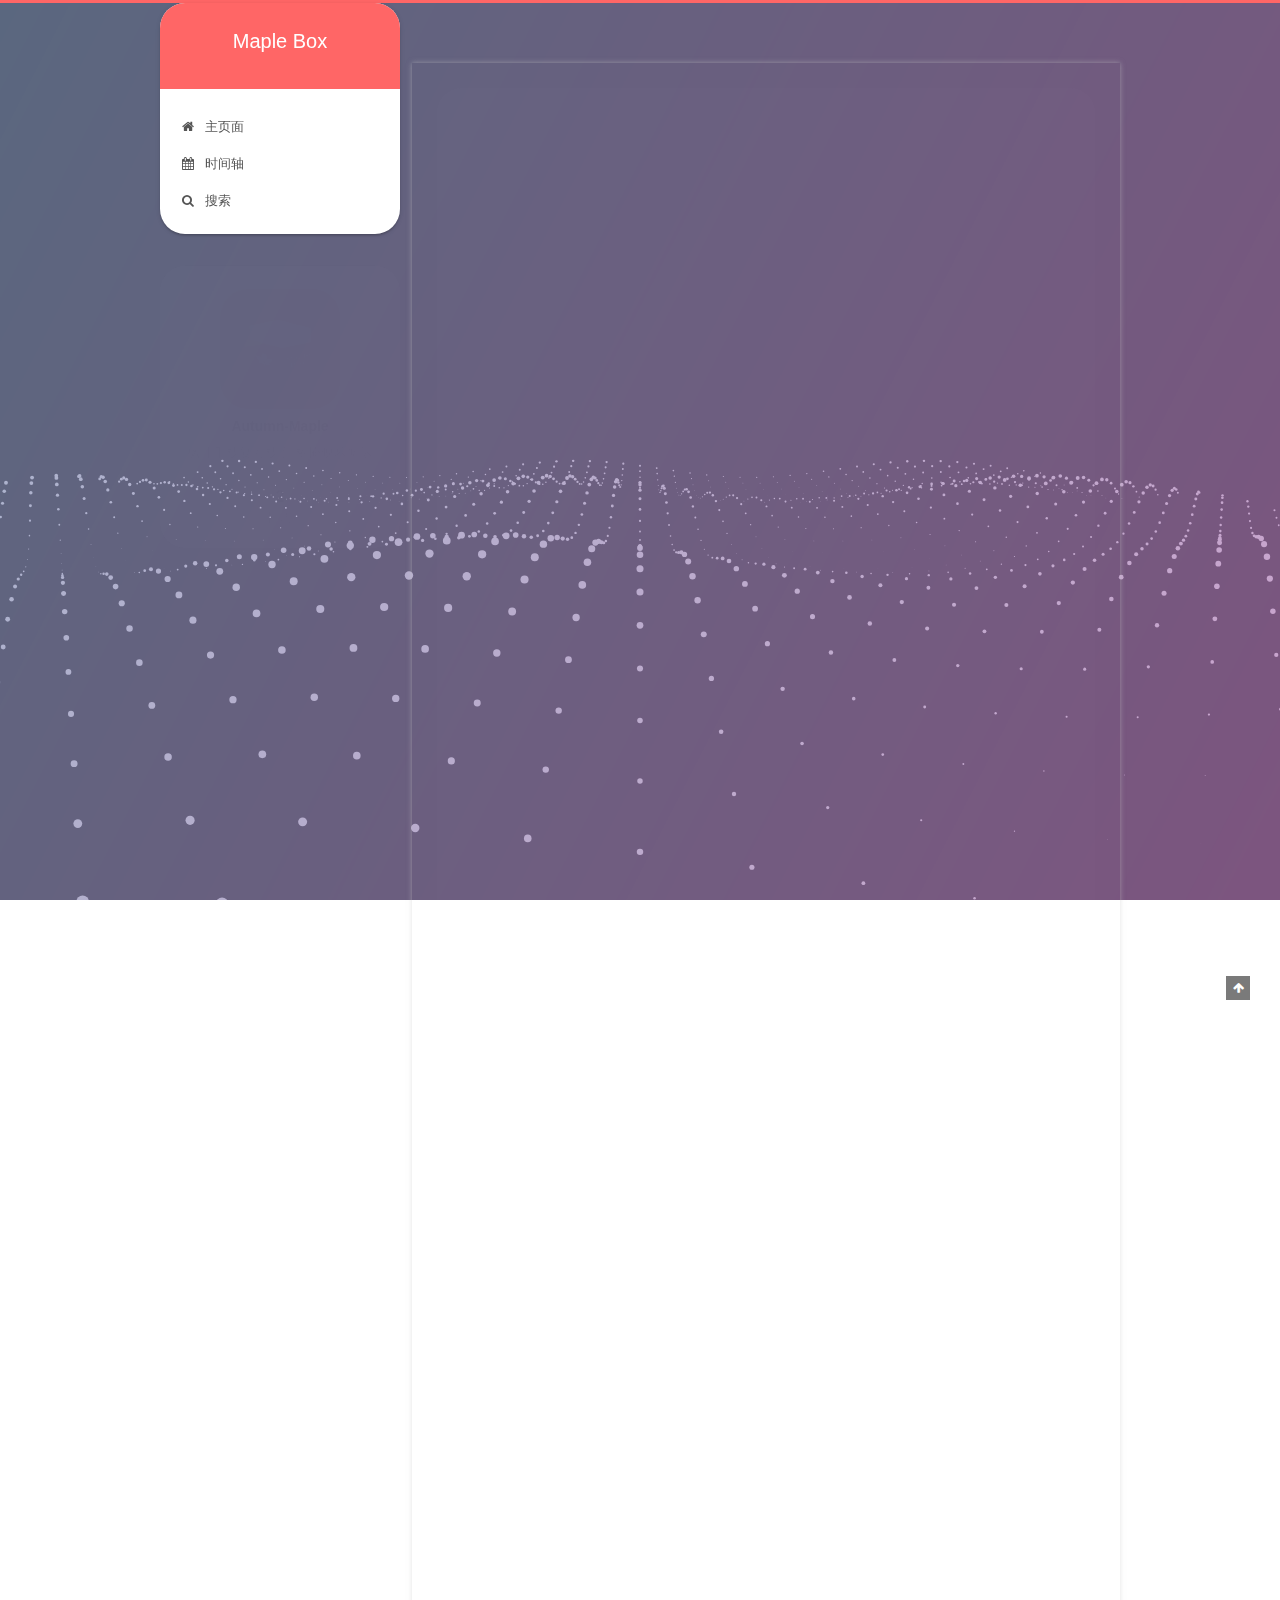
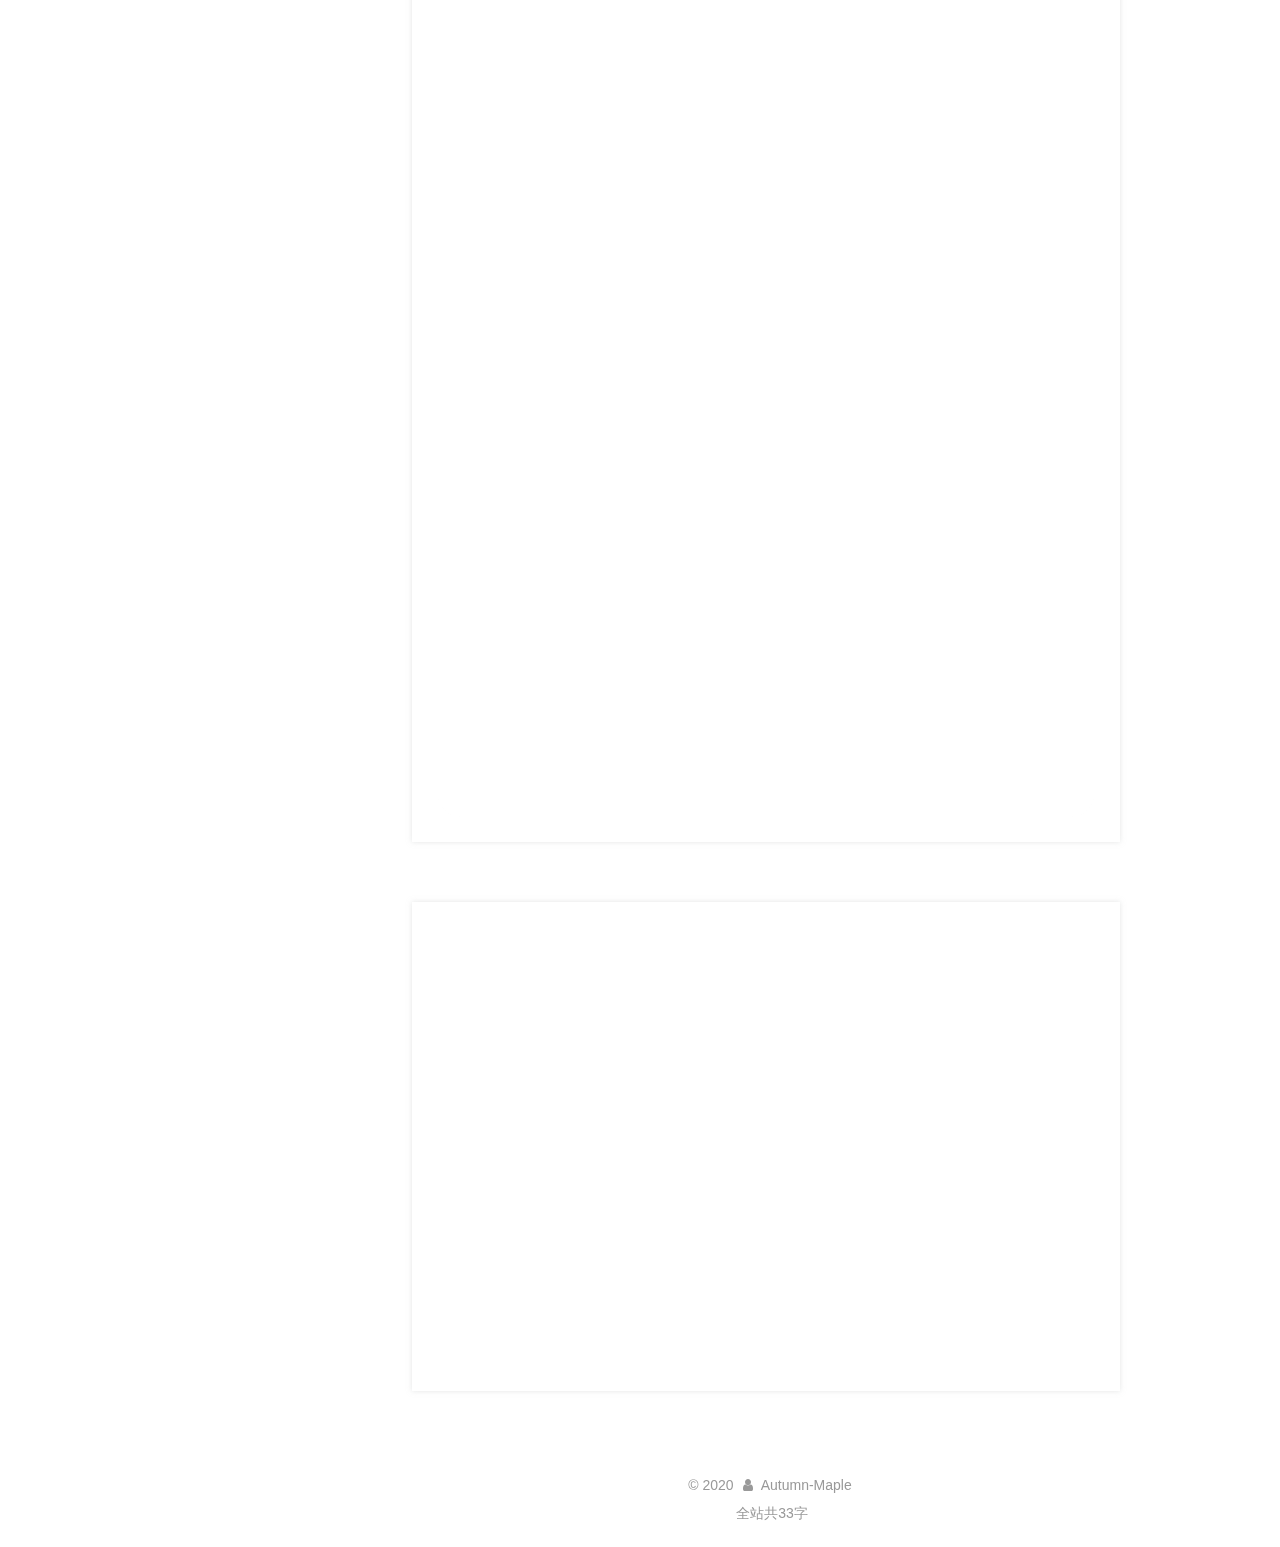
<file: index.html>
<!DOCTYPE html>



  


<html class="theme-next gemini use-motion" lang="zh-Hans">
<head>
  <meta charset="UTF-8"/>
<meta http-equiv="X-UA-Compatible" content="IE=edge" />
<meta name="viewport" content="width=device-width, initial-scale=1, maximum-scale=1"/>
<meta name="theme-color" content="#222">









<meta http-equiv="Cache-Control" content="no-transform" />
<meta http-equiv="Cache-Control" content="no-siteapp" />
















  
  
  <link href="/lib/fancybox/source/jquery.fancybox.css?v=2.1.5" rel="stylesheet" type="text/css" />







<link href="/lib/font-awesome/css/font-awesome.min.css?v=4.6.2" rel="stylesheet" type="text/css" />

<link href="/css/main.css?v=5.1.4" rel="stylesheet" type="text/css" />


  <link rel="apple-touch-icon" sizes="180x180" href="/images/apple-touch-icon-next.png?v=5.1.4">


  <link rel="icon" type="image/png" sizes="32x32" href="/images/favicon-32x32-next.png?v=5.1.4">


  <link rel="icon" type="image/png" sizes="16x16" href="/images/favicon-16x16-next.png?v=5.1.4">


  <link rel="mask-icon" href="/images/logo.svg?v=5.1.4" color="#222">





  <meta name="keywords" content="Hexo, NexT" />










<meta name="description" content="枫叶千枝复万枝 江桥掩映暮帆迟">
<meta property="og:type" content="website">
<meta property="og:title" content="Maple Box">
<meta property="og:url" content="http:&#x2F;&#x2F;yoursite.com&#x2F;index.html">
<meta property="og:site_name" content="Maple Box">
<meta property="og:description" content="枫叶千枝复万枝 江桥掩映暮帆迟">
<meta property="og:locale" content="zh-Hans">
<meta name="twitter:card" content="summary">



<script type="text/javascript" id="hexo.configurations">
  var NexT = window.NexT || {};
  var CONFIG = {
    root: '/',
    scheme: 'Gemini',
    version: '5.1.4',
    sidebar: {"position":"left","display":"always","offset":12,"b2t":false,"scrollpercent":false,"onmobile":false},
    fancybox: true,
    tabs: true,
    motion: {"enable":true,"async":false,"transition":{"post_block":"fadeIn","post_header":"slideDownIn","post_body":"slideDownIn","coll_header":"slideLeftIn","sidebar":"slideUpIn"}},
    duoshuo: {
      userId: '0',
      author: '站长'
    },
    algolia: {
      applicationID: '',
      apiKey: '',
      indexName: '',
      hits: {"per_page":10},
      labels: {"input_placeholder":"Search for Posts","hits_empty":"We didn't find any results for the search: ${query}","hits_stats":"${hits} results found in ${time} ms"}
    }
  };
</script>



  <link rel="canonical" href="http://yoursite.com/"/>





  <title>Maple Box</title>
  





  <script type="text/javascript">
    var _hmt = _hmt || [];
    (function() {
      var hm = document.createElement("script");
      hm.src = "https://hm.baidu.com/hm.js?e2571d1dae459782d6b7e8df37a08d15";
      var s = document.getElementsByTagName("script")[0];
      s.parentNode.insertBefore(hm, s);
    })();
  </script>




</head>

<body itemscope itemtype="http://schema.org/WebPage" lang="zh-Hans">

  
  
    
  

  <div class="container sidebar-position-left 
  page-home">
    <div class="headband"></div>

    <header id="header" class="header" itemscope itemtype="http://schema.org/WPHeader">
      <div class="header-inner"><div class="site-brand-wrapper">
  <div class="site-meta ">
    

    <div class="custom-logo-site-title">
      <a href="/"  class="brand" rel="start">
        <span class="logo-line-before"><i></i></span>
        <span class="site-title">Maple Box</span>
        <span class="logo-line-after"><i></i></span>
      </a>
    </div>
      
        <p class="site-subtitle"></p>
      
  </div>

  <div class="site-nav-toggle">
    <button>
      <span class="btn-bar"></span>
      <span class="btn-bar"></span>
      <span class="btn-bar"></span>
    </button>
  </div>
</div>

<nav class="site-nav">
  

  
    <ul id="menu" class="menu">
      
        
        <li class="menu-item menu-item-home">
          <a href="/" rel="section">
            
              <i class="menu-item-icon fa fa-fw fa-home"></i> <br />
            
            主页面
          </a>
        </li>
      
        
        <li class="menu-item menu-item-archives">
          <a href="/archives" rel="section">
            
              <i class="menu-item-icon fa fa-fw fa-calendar"></i> <br />
            
            时间轴
          </a>
        </li>
      

      
        <li class="menu-item menu-item-search">
          
            <a href="javascript:;" target="_blank" rel="noopener" class="popup-trigger">
          
            
              <i class="menu-item-icon fa fa-search fa-fw"></i> <br />
            
            搜索
          </a>
        </li>
      
    </ul>
  

  
    <div class="site-search">
      
  <div class="popup search-popup local-search-popup">
  <div class="local-search-header clearfix">
    <span class="search-icon">
      <i class="fa fa-search"></i>
    </span>
    <span class="popup-btn-close">
      <i class="fa fa-times-circle"></i>
    </span>
    <div class="local-search-input-wrapper">
      <input autocomplete="off"
             placeholder="搜索..." spellcheck="false"
             type="text" id="local-search-input">
    </div>
  </div>
  <div id="local-search-result"></div>
</div>



    </div>
  
</nav>



 </div>
    </header>

    <main id="main" class="main">
      <div class="main-inner">
        <div class="content-wrap">
          <div id="content" class="content">
            
  <section id="posts" class="posts-expand">
    
      

  

  
  
  

  <article class="post post-type-normal" itemscope itemtype="http://schema.org/Article">
  
  
  
  <div class="post-block">
    <link itemprop="mainEntityOfPage" href="http://yoursite.com/2019/12/04/MioButton/">

    <span hidden itemprop="author" itemscope itemtype="http://schema.org/Person">
      <meta itemprop="name" content="Autumn-Maple">
      <meta itemprop="description" content="">
      <meta itemprop="image" content="/uploads/avatar.png">
    </span>

    <span hidden itemprop="publisher" itemscope itemtype="http://schema.org/Organization">
      <meta itemprop="name" content="Maple Box">
    </span>

    
      <header class="post-header">

        
        
          <h1 class="post-title" itemprop="name headline">
                
                <a class="post-title-link" href="/2019/12/04/MioButton/" itemprop="url">MioButton</a></h1>
        

        <div class="post-meta">
          <span class="post-time">
            
              <span class="post-meta-item-icon">
                <i class="fa fa-calendar-o"></i>
              </span>
              
                <span class="post-meta-item-text">发表于</span>
              
              <time title="创建于" itemprop="dateCreated datePublished" datetime="2019-12-04T12:21:33+08:00">
                2019-12-04
              </time>
            

            

            
          </span>

          

          
            
          

          
          

          

          

          

        </div>
      </header>
    

    
    
    
    <div class="post-body" itemprop="articleBody">

      
      

      
        
          
            <h1 id="&#x72FC;&#x6309;&#x94AE;-&#x30DF;&#x30AA;&#x30DC;&#x30BF;&#x30F3;"><a href="#&#x72FC;&#x6309;&#x94AE;-&#x30DF;&#x30AA;&#x30DC;&#x30BF;&#x30F3;" class="headerlink" title="&#x72FC;&#x6309;&#x94AE; &#x30DF;&#x30AA;&#x30DC;&#x30BF;&#x30F3;"></a><strong>&#x72FC;&#x6309;&#x94AE; &#x30DF;&#x30AA;&#x30DC;&#x30BF;&#x30F3;</strong></h1><p><img src="/2019/12/04/MioButton/demo.png" alt="demo"><br><img src="/2019/12/04/MioButton/intro.png" alt="intro"></p>

          
        
      
    </div>
    
    
    

    

    

    

    <footer class="post-footer">
      

      

      

      
      
        <div class="post-eof"></div>
      
    </footer>
  </div>
  
  
  
  </article>


    
      

  

  
  
  

  <article class="post post-type-normal" itemscope itemtype="http://schema.org/Article">
  
  
  
  <div class="post-block">
    <link itemprop="mainEntityOfPage" href="http://yoursite.com/2019/12/01/%E6%AC%A2%E8%BF%8E%EF%BC%81/">

    <span hidden itemprop="author" itemscope itemtype="http://schema.org/Person">
      <meta itemprop="name" content="Autumn-Maple">
      <meta itemprop="description" content="">
      <meta itemprop="image" content="/uploads/avatar.png">
    </span>

    <span hidden itemprop="publisher" itemscope itemtype="http://schema.org/Organization">
      <meta itemprop="name" content="Maple Box">
    </span>

    
      <header class="post-header">

        
        
          <h1 class="post-title" itemprop="name headline">
                
                <a class="post-title-link" href="/2019/12/01/%E6%AC%A2%E8%BF%8E%EF%BC%81/" itemprop="url">欢迎！</a></h1>
        

        <div class="post-meta">
          <span class="post-time">
            
              <span class="post-meta-item-icon">
                <i class="fa fa-calendar-o"></i>
              </span>
              
                <span class="post-meta-item-text">发表于</span>
              
              <time title="创建于" itemprop="dateCreated datePublished" datetime="2019-12-01T22:30:02+08:00">
                2019-12-01
              </time>
            

            

            
          </span>

          

          
            
          

          
          

          

          

          

        </div>
      </header>
    

    
    
    
    <div class="post-body" itemprop="articleBody">

      
      

      
        
          
            <h1 id="Maple-Box&#x535A;&#x5BA2;"><a href="#Maple-Box&#x535A;&#x5BA2;" class="headerlink" title="Maple Box&#x535A;&#x5BA2;"></a>Maple Box&#x535A;&#x5BA2;</h1><h3 id="&#x8FD9;&#x91CC;&#x662F;&#x79CB;&#x67AB;"><a href="#&#x8FD9;&#x91CC;&#x662F;&#x79CB;&#x67AB;" class="headerlink" title="&#x8FD9;&#x91CC;&#x662F;&#x79CB;&#x67AB;"></a>&#x8FD9;&#x91CC;&#x662F;&#x79CB;&#x67AB;</h3><h3 id="&#x6B22;&#x8FCE;&#x6765;&#x5230;&#x67AB;&#x76D2;&#x535A;&#x5BA2;"><a href="#&#x6B22;&#x8FCE;&#x6765;&#x5230;&#x67AB;&#x76D2;&#x535A;&#x5BA2;" class="headerlink" title="&#x6B22;&#x8FCE;&#x6765;&#x5230;&#x67AB;&#x76D2;&#x535A;&#x5BA2;"></a>&#x6B22;&#x8FCE;&#x6765;&#x5230;&#x67AB;&#x76D2;&#x535A;&#x5BA2;</h3><h3 id="&#x6B22;&#x8FCE;&#x5173;&#x6CE8;Maple-Box&#x9891;&#x9053;"><a href="#&#x6B22;&#x8FCE;&#x5173;&#x6CE8;Maple-Box&#x9891;&#x9053;" class="headerlink" title="&#x6B22;&#x8FCE;&#x5173;&#x6CE8;Maple Box&#x9891;&#x9053;"></a>&#x6B22;&#x8FCE;&#x5173;&#x6CE8;<a href="https://t.me/maple_box" target="_blank" rel="noopener">Maple Box&#x9891;&#x9053;</a></h3>
          
        
      
    </div>
    
    
    

    

    

    

    <footer class="post-footer">
      

      

      

      
      
        <div class="post-eof"></div>
      
    </footer>
  </div>
  
  
  
  </article>


    
  </section>

  


          </div>
          


          

        </div>
        
          
  
  <div class="sidebar-toggle">
    <div class="sidebar-toggle-line-wrap">
      <span class="sidebar-toggle-line sidebar-toggle-line-first"></span>
      <span class="sidebar-toggle-line sidebar-toggle-line-middle"></span>
      <span class="sidebar-toggle-line sidebar-toggle-line-last"></span>
    </div>
  </div>

  <aside id="sidebar" class="sidebar">
    
    <div class="sidebar-inner">

      

      

      <section class="site-overview-wrap sidebar-panel sidebar-panel-active">
        <div class="site-overview">
          <div class="site-author motion-element" itemprop="author" itemscope itemtype="http://schema.org/Person">
            
              <img class="site-author-image" itemprop="image"
                src="/uploads/avatar.png"
                alt="Autumn-Maple" />
            
              <p class="site-author-name" itemprop="name">Autumn-Maple</p>
              <p class="site-description motion-element" itemprop="description">枫叶千枝复万枝 江桥掩映暮帆迟</p>
          </div>

          <nav class="site-state motion-element">

            
              <div class="site-state-item site-state-posts">
              
                <a href="/archives%7C%7C%20calendar">
              
                  <span class="site-state-item-count">2</span>
                  <span class="site-state-item-name">日志</span>
                </a>
              </div>
            

            

            

          </nav>

          

          

          
          

          
          

          

        </div>
      </section>

      

      

    </div>
  </aside>


        
      </div>
    </main>

    <footer id="footer" class="footer">
      <div class="footer-inner">
        <div class="copyright">&copy; <span itemprop="copyrightYear">2020</span>
  <span class="with-love">
    <i class="fa fa-user"></i>
  </span>
  <span class="author" itemprop="copyrightHolder">Autumn-Maple</span>

  
</div>


<div class="theme-info">
  <div class="powered-by"></div>
  <span class="post-count">全站共33字</span>
</div>
        








        
      </div>
    </footer>

    
      <div class="back-to-top">
        <i class="fa fa-arrow-up"></i>
        
      </div>
    

    

  </div>

  

<script type="text/javascript">
  if (Object.prototype.toString.call(window.Promise) !== '[object Function]') {
    window.Promise = null;
  }
</script>









  




  
  









  
  
    <script type="text/javascript" src="/lib/jquery/index.js?v=2.1.3"></script>
  

  
  
    <script type="text/javascript" src="/lib/fastclick/lib/fastclick.min.js?v=1.0.6"></script>
  

  
  
    <script type="text/javascript" src="/lib/jquery_lazyload/jquery.lazyload.js?v=1.9.7"></script>
  

  
  
    <script type="text/javascript" src="/lib/velocity/velocity.min.js?v=1.2.1"></script>
  

  
  
    <script type="text/javascript" src="/lib/velocity/velocity.ui.min.js?v=1.2.1"></script>
  

  
  
    <script type="text/javascript" src="/lib/fancybox/source/jquery.fancybox.pack.js?v=2.1.5"></script>
  

  
  
    <script type="text/javascript" src="/lib/three/three.min.js"></script>
  

  
  
    <script type="text/javascript" src="/lib/three/three-waves.min.js"></script>
  


  


  <script type="text/javascript" src="/js/src/utils.js?v=5.1.4"></script>

  <script type="text/javascript" src="/js/src/motion.js?v=5.1.4"></script>



  
  


  <script type="text/javascript" src="/js/src/affix.js?v=5.1.4"></script>

  <script type="text/javascript" src="/js/src/schemes/pisces.js?v=5.1.4"></script>



  

  


  <script type="text/javascript" src="/js/src/bootstrap.js?v=5.1.4"></script>



  


  




	





  





  












  

  <script type="text/javascript">
    // Popup Window;
    var isfetched = false;
    var isXml = true;
    // Search DB path;
    var search_path = "search.xml";
    if (search_path.length === 0) {
      search_path = "search.xml";
    } else if (/json$/i.test(search_path)) {
      isXml = false;
    }
    var path = "/" + search_path;
    // monitor main search box;

    var onPopupClose = function (e) {
      $('.popup').hide();
      $('#local-search-input').val('');
      $('.search-result-list').remove();
      $('#no-result').remove();
      $(".local-search-pop-overlay").remove();
      $('body').css('overflow', '');
    }

    function proceedsearch() {
      $("body")
        .append('<div class="search-popup-overlay local-search-pop-overlay"></div>')
        .css('overflow', 'hidden');
      $('.search-popup-overlay').click(onPopupClose);
      $('.popup').toggle();
      var $localSearchInput = $('#local-search-input');
      $localSearchInput.attr("autocapitalize", "none");
      $localSearchInput.attr("autocorrect", "off");
      $localSearchInput.focus();
    }

    // search function;
    var searchFunc = function(path, search_id, content_id) {
      'use strict';

      // start loading animation
      $("body")
        .append('<div class="search-popup-overlay local-search-pop-overlay">' +
          '<div id="search-loading-icon">' +
          '<i class="fa fa-spinner fa-pulse fa-5x fa-fw"></i>' +
          '</div>' +
          '</div>')
        .css('overflow', 'hidden');
      $("#search-loading-icon").css('margin', '20% auto 0 auto').css('text-align', 'center');

      $.ajax({
        url: path,
        dataType: isXml ? "xml" : "json",
        async: true,
        success: function(res) {
          // get the contents from search data
          isfetched = true;
          $('.popup').detach().appendTo('.header-inner');
          var datas = isXml ? $("entry", res).map(function() {
            return {
              title: $("title", this).text(),
              content: $("content",this).text(),
              url: $("url" , this).text()
            };
          }).get() : res;
          var input = document.getElementById(search_id);
          var resultContent = document.getElementById(content_id);
          var inputEventFunction = function() {
            var searchText = input.value.trim().toLowerCase();
            var keywords = searchText.split(/[\s\-]+/);
            if (keywords.length > 1) {
              keywords.push(searchText);
            }
            var resultItems = [];
            if (searchText.length > 0) {
              // perform local searching
              datas.forEach(function(data) {
                var isMatch = false;
                var hitCount = 0;
                var searchTextCount = 0;
                var title = data.title.trim();
                var titleInLowerCase = title.toLowerCase();
                var content = data.content.trim().replace(/<[^>]+>/g,"");
                var contentInLowerCase = content.toLowerCase();
                var articleUrl = decodeURIComponent(data.url);
                var indexOfTitle = [];
                var indexOfContent = [];
                // only match articles with not empty titles
                if(title != '') {
                  keywords.forEach(function(keyword) {
                    function getIndexByWord(word, text, caseSensitive) {
                      var wordLen = word.length;
                      if (wordLen === 0) {
                        return [];
                      }
                      var startPosition = 0, position = [], index = [];
                      if (!caseSensitive) {
                        text = text.toLowerCase();
                        word = word.toLowerCase();
                      }
                      while ((position = text.indexOf(word, startPosition)) > -1) {
                        index.push({position: position, word: word});
                        startPosition = position + wordLen;
                      }
                      return index;
                    }

                    indexOfTitle = indexOfTitle.concat(getIndexByWord(keyword, titleInLowerCase, false));
                    indexOfContent = indexOfContent.concat(getIndexByWord(keyword, contentInLowerCase, false));
                  });
                  if (indexOfTitle.length > 0 || indexOfContent.length > 0) {
                    isMatch = true;
                    hitCount = indexOfTitle.length + indexOfContent.length;
                  }
                }

                // show search results

                if (isMatch) {
                  // sort index by position of keyword

                  [indexOfTitle, indexOfContent].forEach(function (index) {
                    index.sort(function (itemLeft, itemRight) {
                      if (itemRight.position !== itemLeft.position) {
                        return itemRight.position - itemLeft.position;
                      } else {
                        return itemLeft.word.length - itemRight.word.length;
                      }
                    });
                  });

                  // merge hits into slices

                  function mergeIntoSlice(text, start, end, index) {
                    var item = index[index.length - 1];
                    var position = item.position;
                    var word = item.word;
                    var hits = [];
                    var searchTextCountInSlice = 0;
                    while (position + word.length <= end && index.length != 0) {
                      if (word === searchText) {
                        searchTextCountInSlice++;
                      }
                      hits.push({position: position, length: word.length});
                      var wordEnd = position + word.length;

                      // move to next position of hit

                      index.pop();
                      while (index.length != 0) {
                        item = index[index.length - 1];
                        position = item.position;
                        word = item.word;
                        if (wordEnd > position) {
                          index.pop();
                        } else {
                          break;
                        }
                      }
                    }
                    searchTextCount += searchTextCountInSlice;
                    return {
                      hits: hits,
                      start: start,
                      end: end,
                      searchTextCount: searchTextCountInSlice
                    };
                  }

                  var slicesOfTitle = [];
                  if (indexOfTitle.length != 0) {
                    slicesOfTitle.push(mergeIntoSlice(title, 0, title.length, indexOfTitle));
                  }

                  var slicesOfContent = [];
                  while (indexOfContent.length != 0) {
                    var item = indexOfContent[indexOfContent.length - 1];
                    var position = item.position;
                    var word = item.word;
                    // cut out 100 characters
                    var start = position - 20;
                    var end = position + 80;
                    if(start < 0){
                      start = 0;
                    }
                    if (end < position + word.length) {
                      end = position + word.length;
                    }
                    if(end > content.length){
                      end = content.length;
                    }
                    slicesOfContent.push(mergeIntoSlice(content, start, end, indexOfContent));
                  }

                  // sort slices in content by search text's count and hits' count

                  slicesOfContent.sort(function (sliceLeft, sliceRight) {
                    if (sliceLeft.searchTextCount !== sliceRight.searchTextCount) {
                      return sliceRight.searchTextCount - sliceLeft.searchTextCount;
                    } else if (sliceLeft.hits.length !== sliceRight.hits.length) {
                      return sliceRight.hits.length - sliceLeft.hits.length;
                    } else {
                      return sliceLeft.start - sliceRight.start;
                    }
                  });

                  // select top N slices in content

                  var upperBound = parseInt('1');
                  if (upperBound >= 0) {
                    slicesOfContent = slicesOfContent.slice(0, upperBound);
                  }

                  // highlight title and content

                  function highlightKeyword(text, slice) {
                    var result = '';
                    var prevEnd = slice.start;
                    slice.hits.forEach(function (hit) {
                      result += text.substring(prevEnd, hit.position);
                      var end = hit.position + hit.length;
                      result += '<b class="search-keyword">' + text.substring(hit.position, end) + '</b>';
                      prevEnd = end;
                    });
                    result += text.substring(prevEnd, slice.end);
                    return result;
                  }

                  var resultItem = '';

                  if (slicesOfTitle.length != 0) {
                    resultItem += "<li><a href='" + articleUrl + "' class='search-result-title'>" + highlightKeyword(title, slicesOfTitle[0]) + "</a>";
                  } else {
                    resultItem += "<li><a href='" + articleUrl + "' class='search-result-title'>" + title + "</a>";
                  }

                  slicesOfContent.forEach(function (slice) {
                    resultItem += "<a href='" + articleUrl + "'>" +
                      "<p class=\"search-result\">" + highlightKeyword(content, slice) +
                      "...</p>" + "</a>";
                  });

                  resultItem += "</li>";
                  resultItems.push({
                    item: resultItem,
                    searchTextCount: searchTextCount,
                    hitCount: hitCount,
                    id: resultItems.length
                  });
                }
              })
            };
            if (keywords.length === 1 && keywords[0] === "") {
              resultContent.innerHTML = '<div id="no-result"><i class="fa fa-search fa-5x" /></div>'
            } else if (resultItems.length === 0) {
              resultContent.innerHTML = '<div id="no-result"><i class="fa fa-frown-o fa-5x" /></div>'
            } else {
              resultItems.sort(function (resultLeft, resultRight) {
                if (resultLeft.searchTextCount !== resultRight.searchTextCount) {
                  return resultRight.searchTextCount - resultLeft.searchTextCount;
                } else if (resultLeft.hitCount !== resultRight.hitCount) {
                  return resultRight.hitCount - resultLeft.hitCount;
                } else {
                  return resultRight.id - resultLeft.id;
                }
              });
              var searchResultList = '<ul class=\"search-result-list\">';
              resultItems.forEach(function (result) {
                searchResultList += result.item;
              })
              searchResultList += "</ul>";
              resultContent.innerHTML = searchResultList;
            }
          }

          if ('auto' === 'auto') {
            input.addEventListener('input', inputEventFunction);
          } else {
            $('.search-icon').click(inputEventFunction);
            input.addEventListener('keypress', function (event) {
              if (event.keyCode === 13) {
                inputEventFunction();
              }
            });
          }

          // remove loading animation
          $(".local-search-pop-overlay").remove();
          $('body').css('overflow', '');

          proceedsearch();
        }
      });
    }

    // handle and trigger popup window;
    $('.popup-trigger').click(function(e) {
      e.stopPropagation();
      if (isfetched === false) {
        searchFunc(path, 'local-search-input', 'local-search-result');
      } else {
        proceedsearch();
      };
    });

    $('.popup-btn-close').click(onPopupClose);
    $('.popup').click(function(e){
      e.stopPropagation();
    });
    $(document).on('keyup', function (event) {
      var shouldDismissSearchPopup = event.which === 27 &&
        $('.search-popup').is(':visible');
      if (shouldDismissSearchPopup) {
        onPopupClose();
      }
    });
  </script>





  

  

  

  
  

  

  

  

</body>
</html>
</file>
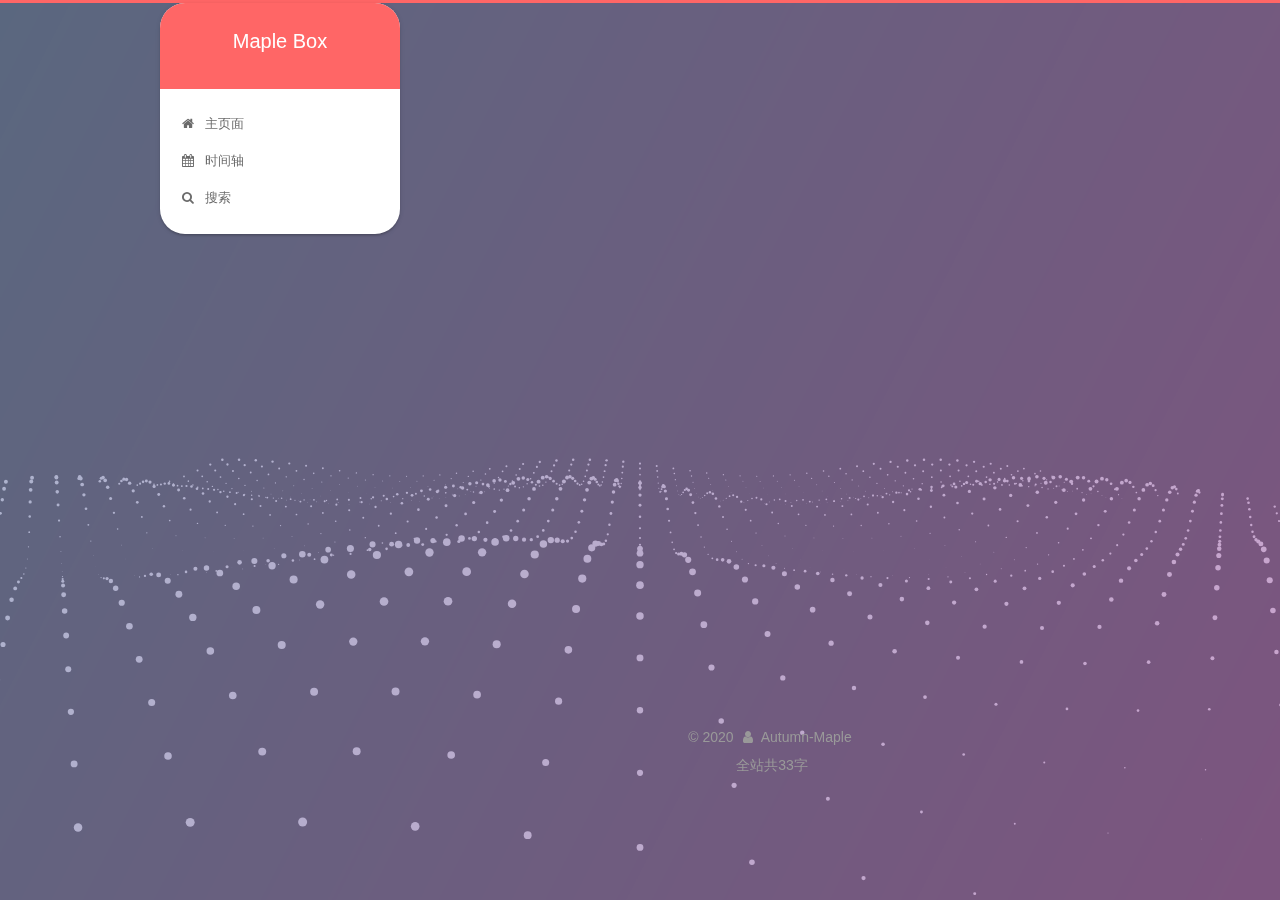
<file: archives/index.html>
<!DOCTYPE html>



  


<html class="theme-next gemini use-motion" lang="zh-Hans">
<head>
  <meta charset="UTF-8"/>
<meta http-equiv="X-UA-Compatible" content="IE=edge" />
<meta name="viewport" content="width=device-width, initial-scale=1, maximum-scale=1"/>
<meta name="theme-color" content="#222">









<meta http-equiv="Cache-Control" content="no-transform" />
<meta http-equiv="Cache-Control" content="no-siteapp" />
















  
  
  <link href="/lib/fancybox/source/jquery.fancybox.css?v=2.1.5" rel="stylesheet" type="text/css" />







<link href="/lib/font-awesome/css/font-awesome.min.css?v=4.6.2" rel="stylesheet" type="text/css" />

<link href="/css/main.css?v=5.1.4" rel="stylesheet" type="text/css" />


  <link rel="apple-touch-icon" sizes="180x180" href="/images/apple-touch-icon-next.png?v=5.1.4">


  <link rel="icon" type="image/png" sizes="32x32" href="/images/favicon-32x32-next.png?v=5.1.4">


  <link rel="icon" type="image/png" sizes="16x16" href="/images/favicon-16x16-next.png?v=5.1.4">


  <link rel="mask-icon" href="/images/logo.svg?v=5.1.4" color="#222">





  <meta name="keywords" content="Hexo, NexT" />










<meta name="description" content="枫叶千枝复万枝 江桥掩映暮帆迟">
<meta property="og:type" content="website">
<meta property="og:title" content="Maple Box">
<meta property="og:url" content="http:&#x2F;&#x2F;yoursite.com&#x2F;archives&#x2F;index.html">
<meta property="og:site_name" content="Maple Box">
<meta property="og:description" content="枫叶千枝复万枝 江桥掩映暮帆迟">
<meta property="og:locale" content="zh-Hans">
<meta name="twitter:card" content="summary">



<script type="text/javascript" id="hexo.configurations">
  var NexT = window.NexT || {};
  var CONFIG = {
    root: '/',
    scheme: 'Gemini',
    version: '5.1.4',
    sidebar: {"position":"left","display":"always","offset":12,"b2t":false,"scrollpercent":false,"onmobile":false},
    fancybox: true,
    tabs: true,
    motion: {"enable":true,"async":false,"transition":{"post_block":"fadeIn","post_header":"slideDownIn","post_body":"slideDownIn","coll_header":"slideLeftIn","sidebar":"slideUpIn"}},
    duoshuo: {
      userId: '0',
      author: '站长'
    },
    algolia: {
      applicationID: '',
      apiKey: '',
      indexName: '',
      hits: {"per_page":10},
      labels: {"input_placeholder":"Search for Posts","hits_empty":"We didn't find any results for the search: ${query}","hits_stats":"${hits} results found in ${time} ms"}
    }
  };
</script>



  <link rel="canonical" href="http://yoursite.com/archives/"/>





  <title>时间轴 | Maple Box</title>
  





  <script type="text/javascript">
    var _hmt = _hmt || [];
    (function() {
      var hm = document.createElement("script");
      hm.src = "https://hm.baidu.com/hm.js?e2571d1dae459782d6b7e8df37a08d15";
      var s = document.getElementsByTagName("script")[0];
      s.parentNode.insertBefore(hm, s);
    })();
  </script>




</head>

<body itemscope itemtype="http://schema.org/WebPage" lang="zh-Hans">

  
  
    
  

  <div class="container sidebar-position-left page-archive">
    <div class="headband"></div>

    <header id="header" class="header" itemscope itemtype="http://schema.org/WPHeader">
      <div class="header-inner"><div class="site-brand-wrapper">
  <div class="site-meta ">
    

    <div class="custom-logo-site-title">
      <a href="/"  class="brand" rel="start">
        <span class="logo-line-before"><i></i></span>
        <span class="site-title">Maple Box</span>
        <span class="logo-line-after"><i></i></span>
      </a>
    </div>
      
        <p class="site-subtitle"></p>
      
  </div>

  <div class="site-nav-toggle">
    <button>
      <span class="btn-bar"></span>
      <span class="btn-bar"></span>
      <span class="btn-bar"></span>
    </button>
  </div>
</div>

<nav class="site-nav">
  

  
    <ul id="menu" class="menu">
      
        
        <li class="menu-item menu-item-home">
          <a href="/" rel="section">
            
              <i class="menu-item-icon fa fa-fw fa-home"></i> <br />
            
            主页面
          </a>
        </li>
      
        
        <li class="menu-item menu-item-archives">
          <a href="/archives" rel="section">
            
              <i class="menu-item-icon fa fa-fw fa-calendar"></i> <br />
            
            时间轴
          </a>
        </li>
      

      
        <li class="menu-item menu-item-search">
          
            <a href="javascript:;" target="_blank" rel="noopener" class="popup-trigger">
          
            
              <i class="menu-item-icon fa fa-search fa-fw"></i> <br />
            
            搜索
          </a>
        </li>
      
    </ul>
  

  
    <div class="site-search">
      
  <div class="popup search-popup local-search-popup">
  <div class="local-search-header clearfix">
    <span class="search-icon">
      <i class="fa fa-search"></i>
    </span>
    <span class="popup-btn-close">
      <i class="fa fa-times-circle"></i>
    </span>
    <div class="local-search-input-wrapper">
      <input autocomplete="off"
             placeholder="搜索..." spellcheck="false"
             type="text" id="local-search-input">
    </div>
  </div>
  <div id="local-search-result"></div>
</div>



    </div>
  
</nav>



 </div>
    </header>

    <main id="main" class="main">
      <div class="main-inner">
        <div class="content-wrap">
          <div id="content" class="content">
            

  
  
  
  <div class="post-block archive">
    <div id="posts" class="posts-collapse">
      <span class="archive-move-on"></span>

      <span class="archive-page-counter">
        
        
        
          
        
        欢迎来到 时间轴! 目前共计 2 篇日志。 敬请阅读
      </span>

      

        
        
        

        
          
          <div class="collection-title">
            <h1 class="archive-year" id="archive-year-2019">2019</h1>
          </div>
        
        

        

  <article class="post post-type-normal" itemscope itemtype="http://schema.org/Article">
    <header class="post-header">

      <h2 class="post-title">
        
            <a class="post-title-link" href="/2019/12/04/MioButton/" itemprop="url">
              
                <span itemprop="name">MioButton</span>
              
            </a>
        
      </h2>

      <div class="post-meta">
        <time class="post-time" itemprop="dateCreated"
              datetime="2019-12-04T12:21:33+08:00"
              content="2019-12-04" >
          12-04
        </time>
      </div>

    </header>
  </article>



      

        
        
        

        
        

        

  <article class="post post-type-normal" itemscope itemtype="http://schema.org/Article">
    <header class="post-header">

      <h2 class="post-title">
        
            <a class="post-title-link" href="/2019/12/01/%E6%AC%A2%E8%BF%8E%EF%BC%81/" itemprop="url">
              
                <span itemprop="name">欢迎！</span>
              
            </a>
        
      </h2>

      <div class="post-meta">
        <time class="post-time" itemprop="dateCreated"
              datetime="2019-12-01T22:30:02+08:00"
              content="2019-12-01" >
          12-01
        </time>
      </div>

    </header>
  </article>



      

    </div>
  </div>
  
  
  

  



          </div>
          


          

        </div>
        
          
  
  <div class="sidebar-toggle">
    <div class="sidebar-toggle-line-wrap">
      <span class="sidebar-toggle-line sidebar-toggle-line-first"></span>
      <span class="sidebar-toggle-line sidebar-toggle-line-middle"></span>
      <span class="sidebar-toggle-line sidebar-toggle-line-last"></span>
    </div>
  </div>

  <aside id="sidebar" class="sidebar">
    
    <div class="sidebar-inner">

      

      

      <section class="site-overview-wrap sidebar-panel sidebar-panel-active">
        <div class="site-overview">
          <div class="site-author motion-element" itemprop="author" itemscope itemtype="http://schema.org/Person">
            
              <img class="site-author-image" itemprop="image"
                src="/uploads/avatar.png"
                alt="Autumn-Maple" />
            
              <p class="site-author-name" itemprop="name">Autumn-Maple</p>
              <p class="site-description motion-element" itemprop="description">枫叶千枝复万枝 江桥掩映暮帆迟</p>
          </div>

          <nav class="site-state motion-element">

            
              <div class="site-state-item site-state-posts">
              
                <a href="/archives%7C%7C%20calendar">
              
                  <span class="site-state-item-count">2</span>
                  <span class="site-state-item-name">日志</span>
                </a>
              </div>
            

            

            

          </nav>

          

          

          
          

          
          

          

        </div>
      </section>

      

      

    </div>
  </aside>


        
      </div>
    </main>

    <footer id="footer" class="footer">
      <div class="footer-inner">
        <div class="copyright">&copy; <span itemprop="copyrightYear">2020</span>
  <span class="with-love">
    <i class="fa fa-user"></i>
  </span>
  <span class="author" itemprop="copyrightHolder">Autumn-Maple</span>

  
</div>


<div class="theme-info">
  <div class="powered-by"></div>
  <span class="post-count">全站共33字</span>
</div>
        








        
      </div>
    </footer>

    
      <div class="back-to-top">
        <i class="fa fa-arrow-up"></i>
        
      </div>
    

    

  </div>

  

<script type="text/javascript">
  if (Object.prototype.toString.call(window.Promise) !== '[object Function]') {
    window.Promise = null;
  }
</script>









  




  
  









  
  
    <script type="text/javascript" src="/lib/jquery/index.js?v=2.1.3"></script>
  

  
  
    <script type="text/javascript" src="/lib/fastclick/lib/fastclick.min.js?v=1.0.6"></script>
  

  
  
    <script type="text/javascript" src="/lib/jquery_lazyload/jquery.lazyload.js?v=1.9.7"></script>
  

  
  
    <script type="text/javascript" src="/lib/velocity/velocity.min.js?v=1.2.1"></script>
  

  
  
    <script type="text/javascript" src="/lib/velocity/velocity.ui.min.js?v=1.2.1"></script>
  

  
  
    <script type="text/javascript" src="/lib/fancybox/source/jquery.fancybox.pack.js?v=2.1.5"></script>
  

  
  
    <script type="text/javascript" src="/lib/three/three.min.js"></script>
  

  
  
    <script type="text/javascript" src="/lib/three/three-waves.min.js"></script>
  


  


  <script type="text/javascript" src="/js/src/utils.js?v=5.1.4"></script>

  <script type="text/javascript" src="/js/src/motion.js?v=5.1.4"></script>



  
  


  <script type="text/javascript" src="/js/src/affix.js?v=5.1.4"></script>

  <script type="text/javascript" src="/js/src/schemes/pisces.js?v=5.1.4"></script>



  

  


  <script type="text/javascript" src="/js/src/bootstrap.js?v=5.1.4"></script>



  


  




	





  





  












  

  <script type="text/javascript">
    // Popup Window;
    var isfetched = false;
    var isXml = true;
    // Search DB path;
    var search_path = "search.xml";
    if (search_path.length === 0) {
      search_path = "search.xml";
    } else if (/json$/i.test(search_path)) {
      isXml = false;
    }
    var path = "/" + search_path;
    // monitor main search box;

    var onPopupClose = function (e) {
      $('.popup').hide();
      $('#local-search-input').val('');
      $('.search-result-list').remove();
      $('#no-result').remove();
      $(".local-search-pop-overlay").remove();
      $('body').css('overflow', '');
    }

    function proceedsearch() {
      $("body")
        .append('<div class="search-popup-overlay local-search-pop-overlay"></div>')
        .css('overflow', 'hidden');
      $('.search-popup-overlay').click(onPopupClose);
      $('.popup').toggle();
      var $localSearchInput = $('#local-search-input');
      $localSearchInput.attr("autocapitalize", "none");
      $localSearchInput.attr("autocorrect", "off");
      $localSearchInput.focus();
    }

    // search function;
    var searchFunc = function(path, search_id, content_id) {
      'use strict';

      // start loading animation
      $("body")
        .append('<div class="search-popup-overlay local-search-pop-overlay">' +
          '<div id="search-loading-icon">' +
          '<i class="fa fa-spinner fa-pulse fa-5x fa-fw"></i>' +
          '</div>' +
          '</div>')
        .css('overflow', 'hidden');
      $("#search-loading-icon").css('margin', '20% auto 0 auto').css('text-align', 'center');

      $.ajax({
        url: path,
        dataType: isXml ? "xml" : "json",
        async: true,
        success: function(res) {
          // get the contents from search data
          isfetched = true;
          $('.popup').detach().appendTo('.header-inner');
          var datas = isXml ? $("entry", res).map(function() {
            return {
              title: $("title", this).text(),
              content: $("content",this).text(),
              url: $("url" , this).text()
            };
          }).get() : res;
          var input = document.getElementById(search_id);
          var resultContent = document.getElementById(content_id);
          var inputEventFunction = function() {
            var searchText = input.value.trim().toLowerCase();
            var keywords = searchText.split(/[\s\-]+/);
            if (keywords.length > 1) {
              keywords.push(searchText);
            }
            var resultItems = [];
            if (searchText.length > 0) {
              // perform local searching
              datas.forEach(function(data) {
                var isMatch = false;
                var hitCount = 0;
                var searchTextCount = 0;
                var title = data.title.trim();
                var titleInLowerCase = title.toLowerCase();
                var content = data.content.trim().replace(/<[^>]+>/g,"");
                var contentInLowerCase = content.toLowerCase();
                var articleUrl = decodeURIComponent(data.url);
                var indexOfTitle = [];
                var indexOfContent = [];
                // only match articles with not empty titles
                if(title != '') {
                  keywords.forEach(function(keyword) {
                    function getIndexByWord(word, text, caseSensitive) {
                      var wordLen = word.length;
                      if (wordLen === 0) {
                        return [];
                      }
                      var startPosition = 0, position = [], index = [];
                      if (!caseSensitive) {
                        text = text.toLowerCase();
                        word = word.toLowerCase();
                      }
                      while ((position = text.indexOf(word, startPosition)) > -1) {
                        index.push({position: position, word: word});
                        startPosition = position + wordLen;
                      }
                      return index;
                    }

                    indexOfTitle = indexOfTitle.concat(getIndexByWord(keyword, titleInLowerCase, false));
                    indexOfContent = indexOfContent.concat(getIndexByWord(keyword, contentInLowerCase, false));
                  });
                  if (indexOfTitle.length > 0 || indexOfContent.length > 0) {
                    isMatch = true;
                    hitCount = indexOfTitle.length + indexOfContent.length;
                  }
                }

                // show search results

                if (isMatch) {
                  // sort index by position of keyword

                  [indexOfTitle, indexOfContent].forEach(function (index) {
                    index.sort(function (itemLeft, itemRight) {
                      if (itemRight.position !== itemLeft.position) {
                        return itemRight.position - itemLeft.position;
                      } else {
                        return itemLeft.word.length - itemRight.word.length;
                      }
                    });
                  });

                  // merge hits into slices

                  function mergeIntoSlice(text, start, end, index) {
                    var item = index[index.length - 1];
                    var position = item.position;
                    var word = item.word;
                    var hits = [];
                    var searchTextCountInSlice = 0;
                    while (position + word.length <= end && index.length != 0) {
                      if (word === searchText) {
                        searchTextCountInSlice++;
                      }
                      hits.push({position: position, length: word.length});
                      var wordEnd = position + word.length;

                      // move to next position of hit

                      index.pop();
                      while (index.length != 0) {
                        item = index[index.length - 1];
                        position = item.position;
                        word = item.word;
                        if (wordEnd > position) {
                          index.pop();
                        } else {
                          break;
                        }
                      }
                    }
                    searchTextCount += searchTextCountInSlice;
                    return {
                      hits: hits,
                      start: start,
                      end: end,
                      searchTextCount: searchTextCountInSlice
                    };
                  }

                  var slicesOfTitle = [];
                  if (indexOfTitle.length != 0) {
                    slicesOfTitle.push(mergeIntoSlice(title, 0, title.length, indexOfTitle));
                  }

                  var slicesOfContent = [];
                  while (indexOfContent.length != 0) {
                    var item = indexOfContent[indexOfContent.length - 1];
                    var position = item.position;
                    var word = item.word;
                    // cut out 100 characters
                    var start = position - 20;
                    var end = position + 80;
                    if(start < 0){
                      start = 0;
                    }
                    if (end < position + word.length) {
                      end = position + word.length;
                    }
                    if(end > content.length){
                      end = content.length;
                    }
                    slicesOfContent.push(mergeIntoSlice(content, start, end, indexOfContent));
                  }

                  // sort slices in content by search text's count and hits' count

                  slicesOfContent.sort(function (sliceLeft, sliceRight) {
                    if (sliceLeft.searchTextCount !== sliceRight.searchTextCount) {
                      return sliceRight.searchTextCount - sliceLeft.searchTextCount;
                    } else if (sliceLeft.hits.length !== sliceRight.hits.length) {
                      return sliceRight.hits.length - sliceLeft.hits.length;
                    } else {
                      return sliceLeft.start - sliceRight.start;
                    }
                  });

                  // select top N slices in content

                  var upperBound = parseInt('1');
                  if (upperBound >= 0) {
                    slicesOfContent = slicesOfContent.slice(0, upperBound);
                  }

                  // highlight title and content

                  function highlightKeyword(text, slice) {
                    var result = '';
                    var prevEnd = slice.start;
                    slice.hits.forEach(function (hit) {
                      result += text.substring(prevEnd, hit.position);
                      var end = hit.position + hit.length;
                      result += '<b class="search-keyword">' + text.substring(hit.position, end) + '</b>';
                      prevEnd = end;
                    });
                    result += text.substring(prevEnd, slice.end);
                    return result;
                  }

                  var resultItem = '';

                  if (slicesOfTitle.length != 0) {
                    resultItem += "<li><a href='" + articleUrl + "' class='search-result-title'>" + highlightKeyword(title, slicesOfTitle[0]) + "</a>";
                  } else {
                    resultItem += "<li><a href='" + articleUrl + "' class='search-result-title'>" + title + "</a>";
                  }

                  slicesOfContent.forEach(function (slice) {
                    resultItem += "<a href='" + articleUrl + "'>" +
                      "<p class=\"search-result\">" + highlightKeyword(content, slice) +
                      "...</p>" + "</a>";
                  });

                  resultItem += "</li>";
                  resultItems.push({
                    item: resultItem,
                    searchTextCount: searchTextCount,
                    hitCount: hitCount,
                    id: resultItems.length
                  });
                }
              })
            };
            if (keywords.length === 1 && keywords[0] === "") {
              resultContent.innerHTML = '<div id="no-result"><i class="fa fa-search fa-5x" /></div>'
            } else if (resultItems.length === 0) {
              resultContent.innerHTML = '<div id="no-result"><i class="fa fa-frown-o fa-5x" /></div>'
            } else {
              resultItems.sort(function (resultLeft, resultRight) {
                if (resultLeft.searchTextCount !== resultRight.searchTextCount) {
                  return resultRight.searchTextCount - resultLeft.searchTextCount;
                } else if (resultLeft.hitCount !== resultRight.hitCount) {
                  return resultRight.hitCount - resultLeft.hitCount;
                } else {
                  return resultRight.id - resultLeft.id;
                }
              });
              var searchResultList = '<ul class=\"search-result-list\">';
              resultItems.forEach(function (result) {
                searchResultList += result.item;
              })
              searchResultList += "</ul>";
              resultContent.innerHTML = searchResultList;
            }
          }

          if ('auto' === 'auto') {
            input.addEventListener('input', inputEventFunction);
          } else {
            $('.search-icon').click(inputEventFunction);
            input.addEventListener('keypress', function (event) {
              if (event.keyCode === 13) {
                inputEventFunction();
              }
            });
          }

          // remove loading animation
          $(".local-search-pop-overlay").remove();
          $('body').css('overflow', '');

          proceedsearch();
        }
      });
    }

    // handle and trigger popup window;
    $('.popup-trigger').click(function(e) {
      e.stopPropagation();
      if (isfetched === false) {
        searchFunc(path, 'local-search-input', 'local-search-result');
      } else {
        proceedsearch();
      };
    });

    $('.popup-btn-close').click(onPopupClose);
    $('.popup').click(function(e){
      e.stopPropagation();
    });
    $(document).on('keyup', function (event) {
      var shouldDismissSearchPopup = event.which === 27 &&
        $('.search-popup').is(':visible');
      if (shouldDismissSearchPopup) {
        onPopupClose();
      }
    });
  </script>





  

  

  

  
  

  

  

  

</body>
</html>
</file>
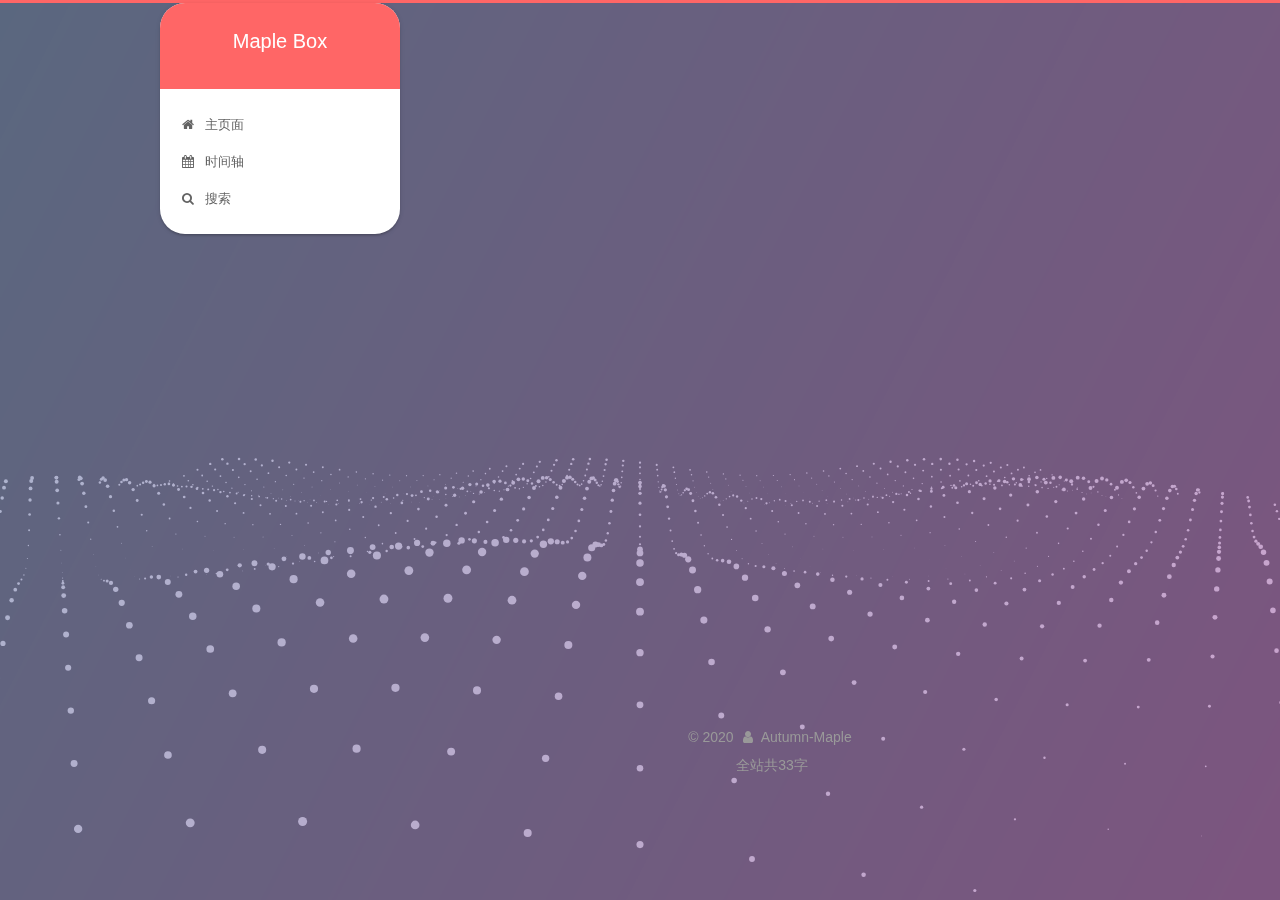
<file: archives/2019/index.html>
<!DOCTYPE html>



  


<html class="theme-next gemini use-motion" lang="zh-Hans">
<head>
  <meta charset="UTF-8"/>
<meta http-equiv="X-UA-Compatible" content="IE=edge" />
<meta name="viewport" content="width=device-width, initial-scale=1, maximum-scale=1"/>
<meta name="theme-color" content="#222">









<meta http-equiv="Cache-Control" content="no-transform" />
<meta http-equiv="Cache-Control" content="no-siteapp" />
















  
  
  <link href="/lib/fancybox/source/jquery.fancybox.css?v=2.1.5" rel="stylesheet" type="text/css" />







<link href="/lib/font-awesome/css/font-awesome.min.css?v=4.6.2" rel="stylesheet" type="text/css" />

<link href="/css/main.css?v=5.1.4" rel="stylesheet" type="text/css" />


  <link rel="apple-touch-icon" sizes="180x180" href="/images/apple-touch-icon-next.png?v=5.1.4">


  <link rel="icon" type="image/png" sizes="32x32" href="/images/favicon-32x32-next.png?v=5.1.4">


  <link rel="icon" type="image/png" sizes="16x16" href="/images/favicon-16x16-next.png?v=5.1.4">


  <link rel="mask-icon" href="/images/logo.svg?v=5.1.4" color="#222">





  <meta name="keywords" content="Hexo, NexT" />










<meta name="description" content="枫叶千枝复万枝 江桥掩映暮帆迟">
<meta property="og:type" content="website">
<meta property="og:title" content="Maple Box">
<meta property="og:url" content="http:&#x2F;&#x2F;yoursite.com&#x2F;archives&#x2F;2019&#x2F;index.html">
<meta property="og:site_name" content="Maple Box">
<meta property="og:description" content="枫叶千枝复万枝 江桥掩映暮帆迟">
<meta property="og:locale" content="zh-Hans">
<meta name="twitter:card" content="summary">



<script type="text/javascript" id="hexo.configurations">
  var NexT = window.NexT || {};
  var CONFIG = {
    root: '/',
    scheme: 'Gemini',
    version: '5.1.4',
    sidebar: {"position":"left","display":"always","offset":12,"b2t":false,"scrollpercent":false,"onmobile":false},
    fancybox: true,
    tabs: true,
    motion: {"enable":true,"async":false,"transition":{"post_block":"fadeIn","post_header":"slideDownIn","post_body":"slideDownIn","coll_header":"slideLeftIn","sidebar":"slideUpIn"}},
    duoshuo: {
      userId: '0',
      author: '站长'
    },
    algolia: {
      applicationID: '',
      apiKey: '',
      indexName: '',
      hits: {"per_page":10},
      labels: {"input_placeholder":"Search for Posts","hits_empty":"We didn't find any results for the search: ${query}","hits_stats":"${hits} results found in ${time} ms"}
    }
  };
</script>



  <link rel="canonical" href="http://yoursite.com/archives/2019/"/>





  <title>时间轴 | Maple Box</title>
  





  <script type="text/javascript">
    var _hmt = _hmt || [];
    (function() {
      var hm = document.createElement("script");
      hm.src = "https://hm.baidu.com/hm.js?e2571d1dae459782d6b7e8df37a08d15";
      var s = document.getElementsByTagName("script")[0];
      s.parentNode.insertBefore(hm, s);
    })();
  </script>




</head>

<body itemscope itemtype="http://schema.org/WebPage" lang="zh-Hans">

  
  
    
  

  <div class="container sidebar-position-left page-archive">
    <div class="headband"></div>

    <header id="header" class="header" itemscope itemtype="http://schema.org/WPHeader">
      <div class="header-inner"><div class="site-brand-wrapper">
  <div class="site-meta ">
    

    <div class="custom-logo-site-title">
      <a href="/"  class="brand" rel="start">
        <span class="logo-line-before"><i></i></span>
        <span class="site-title">Maple Box</span>
        <span class="logo-line-after"><i></i></span>
      </a>
    </div>
      
        <p class="site-subtitle"></p>
      
  </div>

  <div class="site-nav-toggle">
    <button>
      <span class="btn-bar"></span>
      <span class="btn-bar"></span>
      <span class="btn-bar"></span>
    </button>
  </div>
</div>

<nav class="site-nav">
  

  
    <ul id="menu" class="menu">
      
        
        <li class="menu-item menu-item-home">
          <a href="/" rel="section">
            
              <i class="menu-item-icon fa fa-fw fa-home"></i> <br />
            
            主页面
          </a>
        </li>
      
        
        <li class="menu-item menu-item-archives">
          <a href="/archives" rel="section">
            
              <i class="menu-item-icon fa fa-fw fa-calendar"></i> <br />
            
            时间轴
          </a>
        </li>
      

      
        <li class="menu-item menu-item-search">
          
            <a href="javascript:;" target="_blank" rel="noopener" class="popup-trigger">
          
            
              <i class="menu-item-icon fa fa-search fa-fw"></i> <br />
            
            搜索
          </a>
        </li>
      
    </ul>
  

  
    <div class="site-search">
      
  <div class="popup search-popup local-search-popup">
  <div class="local-search-header clearfix">
    <span class="search-icon">
      <i class="fa fa-search"></i>
    </span>
    <span class="popup-btn-close">
      <i class="fa fa-times-circle"></i>
    </span>
    <div class="local-search-input-wrapper">
      <input autocomplete="off"
             placeholder="搜索..." spellcheck="false"
             type="text" id="local-search-input">
    </div>
  </div>
  <div id="local-search-result"></div>
</div>



    </div>
  
</nav>



 </div>
    </header>

    <main id="main" class="main">
      <div class="main-inner">
        <div class="content-wrap">
          <div id="content" class="content">
            

  
  
  
  <div class="post-block archive">
    <div id="posts" class="posts-collapse">
      <span class="archive-move-on"></span>

      <span class="archive-page-counter">
        
        
        
          
        
        欢迎来到 时间轴! 目前共计 2 篇日志。 敬请阅读
      </span>

      

        
        
        

        
          
          <div class="collection-title">
            <h1 class="archive-year" id="archive-year-2019">2019</h1>
          </div>
        
        

        

  <article class="post post-type-normal" itemscope itemtype="http://schema.org/Article">
    <header class="post-header">

      <h2 class="post-title">
        
            <a class="post-title-link" href="/2019/12/04/MioButton/" itemprop="url">
              
                <span itemprop="name">MioButton</span>
              
            </a>
        
      </h2>

      <div class="post-meta">
        <time class="post-time" itemprop="dateCreated"
              datetime="2019-12-04T12:21:33+08:00"
              content="2019-12-04" >
          12-04
        </time>
      </div>

    </header>
  </article>



      

        
        
        

        
        

        

  <article class="post post-type-normal" itemscope itemtype="http://schema.org/Article">
    <header class="post-header">

      <h2 class="post-title">
        
            <a class="post-title-link" href="/2019/12/01/%E6%AC%A2%E8%BF%8E%EF%BC%81/" itemprop="url">
              
                <span itemprop="name">欢迎！</span>
              
            </a>
        
      </h2>

      <div class="post-meta">
        <time class="post-time" itemprop="dateCreated"
              datetime="2019-12-01T22:30:02+08:00"
              content="2019-12-01" >
          12-01
        </time>
      </div>

    </header>
  </article>



      

    </div>
  </div>
  
  
  

  



          </div>
          


          

        </div>
        
          
  
  <div class="sidebar-toggle">
    <div class="sidebar-toggle-line-wrap">
      <span class="sidebar-toggle-line sidebar-toggle-line-first"></span>
      <span class="sidebar-toggle-line sidebar-toggle-line-middle"></span>
      <span class="sidebar-toggle-line sidebar-toggle-line-last"></span>
    </div>
  </div>

  <aside id="sidebar" class="sidebar">
    
    <div class="sidebar-inner">

      

      

      <section class="site-overview-wrap sidebar-panel sidebar-panel-active">
        <div class="site-overview">
          <div class="site-author motion-element" itemprop="author" itemscope itemtype="http://schema.org/Person">
            
              <img class="site-author-image" itemprop="image"
                src="/uploads/avatar.png"
                alt="Autumn-Maple" />
            
              <p class="site-author-name" itemprop="name">Autumn-Maple</p>
              <p class="site-description motion-element" itemprop="description">枫叶千枝复万枝 江桥掩映暮帆迟</p>
          </div>

          <nav class="site-state motion-element">

            
              <div class="site-state-item site-state-posts">
              
                <a href="/archives%7C%7C%20calendar">
              
                  <span class="site-state-item-count">2</span>
                  <span class="site-state-item-name">日志</span>
                </a>
              </div>
            

            

            

          </nav>

          

          

          
          

          
          

          

        </div>
      </section>

      

      

    </div>
  </aside>


        
      </div>
    </main>

    <footer id="footer" class="footer">
      <div class="footer-inner">
        <div class="copyright">&copy; <span itemprop="copyrightYear">2020</span>
  <span class="with-love">
    <i class="fa fa-user"></i>
  </span>
  <span class="author" itemprop="copyrightHolder">Autumn-Maple</span>

  
</div>


<div class="theme-info">
  <div class="powered-by"></div>
  <span class="post-count">全站共33字</span>
</div>
        








        
      </div>
    </footer>

    
      <div class="back-to-top">
        <i class="fa fa-arrow-up"></i>
        
      </div>
    

    

  </div>

  

<script type="text/javascript">
  if (Object.prototype.toString.call(window.Promise) !== '[object Function]') {
    window.Promise = null;
  }
</script>









  




  
  









  
  
    <script type="text/javascript" src="/lib/jquery/index.js?v=2.1.3"></script>
  

  
  
    <script type="text/javascript" src="/lib/fastclick/lib/fastclick.min.js?v=1.0.6"></script>
  

  
  
    <script type="text/javascript" src="/lib/jquery_lazyload/jquery.lazyload.js?v=1.9.7"></script>
  

  
  
    <script type="text/javascript" src="/lib/velocity/velocity.min.js?v=1.2.1"></script>
  

  
  
    <script type="text/javascript" src="/lib/velocity/velocity.ui.min.js?v=1.2.1"></script>
  

  
  
    <script type="text/javascript" src="/lib/fancybox/source/jquery.fancybox.pack.js?v=2.1.5"></script>
  

  
  
    <script type="text/javascript" src="/lib/three/three.min.js"></script>
  

  
  
    <script type="text/javascript" src="/lib/three/three-waves.min.js"></script>
  


  


  <script type="text/javascript" src="/js/src/utils.js?v=5.1.4"></script>

  <script type="text/javascript" src="/js/src/motion.js?v=5.1.4"></script>



  
  


  <script type="text/javascript" src="/js/src/affix.js?v=5.1.4"></script>

  <script type="text/javascript" src="/js/src/schemes/pisces.js?v=5.1.4"></script>



  

  


  <script type="text/javascript" src="/js/src/bootstrap.js?v=5.1.4"></script>



  


  




	





  





  












  

  <script type="text/javascript">
    // Popup Window;
    var isfetched = false;
    var isXml = true;
    // Search DB path;
    var search_path = "search.xml";
    if (search_path.length === 0) {
      search_path = "search.xml";
    } else if (/json$/i.test(search_path)) {
      isXml = false;
    }
    var path = "/" + search_path;
    // monitor main search box;

    var onPopupClose = function (e) {
      $('.popup').hide();
      $('#local-search-input').val('');
      $('.search-result-list').remove();
      $('#no-result').remove();
      $(".local-search-pop-overlay").remove();
      $('body').css('overflow', '');
    }

    function proceedsearch() {
      $("body")
        .append('<div class="search-popup-overlay local-search-pop-overlay"></div>')
        .css('overflow', 'hidden');
      $('.search-popup-overlay').click(onPopupClose);
      $('.popup').toggle();
      var $localSearchInput = $('#local-search-input');
      $localSearchInput.attr("autocapitalize", "none");
      $localSearchInput.attr("autocorrect", "off");
      $localSearchInput.focus();
    }

    // search function;
    var searchFunc = function(path, search_id, content_id) {
      'use strict';

      // start loading animation
      $("body")
        .append('<div class="search-popup-overlay local-search-pop-overlay">' +
          '<div id="search-loading-icon">' +
          '<i class="fa fa-spinner fa-pulse fa-5x fa-fw"></i>' +
          '</div>' +
          '</div>')
        .css('overflow', 'hidden');
      $("#search-loading-icon").css('margin', '20% auto 0 auto').css('text-align', 'center');

      $.ajax({
        url: path,
        dataType: isXml ? "xml" : "json",
        async: true,
        success: function(res) {
          // get the contents from search data
          isfetched = true;
          $('.popup').detach().appendTo('.header-inner');
          var datas = isXml ? $("entry", res).map(function() {
            return {
              title: $("title", this).text(),
              content: $("content",this).text(),
              url: $("url" , this).text()
            };
          }).get() : res;
          var input = document.getElementById(search_id);
          var resultContent = document.getElementById(content_id);
          var inputEventFunction = function() {
            var searchText = input.value.trim().toLowerCase();
            var keywords = searchText.split(/[\s\-]+/);
            if (keywords.length > 1) {
              keywords.push(searchText);
            }
            var resultItems = [];
            if (searchText.length > 0) {
              // perform local searching
              datas.forEach(function(data) {
                var isMatch = false;
                var hitCount = 0;
                var searchTextCount = 0;
                var title = data.title.trim();
                var titleInLowerCase = title.toLowerCase();
                var content = data.content.trim().replace(/<[^>]+>/g,"");
                var contentInLowerCase = content.toLowerCase();
                var articleUrl = decodeURIComponent(data.url);
                var indexOfTitle = [];
                var indexOfContent = [];
                // only match articles with not empty titles
                if(title != '') {
                  keywords.forEach(function(keyword) {
                    function getIndexByWord(word, text, caseSensitive) {
                      var wordLen = word.length;
                      if (wordLen === 0) {
                        return [];
                      }
                      var startPosition = 0, position = [], index = [];
                      if (!caseSensitive) {
                        text = text.toLowerCase();
                        word = word.toLowerCase();
                      }
                      while ((position = text.indexOf(word, startPosition)) > -1) {
                        index.push({position: position, word: word});
                        startPosition = position + wordLen;
                      }
                      return index;
                    }

                    indexOfTitle = indexOfTitle.concat(getIndexByWord(keyword, titleInLowerCase, false));
                    indexOfContent = indexOfContent.concat(getIndexByWord(keyword, contentInLowerCase, false));
                  });
                  if (indexOfTitle.length > 0 || indexOfContent.length > 0) {
                    isMatch = true;
                    hitCount = indexOfTitle.length + indexOfContent.length;
                  }
                }

                // show search results

                if (isMatch) {
                  // sort index by position of keyword

                  [indexOfTitle, indexOfContent].forEach(function (index) {
                    index.sort(function (itemLeft, itemRight) {
                      if (itemRight.position !== itemLeft.position) {
                        return itemRight.position - itemLeft.position;
                      } else {
                        return itemLeft.word.length - itemRight.word.length;
                      }
                    });
                  });

                  // merge hits into slices

                  function mergeIntoSlice(text, start, end, index) {
                    var item = index[index.length - 1];
                    var position = item.position;
                    var word = item.word;
                    var hits = [];
                    var searchTextCountInSlice = 0;
                    while (position + word.length <= end && index.length != 0) {
                      if (word === searchText) {
                        searchTextCountInSlice++;
                      }
                      hits.push({position: position, length: word.length});
                      var wordEnd = position + word.length;

                      // move to next position of hit

                      index.pop();
                      while (index.length != 0) {
                        item = index[index.length - 1];
                        position = item.position;
                        word = item.word;
                        if (wordEnd > position) {
                          index.pop();
                        } else {
                          break;
                        }
                      }
                    }
                    searchTextCount += searchTextCountInSlice;
                    return {
                      hits: hits,
                      start: start,
                      end: end,
                      searchTextCount: searchTextCountInSlice
                    };
                  }

                  var slicesOfTitle = [];
                  if (indexOfTitle.length != 0) {
                    slicesOfTitle.push(mergeIntoSlice(title, 0, title.length, indexOfTitle));
                  }

                  var slicesOfContent = [];
                  while (indexOfContent.length != 0) {
                    var item = indexOfContent[indexOfContent.length - 1];
                    var position = item.position;
                    var word = item.word;
                    // cut out 100 characters
                    var start = position - 20;
                    var end = position + 80;
                    if(start < 0){
                      start = 0;
                    }
                    if (end < position + word.length) {
                      end = position + word.length;
                    }
                    if(end > content.length){
                      end = content.length;
                    }
                    slicesOfContent.push(mergeIntoSlice(content, start, end, indexOfContent));
                  }

                  // sort slices in content by search text's count and hits' count

                  slicesOfContent.sort(function (sliceLeft, sliceRight) {
                    if (sliceLeft.searchTextCount !== sliceRight.searchTextCount) {
                      return sliceRight.searchTextCount - sliceLeft.searchTextCount;
                    } else if (sliceLeft.hits.length !== sliceRight.hits.length) {
                      return sliceRight.hits.length - sliceLeft.hits.length;
                    } else {
                      return sliceLeft.start - sliceRight.start;
                    }
                  });

                  // select top N slices in content

                  var upperBound = parseInt('1');
                  if (upperBound >= 0) {
                    slicesOfContent = slicesOfContent.slice(0, upperBound);
                  }

                  // highlight title and content

                  function highlightKeyword(text, slice) {
                    var result = '';
                    var prevEnd = slice.start;
                    slice.hits.forEach(function (hit) {
                      result += text.substring(prevEnd, hit.position);
                      var end = hit.position + hit.length;
                      result += '<b class="search-keyword">' + text.substring(hit.position, end) + '</b>';
                      prevEnd = end;
                    });
                    result += text.substring(prevEnd, slice.end);
                    return result;
                  }

                  var resultItem = '';

                  if (slicesOfTitle.length != 0) {
                    resultItem += "<li><a href='" + articleUrl + "' class='search-result-title'>" + highlightKeyword(title, slicesOfTitle[0]) + "</a>";
                  } else {
                    resultItem += "<li><a href='" + articleUrl + "' class='search-result-title'>" + title + "</a>";
                  }

                  slicesOfContent.forEach(function (slice) {
                    resultItem += "<a href='" + articleUrl + "'>" +
                      "<p class=\"search-result\">" + highlightKeyword(content, slice) +
                      "...</p>" + "</a>";
                  });

                  resultItem += "</li>";
                  resultItems.push({
                    item: resultItem,
                    searchTextCount: searchTextCount,
                    hitCount: hitCount,
                    id: resultItems.length
                  });
                }
              })
            };
            if (keywords.length === 1 && keywords[0] === "") {
              resultContent.innerHTML = '<div id="no-result"><i class="fa fa-search fa-5x" /></div>'
            } else if (resultItems.length === 0) {
              resultContent.innerHTML = '<div id="no-result"><i class="fa fa-frown-o fa-5x" /></div>'
            } else {
              resultItems.sort(function (resultLeft, resultRight) {
                if (resultLeft.searchTextCount !== resultRight.searchTextCount) {
                  return resultRight.searchTextCount - resultLeft.searchTextCount;
                } else if (resultLeft.hitCount !== resultRight.hitCount) {
                  return resultRight.hitCount - resultLeft.hitCount;
                } else {
                  return resultRight.id - resultLeft.id;
                }
              });
              var searchResultList = '<ul class=\"search-result-list\">';
              resultItems.forEach(function (result) {
                searchResultList += result.item;
              })
              searchResultList += "</ul>";
              resultContent.innerHTML = searchResultList;
            }
          }

          if ('auto' === 'auto') {
            input.addEventListener('input', inputEventFunction);
          } else {
            $('.search-icon').click(inputEventFunction);
            input.addEventListener('keypress', function (event) {
              if (event.keyCode === 13) {
                inputEventFunction();
              }
            });
          }

          // remove loading animation
          $(".local-search-pop-overlay").remove();
          $('body').css('overflow', '');

          proceedsearch();
        }
      });
    }

    // handle and trigger popup window;
    $('.popup-trigger').click(function(e) {
      e.stopPropagation();
      if (isfetched === false) {
        searchFunc(path, 'local-search-input', 'local-search-result');
      } else {
        proceedsearch();
      };
    });

    $('.popup-btn-close').click(onPopupClose);
    $('.popup').click(function(e){
      e.stopPropagation();
    });
    $(document).on('keyup', function (event) {
      var shouldDismissSearchPopup = event.which === 27 &&
        $('.search-popup').is(':visible');
      if (shouldDismissSearchPopup) {
        onPopupClose();
      }
    });
  </script>





  

  

  

  
  

  

  

  

</body>
</html>
</file>
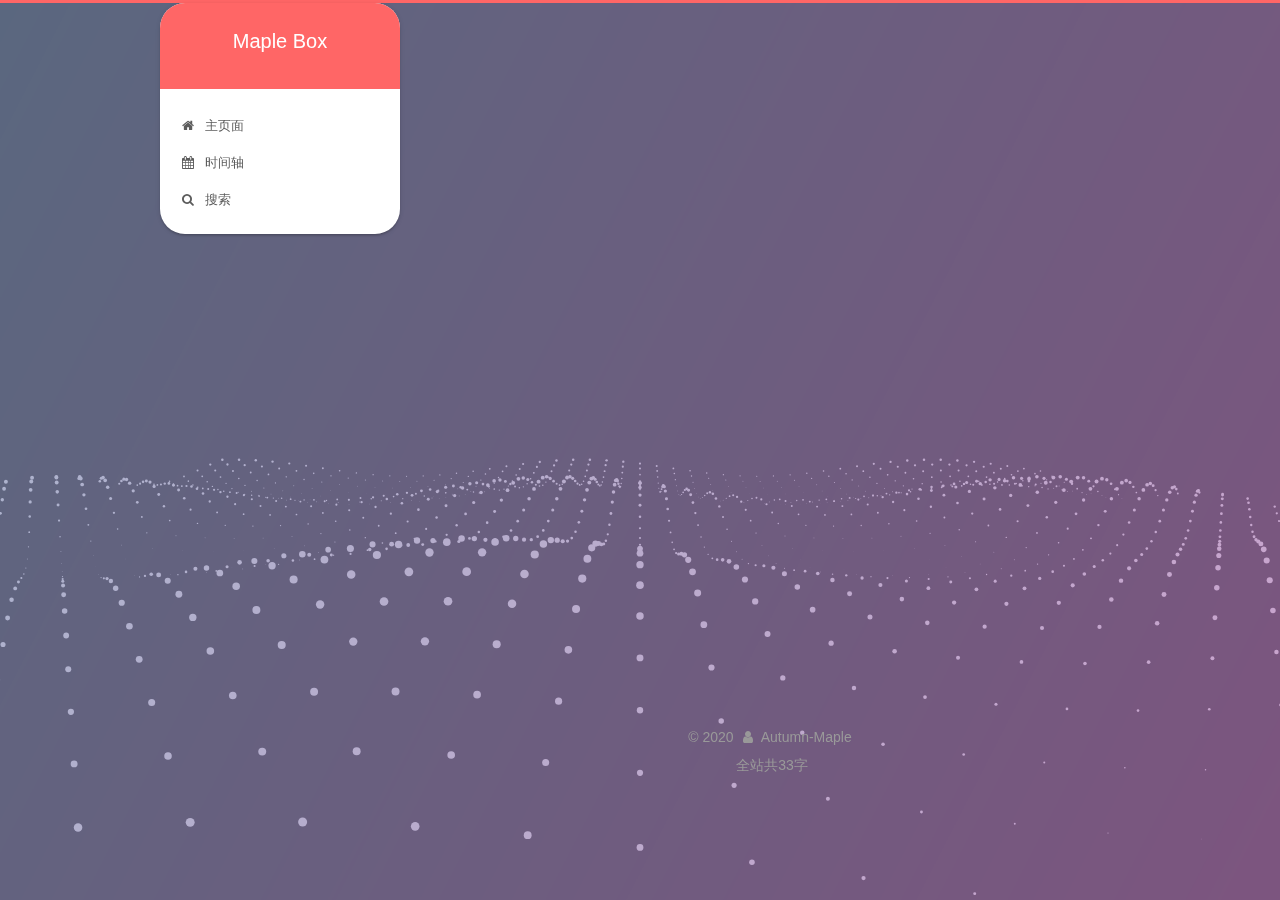
<file: archives/2019/12/index.html>
<!DOCTYPE html>



  


<html class="theme-next gemini use-motion" lang="zh-Hans">
<head>
  <meta charset="UTF-8"/>
<meta http-equiv="X-UA-Compatible" content="IE=edge" />
<meta name="viewport" content="width=device-width, initial-scale=1, maximum-scale=1"/>
<meta name="theme-color" content="#222">









<meta http-equiv="Cache-Control" content="no-transform" />
<meta http-equiv="Cache-Control" content="no-siteapp" />
















  
  
  <link href="/lib/fancybox/source/jquery.fancybox.css?v=2.1.5" rel="stylesheet" type="text/css" />







<link href="/lib/font-awesome/css/font-awesome.min.css?v=4.6.2" rel="stylesheet" type="text/css" />

<link href="/css/main.css?v=5.1.4" rel="stylesheet" type="text/css" />


  <link rel="apple-touch-icon" sizes="180x180" href="/images/apple-touch-icon-next.png?v=5.1.4">


  <link rel="icon" type="image/png" sizes="32x32" href="/images/favicon-32x32-next.png?v=5.1.4">


  <link rel="icon" type="image/png" sizes="16x16" href="/images/favicon-16x16-next.png?v=5.1.4">


  <link rel="mask-icon" href="/images/logo.svg?v=5.1.4" color="#222">





  <meta name="keywords" content="Hexo, NexT" />










<meta name="description" content="枫叶千枝复万枝 江桥掩映暮帆迟">
<meta property="og:type" content="website">
<meta property="og:title" content="Maple Box">
<meta property="og:url" content="http:&#x2F;&#x2F;yoursite.com&#x2F;archives&#x2F;2019&#x2F;12&#x2F;index.html">
<meta property="og:site_name" content="Maple Box">
<meta property="og:description" content="枫叶千枝复万枝 江桥掩映暮帆迟">
<meta property="og:locale" content="zh-Hans">
<meta name="twitter:card" content="summary">



<script type="text/javascript" id="hexo.configurations">
  var NexT = window.NexT || {};
  var CONFIG = {
    root: '/',
    scheme: 'Gemini',
    version: '5.1.4',
    sidebar: {"position":"left","display":"always","offset":12,"b2t":false,"scrollpercent":false,"onmobile":false},
    fancybox: true,
    tabs: true,
    motion: {"enable":true,"async":false,"transition":{"post_block":"fadeIn","post_header":"slideDownIn","post_body":"slideDownIn","coll_header":"slideLeftIn","sidebar":"slideUpIn"}},
    duoshuo: {
      userId: '0',
      author: '站长'
    },
    algolia: {
      applicationID: '',
      apiKey: '',
      indexName: '',
      hits: {"per_page":10},
      labels: {"input_placeholder":"Search for Posts","hits_empty":"We didn't find any results for the search: ${query}","hits_stats":"${hits} results found in ${time} ms"}
    }
  };
</script>



  <link rel="canonical" href="http://yoursite.com/archives/2019/12/"/>





  <title>时间轴 | Maple Box</title>
  





  <script type="text/javascript">
    var _hmt = _hmt || [];
    (function() {
      var hm = document.createElement("script");
      hm.src = "https://hm.baidu.com/hm.js?e2571d1dae459782d6b7e8df37a08d15";
      var s = document.getElementsByTagName("script")[0];
      s.parentNode.insertBefore(hm, s);
    })();
  </script>




</head>

<body itemscope itemtype="http://schema.org/WebPage" lang="zh-Hans">

  
  
    
  

  <div class="container sidebar-position-left page-archive">
    <div class="headband"></div>

    <header id="header" class="header" itemscope itemtype="http://schema.org/WPHeader">
      <div class="header-inner"><div class="site-brand-wrapper">
  <div class="site-meta ">
    

    <div class="custom-logo-site-title">
      <a href="/"  class="brand" rel="start">
        <span class="logo-line-before"><i></i></span>
        <span class="site-title">Maple Box</span>
        <span class="logo-line-after"><i></i></span>
      </a>
    </div>
      
        <p class="site-subtitle"></p>
      
  </div>

  <div class="site-nav-toggle">
    <button>
      <span class="btn-bar"></span>
      <span class="btn-bar"></span>
      <span class="btn-bar"></span>
    </button>
  </div>
</div>

<nav class="site-nav">
  

  
    <ul id="menu" class="menu">
      
        
        <li class="menu-item menu-item-home">
          <a href="/" rel="section">
            
              <i class="menu-item-icon fa fa-fw fa-home"></i> <br />
            
            主页面
          </a>
        </li>
      
        
        <li class="menu-item menu-item-archives">
          <a href="/archives" rel="section">
            
              <i class="menu-item-icon fa fa-fw fa-calendar"></i> <br />
            
            时间轴
          </a>
        </li>
      

      
        <li class="menu-item menu-item-search">
          
            <a href="javascript:;" target="_blank" rel="noopener" class="popup-trigger">
          
            
              <i class="menu-item-icon fa fa-search fa-fw"></i> <br />
            
            搜索
          </a>
        </li>
      
    </ul>
  

  
    <div class="site-search">
      
  <div class="popup search-popup local-search-popup">
  <div class="local-search-header clearfix">
    <span class="search-icon">
      <i class="fa fa-search"></i>
    </span>
    <span class="popup-btn-close">
      <i class="fa fa-times-circle"></i>
    </span>
    <div class="local-search-input-wrapper">
      <input autocomplete="off"
             placeholder="搜索..." spellcheck="false"
             type="text" id="local-search-input">
    </div>
  </div>
  <div id="local-search-result"></div>
</div>



    </div>
  
</nav>



 </div>
    </header>

    <main id="main" class="main">
      <div class="main-inner">
        <div class="content-wrap">
          <div id="content" class="content">
            

  
  
  
  <div class="post-block archive">
    <div id="posts" class="posts-collapse">
      <span class="archive-move-on"></span>

      <span class="archive-page-counter">
        
        
        
          
        
        欢迎来到 时间轴! 目前共计 2 篇日志。 敬请阅读
      </span>

      

        
        
        

        
          
          <div class="collection-title">
            <h1 class="archive-year" id="archive-year-2019">2019</h1>
          </div>
        
        

        

  <article class="post post-type-normal" itemscope itemtype="http://schema.org/Article">
    <header class="post-header">

      <h2 class="post-title">
        
            <a class="post-title-link" href="/2019/12/04/MioButton/" itemprop="url">
              
                <span itemprop="name">MioButton</span>
              
            </a>
        
      </h2>

      <div class="post-meta">
        <time class="post-time" itemprop="dateCreated"
              datetime="2019-12-04T12:21:33+08:00"
              content="2019-12-04" >
          12-04
        </time>
      </div>

    </header>
  </article>



      

        
        
        

        
        

        

  <article class="post post-type-normal" itemscope itemtype="http://schema.org/Article">
    <header class="post-header">

      <h2 class="post-title">
        
            <a class="post-title-link" href="/2019/12/01/%E6%AC%A2%E8%BF%8E%EF%BC%81/" itemprop="url">
              
                <span itemprop="name">欢迎！</span>
              
            </a>
        
      </h2>

      <div class="post-meta">
        <time class="post-time" itemprop="dateCreated"
              datetime="2019-12-01T22:30:02+08:00"
              content="2019-12-01" >
          12-01
        </time>
      </div>

    </header>
  </article>



      

    </div>
  </div>
  
  
  

  



          </div>
          


          

        </div>
        
          
  
  <div class="sidebar-toggle">
    <div class="sidebar-toggle-line-wrap">
      <span class="sidebar-toggle-line sidebar-toggle-line-first"></span>
      <span class="sidebar-toggle-line sidebar-toggle-line-middle"></span>
      <span class="sidebar-toggle-line sidebar-toggle-line-last"></span>
    </div>
  </div>

  <aside id="sidebar" class="sidebar">
    
    <div class="sidebar-inner">

      

      

      <section class="site-overview-wrap sidebar-panel sidebar-panel-active">
        <div class="site-overview">
          <div class="site-author motion-element" itemprop="author" itemscope itemtype="http://schema.org/Person">
            
              <img class="site-author-image" itemprop="image"
                src="/uploads/avatar.png"
                alt="Autumn-Maple" />
            
              <p class="site-author-name" itemprop="name">Autumn-Maple</p>
              <p class="site-description motion-element" itemprop="description">枫叶千枝复万枝 江桥掩映暮帆迟</p>
          </div>

          <nav class="site-state motion-element">

            
              <div class="site-state-item site-state-posts">
              
                <a href="/archives%7C%7C%20calendar">
              
                  <span class="site-state-item-count">2</span>
                  <span class="site-state-item-name">日志</span>
                </a>
              </div>
            

            

            

          </nav>

          

          

          
          

          
          

          

        </div>
      </section>

      

      

    </div>
  </aside>


        
      </div>
    </main>

    <footer id="footer" class="footer">
      <div class="footer-inner">
        <div class="copyright">&copy; <span itemprop="copyrightYear">2020</span>
  <span class="with-love">
    <i class="fa fa-user"></i>
  </span>
  <span class="author" itemprop="copyrightHolder">Autumn-Maple</span>

  
</div>


<div class="theme-info">
  <div class="powered-by"></div>
  <span class="post-count">全站共33字</span>
</div>
        








        
      </div>
    </footer>

    
      <div class="back-to-top">
        <i class="fa fa-arrow-up"></i>
        
      </div>
    

    

  </div>

  

<script type="text/javascript">
  if (Object.prototype.toString.call(window.Promise) !== '[object Function]') {
    window.Promise = null;
  }
</script>









  




  
  









  
  
    <script type="text/javascript" src="/lib/jquery/index.js?v=2.1.3"></script>
  

  
  
    <script type="text/javascript" src="/lib/fastclick/lib/fastclick.min.js?v=1.0.6"></script>
  

  
  
    <script type="text/javascript" src="/lib/jquery_lazyload/jquery.lazyload.js?v=1.9.7"></script>
  

  
  
    <script type="text/javascript" src="/lib/velocity/velocity.min.js?v=1.2.1"></script>
  

  
  
    <script type="text/javascript" src="/lib/velocity/velocity.ui.min.js?v=1.2.1"></script>
  

  
  
    <script type="text/javascript" src="/lib/fancybox/source/jquery.fancybox.pack.js?v=2.1.5"></script>
  

  
  
    <script type="text/javascript" src="/lib/three/three.min.js"></script>
  

  
  
    <script type="text/javascript" src="/lib/three/three-waves.min.js"></script>
  


  


  <script type="text/javascript" src="/js/src/utils.js?v=5.1.4"></script>

  <script type="text/javascript" src="/js/src/motion.js?v=5.1.4"></script>



  
  


  <script type="text/javascript" src="/js/src/affix.js?v=5.1.4"></script>

  <script type="text/javascript" src="/js/src/schemes/pisces.js?v=5.1.4"></script>



  

  


  <script type="text/javascript" src="/js/src/bootstrap.js?v=5.1.4"></script>



  


  




	





  





  












  

  <script type="text/javascript">
    // Popup Window;
    var isfetched = false;
    var isXml = true;
    // Search DB path;
    var search_path = "search.xml";
    if (search_path.length === 0) {
      search_path = "search.xml";
    } else if (/json$/i.test(search_path)) {
      isXml = false;
    }
    var path = "/" + search_path;
    // monitor main search box;

    var onPopupClose = function (e) {
      $('.popup').hide();
      $('#local-search-input').val('');
      $('.search-result-list').remove();
      $('#no-result').remove();
      $(".local-search-pop-overlay").remove();
      $('body').css('overflow', '');
    }

    function proceedsearch() {
      $("body")
        .append('<div class="search-popup-overlay local-search-pop-overlay"></div>')
        .css('overflow', 'hidden');
      $('.search-popup-overlay').click(onPopupClose);
      $('.popup').toggle();
      var $localSearchInput = $('#local-search-input');
      $localSearchInput.attr("autocapitalize", "none");
      $localSearchInput.attr("autocorrect", "off");
      $localSearchInput.focus();
    }

    // search function;
    var searchFunc = function(path, search_id, content_id) {
      'use strict';

      // start loading animation
      $("body")
        .append('<div class="search-popup-overlay local-search-pop-overlay">' +
          '<div id="search-loading-icon">' +
          '<i class="fa fa-spinner fa-pulse fa-5x fa-fw"></i>' +
          '</div>' +
          '</div>')
        .css('overflow', 'hidden');
      $("#search-loading-icon").css('margin', '20% auto 0 auto').css('text-align', 'center');

      $.ajax({
        url: path,
        dataType: isXml ? "xml" : "json",
        async: true,
        success: function(res) {
          // get the contents from search data
          isfetched = true;
          $('.popup').detach().appendTo('.header-inner');
          var datas = isXml ? $("entry", res).map(function() {
            return {
              title: $("title", this).text(),
              content: $("content",this).text(),
              url: $("url" , this).text()
            };
          }).get() : res;
          var input = document.getElementById(search_id);
          var resultContent = document.getElementById(content_id);
          var inputEventFunction = function() {
            var searchText = input.value.trim().toLowerCase();
            var keywords = searchText.split(/[\s\-]+/);
            if (keywords.length > 1) {
              keywords.push(searchText);
            }
            var resultItems = [];
            if (searchText.length > 0) {
              // perform local searching
              datas.forEach(function(data) {
                var isMatch = false;
                var hitCount = 0;
                var searchTextCount = 0;
                var title = data.title.trim();
                var titleInLowerCase = title.toLowerCase();
                var content = data.content.trim().replace(/<[^>]+>/g,"");
                var contentInLowerCase = content.toLowerCase();
                var articleUrl = decodeURIComponent(data.url);
                var indexOfTitle = [];
                var indexOfContent = [];
                // only match articles with not empty titles
                if(title != '') {
                  keywords.forEach(function(keyword) {
                    function getIndexByWord(word, text, caseSensitive) {
                      var wordLen = word.length;
                      if (wordLen === 0) {
                        return [];
                      }
                      var startPosition = 0, position = [], index = [];
                      if (!caseSensitive) {
                        text = text.toLowerCase();
                        word = word.toLowerCase();
                      }
                      while ((position = text.indexOf(word, startPosition)) > -1) {
                        index.push({position: position, word: word});
                        startPosition = position + wordLen;
                      }
                      return index;
                    }

                    indexOfTitle = indexOfTitle.concat(getIndexByWord(keyword, titleInLowerCase, false));
                    indexOfContent = indexOfContent.concat(getIndexByWord(keyword, contentInLowerCase, false));
                  });
                  if (indexOfTitle.length > 0 || indexOfContent.length > 0) {
                    isMatch = true;
                    hitCount = indexOfTitle.length + indexOfContent.length;
                  }
                }

                // show search results

                if (isMatch) {
                  // sort index by position of keyword

                  [indexOfTitle, indexOfContent].forEach(function (index) {
                    index.sort(function (itemLeft, itemRight) {
                      if (itemRight.position !== itemLeft.position) {
                        return itemRight.position - itemLeft.position;
                      } else {
                        return itemLeft.word.length - itemRight.word.length;
                      }
                    });
                  });

                  // merge hits into slices

                  function mergeIntoSlice(text, start, end, index) {
                    var item = index[index.length - 1];
                    var position = item.position;
                    var word = item.word;
                    var hits = [];
                    var searchTextCountInSlice = 0;
                    while (position + word.length <= end && index.length != 0) {
                      if (word === searchText) {
                        searchTextCountInSlice++;
                      }
                      hits.push({position: position, length: word.length});
                      var wordEnd = position + word.length;

                      // move to next position of hit

                      index.pop();
                      while (index.length != 0) {
                        item = index[index.length - 1];
                        position = item.position;
                        word = item.word;
                        if (wordEnd > position) {
                          index.pop();
                        } else {
                          break;
                        }
                      }
                    }
                    searchTextCount += searchTextCountInSlice;
                    return {
                      hits: hits,
                      start: start,
                      end: end,
                      searchTextCount: searchTextCountInSlice
                    };
                  }

                  var slicesOfTitle = [];
                  if (indexOfTitle.length != 0) {
                    slicesOfTitle.push(mergeIntoSlice(title, 0, title.length, indexOfTitle));
                  }

                  var slicesOfContent = [];
                  while (indexOfContent.length != 0) {
                    var item = indexOfContent[indexOfContent.length - 1];
                    var position = item.position;
                    var word = item.word;
                    // cut out 100 characters
                    var start = position - 20;
                    var end = position + 80;
                    if(start < 0){
                      start = 0;
                    }
                    if (end < position + word.length) {
                      end = position + word.length;
                    }
                    if(end > content.length){
                      end = content.length;
                    }
                    slicesOfContent.push(mergeIntoSlice(content, start, end, indexOfContent));
                  }

                  // sort slices in content by search text's count and hits' count

                  slicesOfContent.sort(function (sliceLeft, sliceRight) {
                    if (sliceLeft.searchTextCount !== sliceRight.searchTextCount) {
                      return sliceRight.searchTextCount - sliceLeft.searchTextCount;
                    } else if (sliceLeft.hits.length !== sliceRight.hits.length) {
                      return sliceRight.hits.length - sliceLeft.hits.length;
                    } else {
                      return sliceLeft.start - sliceRight.start;
                    }
                  });

                  // select top N slices in content

                  var upperBound = parseInt('1');
                  if (upperBound >= 0) {
                    slicesOfContent = slicesOfContent.slice(0, upperBound);
                  }

                  // highlight title and content

                  function highlightKeyword(text, slice) {
                    var result = '';
                    var prevEnd = slice.start;
                    slice.hits.forEach(function (hit) {
                      result += text.substring(prevEnd, hit.position);
                      var end = hit.position + hit.length;
                      result += '<b class="search-keyword">' + text.substring(hit.position, end) + '</b>';
                      prevEnd = end;
                    });
                    result += text.substring(prevEnd, slice.end);
                    return result;
                  }

                  var resultItem = '';

                  if (slicesOfTitle.length != 0) {
                    resultItem += "<li><a href='" + articleUrl + "' class='search-result-title'>" + highlightKeyword(title, slicesOfTitle[0]) + "</a>";
                  } else {
                    resultItem += "<li><a href='" + articleUrl + "' class='search-result-title'>" + title + "</a>";
                  }

                  slicesOfContent.forEach(function (slice) {
                    resultItem += "<a href='" + articleUrl + "'>" +
                      "<p class=\"search-result\">" + highlightKeyword(content, slice) +
                      "...</p>" + "</a>";
                  });

                  resultItem += "</li>";
                  resultItems.push({
                    item: resultItem,
                    searchTextCount: searchTextCount,
                    hitCount: hitCount,
                    id: resultItems.length
                  });
                }
              })
            };
            if (keywords.length === 1 && keywords[0] === "") {
              resultContent.innerHTML = '<div id="no-result"><i class="fa fa-search fa-5x" /></div>'
            } else if (resultItems.length === 0) {
              resultContent.innerHTML = '<div id="no-result"><i class="fa fa-frown-o fa-5x" /></div>'
            } else {
              resultItems.sort(function (resultLeft, resultRight) {
                if (resultLeft.searchTextCount !== resultRight.searchTextCount) {
                  return resultRight.searchTextCount - resultLeft.searchTextCount;
                } else if (resultLeft.hitCount !== resultRight.hitCount) {
                  return resultRight.hitCount - resultLeft.hitCount;
                } else {
                  return resultRight.id - resultLeft.id;
                }
              });
              var searchResultList = '<ul class=\"search-result-list\">';
              resultItems.forEach(function (result) {
                searchResultList += result.item;
              })
              searchResultList += "</ul>";
              resultContent.innerHTML = searchResultList;
            }
          }

          if ('auto' === 'auto') {
            input.addEventListener('input', inputEventFunction);
          } else {
            $('.search-icon').click(inputEventFunction);
            input.addEventListener('keypress', function (event) {
              if (event.keyCode === 13) {
                inputEventFunction();
              }
            });
          }

          // remove loading animation
          $(".local-search-pop-overlay").remove();
          $('body').css('overflow', '');

          proceedsearch();
        }
      });
    }

    // handle and trigger popup window;
    $('.popup-trigger').click(function(e) {
      e.stopPropagation();
      if (isfetched === false) {
        searchFunc(path, 'local-search-input', 'local-search-result');
      } else {
        proceedsearch();
      };
    });

    $('.popup-btn-close').click(onPopupClose);
    $('.popup').click(function(e){
      e.stopPropagation();
    });
    $(document).on('keyup', function (event) {
      var shouldDismissSearchPopup = event.which === 27 &&
        $('.search-popup').is(':visible');
      if (shouldDismissSearchPopup) {
        onPopupClose();
      }
    });
  </script>





  

  

  

  
  

  

  

  

</body>
</html>
</file>
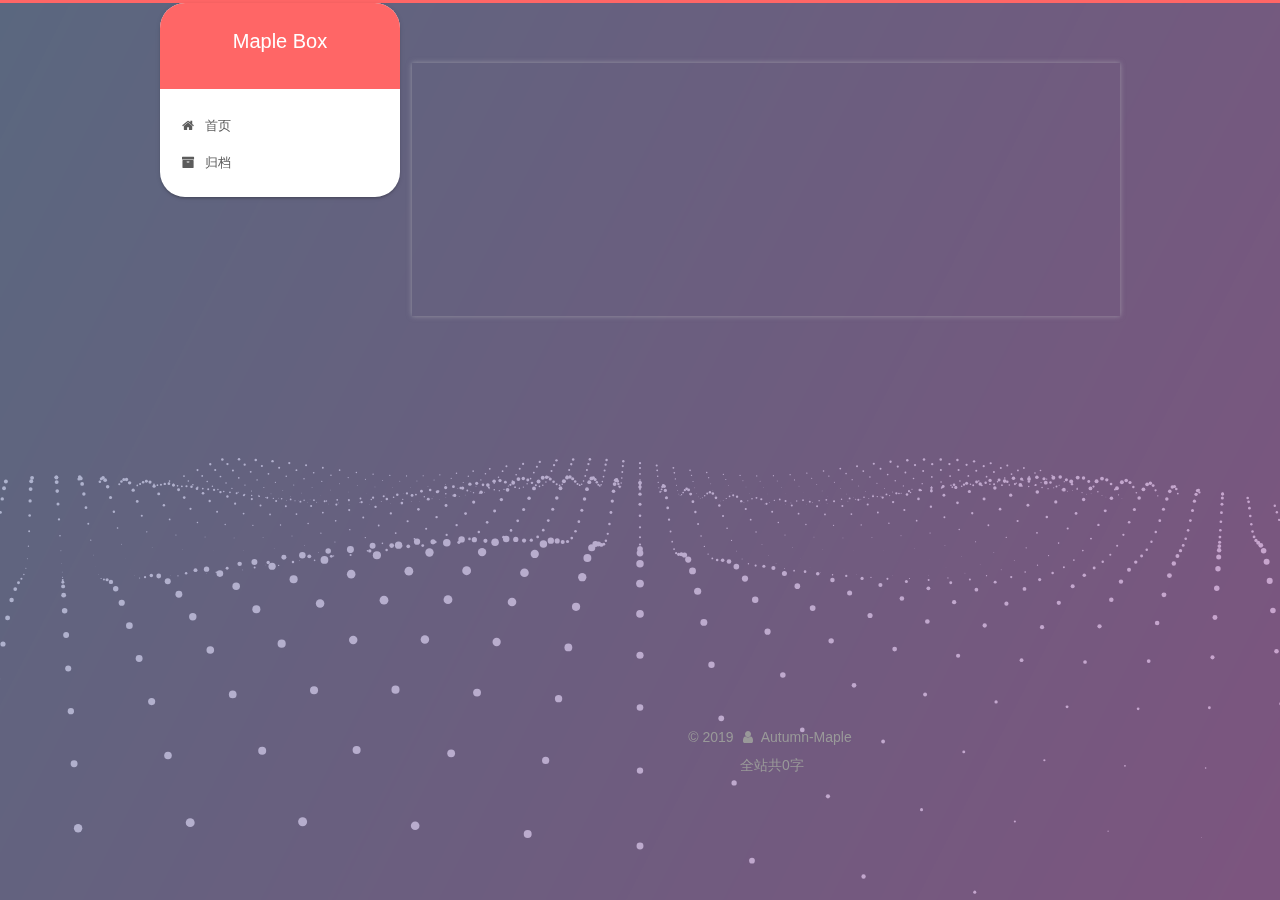
<file: 2019/12/01/helloworld/index.html>
<!DOCTYPE html>



  


<html class="theme-next gemini use-motion" lang="zh-Hans">
<head>
  <meta charset="UTF-8"/>
<meta http-equiv="X-UA-Compatible" content="IE=edge" />
<meta name="viewport" content="width=device-width, initial-scale=1, maximum-scale=1"/>
<meta name="theme-color" content="#222">









<meta http-equiv="Cache-Control" content="no-transform" />
<meta http-equiv="Cache-Control" content="no-siteapp" />
















  
  
  <link href="/lib/fancybox/source/jquery.fancybox.css?v=2.1.5" rel="stylesheet" type="text/css" />







<link href="/lib/font-awesome/css/font-awesome.min.css?v=4.6.2" rel="stylesheet" type="text/css" />

<link href="/css/main.css?v=5.1.4" rel="stylesheet" type="text/css" />


  <link rel="apple-touch-icon" sizes="180x180" href="/images/apple-touch-icon-next.png?v=5.1.4">


  <link rel="icon" type="image/png" sizes="32x32" href="/images/favicon-32x32-next.png?v=5.1.4">


  <link rel="icon" type="image/png" sizes="16x16" href="/images/favicon-16x16-next.png?v=5.1.4">


  <link rel="mask-icon" href="/images/logo.svg?v=5.1.4" color="#222">





  <meta name="keywords" content="Hexo, NexT" />










<meta name="description" content="枫叶千枝复万枝 江桥掩映暮帆迟">
<meta property="og:type" content="article">
<meta property="og:title" content="helloworld">
<meta property="og:url" content="http:&#x2F;&#x2F;yoursite.com&#x2F;2019&#x2F;12&#x2F;01&#x2F;helloworld&#x2F;index.html">
<meta property="og:site_name" content="Maple Box">
<meta property="og:description" content="枫叶千枝复万枝 江桥掩映暮帆迟">
<meta property="og:locale" content="zh-Hans">
<meta property="og:updated_time" content="2019-11-30T16:00:02.511Z">
<meta name="twitter:card" content="summary">



<script type="text/javascript" id="hexo.configurations">
  var NexT = window.NexT || {};
  var CONFIG = {
    root: '/',
    scheme: 'Gemini',
    version: '5.1.4',
    sidebar: {"position":"left","display":"post","offset":12,"b2t":false,"scrollpercent":false,"onmobile":false},
    fancybox: true,
    tabs: true,
    motion: {"enable":true,"async":false,"transition":{"post_block":"fadeIn","post_header":"slideDownIn","post_body":"slideDownIn","coll_header":"slideLeftIn","sidebar":"slideUpIn"}},
    duoshuo: {
      userId: '0',
      author: '博主'
    },
    algolia: {
      applicationID: '',
      apiKey: '',
      indexName: '',
      hits: {"per_page":10},
      labels: {"input_placeholder":"Search for Posts","hits_empty":"We didn't find any results for the search: ${query}","hits_stats":"${hits} results found in ${time} ms"}
    }
  };
</script>



  <link rel="canonical" href="http://yoursite.com/2019/12/01/helloworld/"/>





  <title>helloworld | Maple Box</title>
  








</head>

<body itemscope itemtype="http://schema.org/WebPage" lang="zh-Hans">

  
  
    
  

  <div class="container sidebar-position-left page-post-detail">
    <div class="headband"></div>

    <header id="header" class="header" itemscope itemtype="http://schema.org/WPHeader">
      <div class="header-inner"><div class="site-brand-wrapper">
  <div class="site-meta ">
    

    <div class="custom-logo-site-title">
      <a href="/"  class="brand" rel="start">
        <span class="logo-line-before"><i></i></span>
        <span class="site-title">Maple Box</span>
        <span class="logo-line-after"><i></i></span>
      </a>
    </div>
      
        <p class="site-subtitle"></p>
      
  </div>

  <div class="site-nav-toggle">
    <button>
      <span class="btn-bar"></span>
      <span class="btn-bar"></span>
      <span class="btn-bar"></span>
    </button>
  </div>
</div>

<nav class="site-nav">
  

  
    <ul id="menu" class="menu">
      
        
        <li class="menu-item menu-item-home">
          <a href="/%20" rel="section">
            
              <i class="menu-item-icon fa fa-fw fa-home"></i> <br />
            
            首页
          </a>
        </li>
      
        
        <li class="menu-item menu-item-archives">
          <a href="/archives/%20" rel="section">
            
              <i class="menu-item-icon fa fa-fw fa-archive"></i> <br />
            
            归档
          </a>
        </li>
      

      
    </ul>
  

  
</nav>



 </div>
    </header>

    <main id="main" class="main">
      <div class="main-inner">
        <div class="content-wrap">
          <div id="content" class="content">
            

  <div id="posts" class="posts-expand">
    

  

  
  
  

  <article class="post post-type-normal" itemscope itemtype="http://schema.org/Article">
  
  
  
  <div class="post-block">
    <link itemprop="mainEntityOfPage" href="http://yoursite.com/2019/12/01/helloworld/">

    <span hidden itemprop="author" itemscope itemtype="http://schema.org/Person">
      <meta itemprop="name" content="Autumn-Maple">
      <meta itemprop="description" content="">
      <meta itemprop="image" content="/uploads/avatar.png">
    </span>

    <span hidden itemprop="publisher" itemscope itemtype="http://schema.org/Organization">
      <meta itemprop="name" content="Maple Box">
    </span>

    
      <header class="post-header">

        
        
          <h1 class="post-title" itemprop="name headline">helloworld</h1>
        

        <div class="post-meta">
          <span class="post-time">
            
              <span class="post-meta-item-icon">
                <i class="fa fa-calendar-o"></i>
              </span>
              
                <span class="post-meta-item-text">发表于</span>
              
              <time title="创建于" itemprop="dateCreated datePublished" datetime="2019-12-01T00:00:02+08:00">
                2019-12-01
              </time>
            

            

            
          </span>

          

          
            
          

          
          

          

          

          

        </div>
      </header>
    

    
    
    
    <div class="post-body" itemprop="articleBody">

      
      

      
        
      
    </div>
    
    
    

    

    

    

    <footer class="post-footer">
      

      
      
      

      

      
      
    </footer>
  </div>
  
  
  
  </article>



    <div class="post-spread">
      
    </div>
  </div>


          </div>
          


          

  



        </div>
        
          
  
  <div class="sidebar-toggle">
    <div class="sidebar-toggle-line-wrap">
      <span class="sidebar-toggle-line sidebar-toggle-line-first"></span>
      <span class="sidebar-toggle-line sidebar-toggle-line-middle"></span>
      <span class="sidebar-toggle-line sidebar-toggle-line-last"></span>
    </div>
  </div>

  <aside id="sidebar" class="sidebar">
    
    <div class="sidebar-inner">

      

      

      <section class="site-overview-wrap sidebar-panel sidebar-panel-active">
        <div class="site-overview">
          <div class="site-author motion-element" itemprop="author" itemscope itemtype="http://schema.org/Person">
            
              <img class="site-author-image" itemprop="image"
                src="/uploads/avatar.png"
                alt="Autumn-Maple" />
            
              <p class="site-author-name" itemprop="name">Autumn-Maple</p>
              <p class="site-description motion-element" itemprop="description">枫叶千枝复万枝 江桥掩映暮帆迟</p>
          </div>

          <nav class="site-state motion-element">

            
              <div class="site-state-item site-state-posts">
              
                <a href="/archives/%20%7C%7C%20archive">
              
                  <span class="site-state-item-count">1</span>
                  <span class="site-state-item-name">日志</span>
                </a>
              </div>
            

            

            

          </nav>

          

          

          
          

          
          

          

        </div>
      </section>

      

      

    </div>
  </aside>


        
      </div>
    </main>

    <footer id="footer" class="footer">
      <div class="footer-inner">
        <div class="copyright">&copy; <span itemprop="copyrightYear">2019</span>
  <span class="with-love">
    <i class="fa fa-user"></i>
  </span>
  <span class="author" itemprop="copyrightHolder">Autumn-Maple</span>

  
</div>


<div class="theme-info">
  <div class="powered-by"></div>
  <span class="post-count">全站共0字</span>
</div>
        







        
      </div>
    </footer>

    
      <div class="back-to-top">
        <i class="fa fa-arrow-up"></i>
        
      </div>
    

    

  </div>

  

<script type="text/javascript">
  if (Object.prototype.toString.call(window.Promise) !== '[object Function]') {
    window.Promise = null;
  }
</script>









  




  
  









  
  
    <script type="text/javascript" src="/lib/jquery/index.js?v=2.1.3"></script>
  

  
  
    <script type="text/javascript" src="/lib/fastclick/lib/fastclick.min.js?v=1.0.6"></script>
  

  
  
    <script type="text/javascript" src="/lib/jquery_lazyload/jquery.lazyload.js?v=1.9.7"></script>
  

  
  
    <script type="text/javascript" src="/lib/velocity/velocity.min.js?v=1.2.1"></script>
  

  
  
    <script type="text/javascript" src="/lib/velocity/velocity.ui.min.js?v=1.2.1"></script>
  

  
  
    <script type="text/javascript" src="/lib/fancybox/source/jquery.fancybox.pack.js?v=2.1.5"></script>
  

  
  
    <script type="text/javascript" src="/lib/three/three.min.js"></script>
  

  
  
    <script type="text/javascript" src="/lib/three/three-waves.min.js"></script>
  


  


  <script type="text/javascript" src="/js/src/utils.js?v=5.1.4"></script>

  <script type="text/javascript" src="/js/src/motion.js?v=5.1.4"></script>



  
  


  <script type="text/javascript" src="/js/src/affix.js?v=5.1.4"></script>

  <script type="text/javascript" src="/js/src/schemes/pisces.js?v=5.1.4"></script>



  
  <script type="text/javascript" src="/js/src/scrollspy.js?v=5.1.4"></script>
<script type="text/javascript" src="/js/src/post-details.js?v=5.1.4"></script>



  


  <script type="text/javascript" src="/js/src/bootstrap.js?v=5.1.4"></script>



  


  




	





  





  












  





  

  

  

  
  

  

  

  

</body>
</html>
</file>
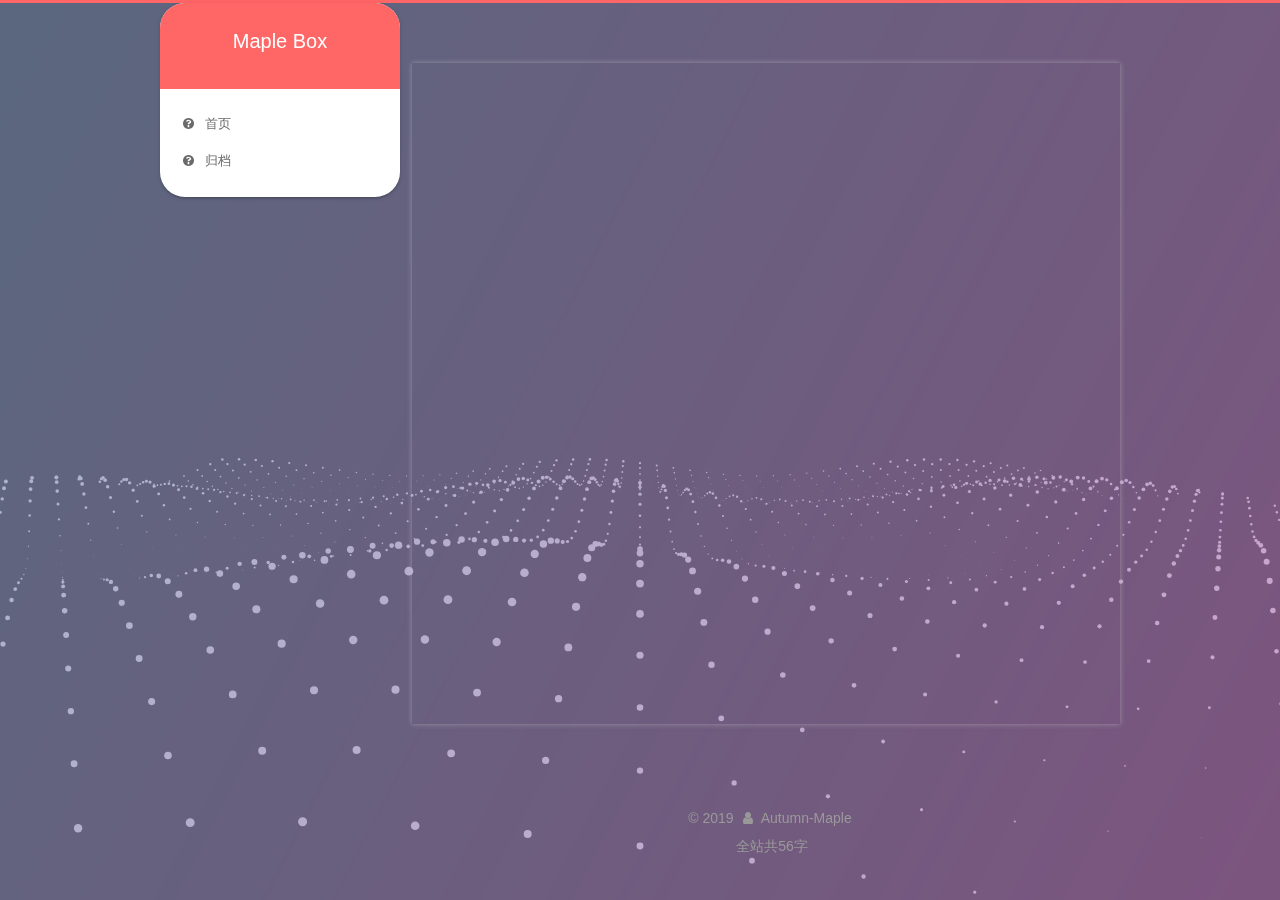
<file: 2019/12/01/欢迎！ - 副本/index.html>
<!DOCTYPE html>



  


<html class="theme-next gemini use-motion" lang="zh-Hans">
<head>
  <meta charset="UTF-8"/>
<meta http-equiv="X-UA-Compatible" content="IE=edge" />
<meta name="viewport" content="width=device-width, initial-scale=1, maximum-scale=1"/>
<meta name="theme-color" content="#222">









<meta http-equiv="Cache-Control" content="no-transform" />
<meta http-equiv="Cache-Control" content="no-siteapp" />
















  
  
  <link href="/lib/fancybox/source/jquery.fancybox.css?v=2.1.5" rel="stylesheet" type="text/css" />







<link href="/lib/font-awesome/css/font-awesome.min.css?v=4.6.2" rel="stylesheet" type="text/css" />

<link href="/css/main.css?v=5.1.4" rel="stylesheet" type="text/css" />


  <link rel="apple-touch-icon" sizes="180x180" href="/images/apple-touch-icon-next.png?v=5.1.4">


  <link rel="icon" type="image/png" sizes="32x32" href="/images/favicon-32x32-next.png?v=5.1.4">


  <link rel="icon" type="image/png" sizes="16x16" href="/images/favicon-16x16-next.png?v=5.1.4">


  <link rel="mask-icon" href="/images/logo.svg?v=5.1.4" color="#222">





  <meta name="keywords" content="Hexo, NexT" />










<meta name="description" content="Maple Box博客 这里是秋枫 欢迎来到枫盒博客 欢迎关注Maple Box频道:t.me&#x2F;maplebox">
<meta property="og:type" content="article">
<meta property="og:title" content="欢迎！ - 副本">
<meta property="og:url" content="http:&#x2F;&#x2F;yoursite.com&#x2F;2019&#x2F;12&#x2F;01&#x2F;%E6%AC%A2%E8%BF%8E%EF%BC%81%20-%20%E5%89%AF%E6%9C%AC&#x2F;index.html">
<meta property="og:site_name" content="Maple Box">
<meta property="og:description" content="Maple Box博客 这里是秋枫 欢迎来到枫盒博客 欢迎关注Maple Box频道:t.me&#x2F;maplebox">
<meta property="og:locale" content="zh-Hans">
<meta property="og:updated_time" content="2019-12-01T15:01:32.477Z">
<meta name="twitter:card" content="summary">



<script type="text/javascript" id="hexo.configurations">
  var NexT = window.NexT || {};
  var CONFIG = {
    root: '/',
    scheme: 'Gemini',
    version: '5.1.4',
    sidebar: {"position":"left","display":"post","offset":12,"b2t":false,"scrollpercent":false,"onmobile":false},
    fancybox: true,
    tabs: true,
    motion: {"enable":true,"async":false,"transition":{"post_block":"fadeIn","post_header":"slideDownIn","post_body":"slideDownIn","coll_header":"slideLeftIn","sidebar":"slideUpIn"}},
    duoshuo: {
      userId: '0',
      author: '博主'
    },
    algolia: {
      applicationID: '',
      apiKey: '',
      indexName: '',
      hits: {"per_page":10},
      labels: {"input_placeholder":"Search for Posts","hits_empty":"We didn't find any results for the search: ${query}","hits_stats":"${hits} results found in ${time} ms"}
    }
  };
</script>



  <link rel="canonical" href="http://yoursite.com/2019/12/01/欢迎！ - 副本/"/>





  <title>欢迎！ - 副本 | Maple Box</title>
  








</head>

<body itemscope itemtype="http://schema.org/WebPage" lang="zh-Hans">

  
  
    
  

  <div class="container sidebar-position-left page-post-detail">
    <div class="headband"></div>

    <header id="header" class="header" itemscope itemtype="http://schema.org/WPHeader">
      <div class="header-inner"><div class="site-brand-wrapper">
  <div class="site-meta ">
    

    <div class="custom-logo-site-title">
      <a href="/"  class="brand" rel="start">
        <span class="logo-line-before"><i></i></span>
        <span class="site-title">Maple Box</span>
        <span class="logo-line-after"><i></i></span>
      </a>
    </div>
      
        <p class="site-subtitle"></p>
      
  </div>

  <div class="site-nav-toggle">
    <button>
      <span class="btn-bar"></span>
      <span class="btn-bar"></span>
      <span class="btn-bar"></span>
    </button>
  </div>
</div>

<nav class="site-nav">
  

  
    <ul id="menu" class="menu">
      
        
        <li class="menu-item menu-item-home">
          <a href="/" rel="section">
            
              <i class="menu-item-icon fa fa-fw fa-question-circle"></i> <br />
            
            首页
          </a>
        </li>
      
        
        <li class="menu-item menu-item-archives">
          <a href="/archives" rel="section">
            
              <i class="menu-item-icon fa fa-fw fa-question-circle"></i> <br />
            
            归档
          </a>
        </li>
      

      
    </ul>
  

  
</nav>



 </div>
    </header>

    <main id="main" class="main">
      <div class="main-inner">
        <div class="content-wrap">
          <div id="content" class="content">
            

  <div id="posts" class="posts-expand">
    

  

  
  
  

  <article class="post post-type-normal" itemscope itemtype="http://schema.org/Article">
  
  
  
  <div class="post-block">
    <link itemprop="mainEntityOfPage" href="http://yoursite.com/2019/12/01/%E6%AC%A2%E8%BF%8E%EF%BC%81%20-%20%E5%89%AF%E6%9C%AC/">

    <span hidden itemprop="author" itemscope itemtype="http://schema.org/Person">
      <meta itemprop="name" content="Autumn-Maple">
      <meta itemprop="description" content="">
      <meta itemprop="image" content="/uploads/avatar.png">
    </span>

    <span hidden itemprop="publisher" itemscope itemtype="http://schema.org/Organization">
      <meta itemprop="name" content="Maple Box">
    </span>

    
      <header class="post-header">

        
        
          <h1 class="post-title" itemprop="name headline">欢迎！ - 副本</h1>
        

        <div class="post-meta">
          <span class="post-time">
            
              <span class="post-meta-item-icon">
                <i class="fa fa-calendar-o"></i>
              </span>
              
                <span class="post-meta-item-text">发表于</span>
              
              <time title="创建于" itemprop="dateCreated datePublished" datetime="2019-12-01T23:50:59+08:00">
                2019-12-01
              </time>
            

            

            
          </span>

          

          
            
          

          
          

          

          

          

        </div>
      </header>
    

    
    
    
    <div class="post-body" itemprop="articleBody">

      
      

      
        <p align="center"><font size="6">Maple Box博客</font></p><br/>
<p align="center"><font size="5">这里是秋枫</font></p><br/>
<p align="center"><font size="5">欢迎来到枫盒博客</font></p><br/>
<p align="center"><font size="5">欢迎关注Maple Box频道:t.me/maplebox</font></p>
      
    </div>
    
    
    

    

    

    

    <footer class="post-footer">
      

      
      
      

      
        <div class="post-nav">
          <div class="post-nav-next post-nav-item">
            
              <a href="/2019/12/01/%E6%AC%A2%E8%BF%8E%EF%BC%81/" rel="next" title="欢迎！">
                <i class="fa fa-chevron-left"></i> 欢迎！
              </a>
            
          </div>

          <span class="post-nav-divider"></span>

          <div class="post-nav-prev post-nav-item">
            
          </div>
        </div>
      

      
      
    </footer>
  </div>
  
  
  
  </article>



    <div class="post-spread">
      
    </div>
  </div>


          </div>
          


          

  



        </div>
        
          
  
  <div class="sidebar-toggle">
    <div class="sidebar-toggle-line-wrap">
      <span class="sidebar-toggle-line sidebar-toggle-line-first"></span>
      <span class="sidebar-toggle-line sidebar-toggle-line-middle"></span>
      <span class="sidebar-toggle-line sidebar-toggle-line-last"></span>
    </div>
  </div>

  <aside id="sidebar" class="sidebar">
    
    <div class="sidebar-inner">

      

      

      <section class="site-overview-wrap sidebar-panel sidebar-panel-active">
        <div class="site-overview">
          <div class="site-author motion-element" itemprop="author" itemscope itemtype="http://schema.org/Person">
            
              <img class="site-author-image" itemprop="image"
                src="/uploads/avatar.png"
                alt="Autumn-Maple" />
            
              <p class="site-author-name" itemprop="name">Autumn-Maple</p>
              <p class="site-description motion-element" itemprop="description">枫叶千枝复万枝 江桥掩映暮帆迟</p>
          </div>

          <nav class="site-state motion-element">

            
              <div class="site-state-item site-state-posts">
              
                <a href="/archives">
              
                  <span class="site-state-item-count">2</span>
                  <span class="site-state-item-name">日志</span>
                </a>
              </div>
            

            

            

          </nav>

          

          

          
          

          
          

          

        </div>
      </section>

      

      

    </div>
  </aside>


        
      </div>
    </main>

    <footer id="footer" class="footer">
      <div class="footer-inner">
        <div class="copyright">&copy; <span itemprop="copyrightYear">2019</span>
  <span class="with-love">
    <i class="fa fa-user"></i>
  </span>
  <span class="author" itemprop="copyrightHolder">Autumn-Maple</span>

  
</div>


<div class="theme-info">
  <div class="powered-by"></div>
  <span class="post-count">全站共56字</span>
</div>
        







        
      </div>
    </footer>

    
      <div class="back-to-top">
        <i class="fa fa-arrow-up"></i>
        
      </div>
    

    

  </div>

  

<script type="text/javascript">
  if (Object.prototype.toString.call(window.Promise) !== '[object Function]') {
    window.Promise = null;
  }
</script>









  




  
  









  
  
    <script type="text/javascript" src="/lib/jquery/index.js?v=2.1.3"></script>
  

  
  
    <script type="text/javascript" src="/lib/fastclick/lib/fastclick.min.js?v=1.0.6"></script>
  

  
  
    <script type="text/javascript" src="/lib/jquery_lazyload/jquery.lazyload.js?v=1.9.7"></script>
  

  
  
    <script type="text/javascript" src="/lib/velocity/velocity.min.js?v=1.2.1"></script>
  

  
  
    <script type="text/javascript" src="/lib/velocity/velocity.ui.min.js?v=1.2.1"></script>
  

  
  
    <script type="text/javascript" src="/lib/fancybox/source/jquery.fancybox.pack.js?v=2.1.5"></script>
  

  
  
    <script type="text/javascript" src="/lib/three/three.min.js"></script>
  

  
  
    <script type="text/javascript" src="/lib/three/three-waves.min.js"></script>
  


  


  <script type="text/javascript" src="/js/src/utils.js?v=5.1.4"></script>

  <script type="text/javascript" src="/js/src/motion.js?v=5.1.4"></script>



  
  


  <script type="text/javascript" src="/js/src/affix.js?v=5.1.4"></script>

  <script type="text/javascript" src="/js/src/schemes/pisces.js?v=5.1.4"></script>



  
  <script type="text/javascript" src="/js/src/scrollspy.js?v=5.1.4"></script>
<script type="text/javascript" src="/js/src/post-details.js?v=5.1.4"></script>



  


  <script type="text/javascript" src="/js/src/bootstrap.js?v=5.1.4"></script>



  


  




	





  





  












  





  

  

  

  
  

  

  

  

</body>
</html>
</file>
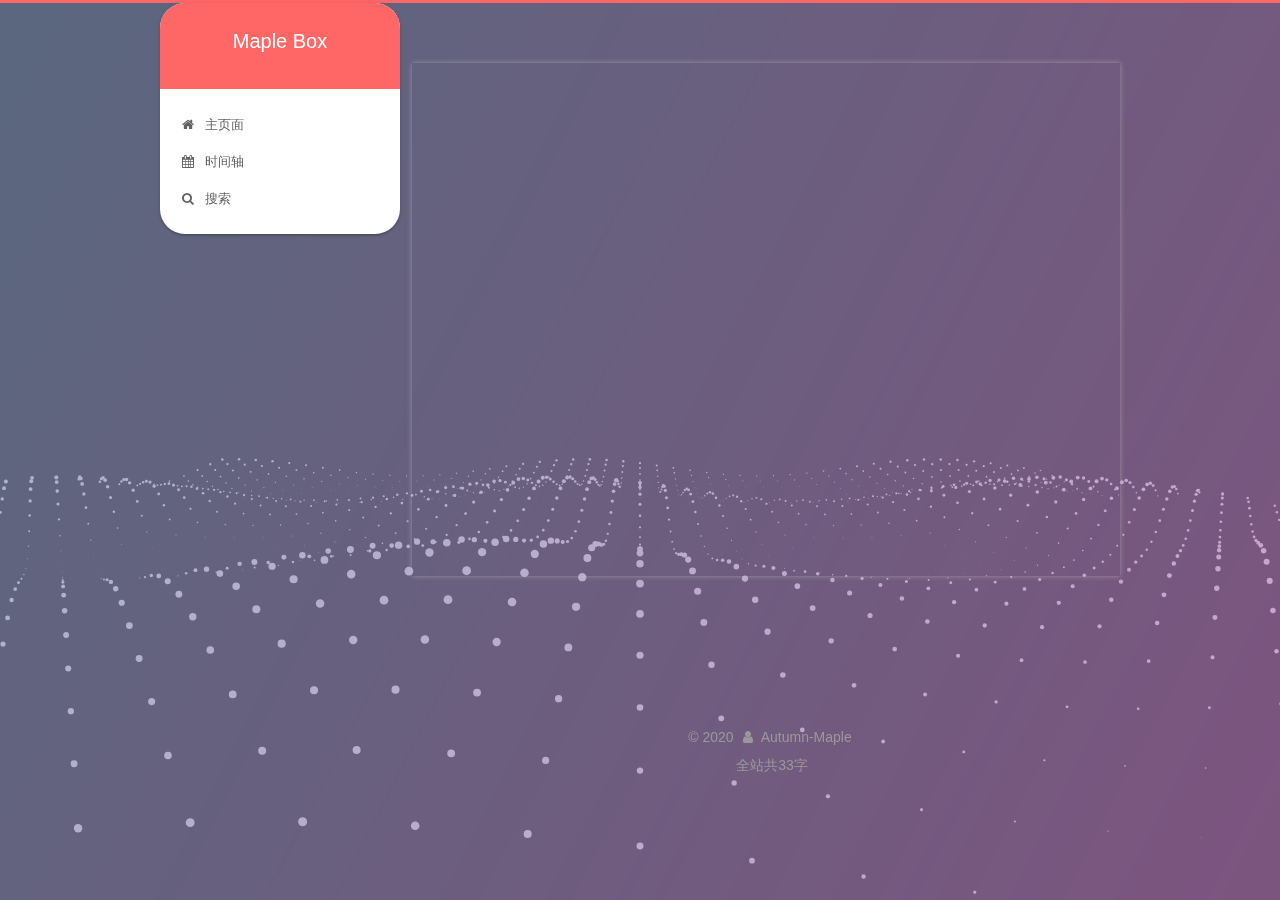
<file: 2019/12/01/欢迎！/index.html>
<!DOCTYPE html>



  


<html class="theme-next gemini use-motion" lang="zh-Hans">
<head>
  <meta charset="UTF-8"/>
<meta http-equiv="X-UA-Compatible" content="IE=edge" />
<meta name="viewport" content="width=device-width, initial-scale=1, maximum-scale=1"/>
<meta name="theme-color" content="#222">









<meta http-equiv="Cache-Control" content="no-transform" />
<meta http-equiv="Cache-Control" content="no-siteapp" />
















  
  
  <link href="/lib/fancybox/source/jquery.fancybox.css?v=2.1.5" rel="stylesheet" type="text/css" />







<link href="/lib/font-awesome/css/font-awesome.min.css?v=4.6.2" rel="stylesheet" type="text/css" />

<link href="/css/main.css?v=5.1.4" rel="stylesheet" type="text/css" />


  <link rel="apple-touch-icon" sizes="180x180" href="/images/apple-touch-icon-next.png?v=5.1.4">


  <link rel="icon" type="image/png" sizes="32x32" href="/images/favicon-32x32-next.png?v=5.1.4">


  <link rel="icon" type="image/png" sizes="16x16" href="/images/favicon-16x16-next.png?v=5.1.4">


  <link rel="mask-icon" href="/images/logo.svg?v=5.1.4" color="#222">





  <meta name="keywords" content="Hexo, NexT" />










<meta name="description" content="Maple Box&amp;#x535A;&amp;#x5BA2;&amp;#x8FD9;&amp;#x91CC;&amp;#x662F;&amp;#x79CB;&amp;#x67AB;&amp;#x6B22;&amp;#x8FCE;&amp;#x6765;&amp;#x5230;&amp;#x67AB;&amp;#x76D2;&amp;#x535A;&amp;#x5BA2;&amp;#x6B22;&amp;#x8FCE;&amp;#x5173;&amp;#x6CE8;Maple Box&amp;#x9891;&amp;#x9053;">
<meta property="og:type" content="article">
<meta property="og:title" content="欢迎！">
<meta property="og:url" content="http:&#x2F;&#x2F;yoursite.com&#x2F;2019&#x2F;12&#x2F;01&#x2F;%E6%AC%A2%E8%BF%8E%EF%BC%81&#x2F;index.html">
<meta property="og:site_name" content="Maple Box">
<meta property="og:description" content="Maple Box&amp;#x535A;&amp;#x5BA2;&amp;#x8FD9;&amp;#x91CC;&amp;#x662F;&amp;#x79CB;&amp;#x67AB;&amp;#x6B22;&amp;#x8FCE;&amp;#x6765;&amp;#x5230;&amp;#x67AB;&amp;#x76D2;&amp;#x535A;&amp;#x5BA2;&amp;#x6B22;&amp;#x8FCE;&amp;#x5173;&amp;#x6CE8;Maple Box&amp;#x9891;&amp;#x9053;">
<meta property="og:locale" content="zh-Hans">
<meta property="og:updated_time" content="2019-12-05T14:21:05.156Z">
<meta name="twitter:card" content="summary">



<script type="text/javascript" id="hexo.configurations">
  var NexT = window.NexT || {};
  var CONFIG = {
    root: '/',
    scheme: 'Gemini',
    version: '5.1.4',
    sidebar: {"position":"left","display":"always","offset":12,"b2t":false,"scrollpercent":false,"onmobile":false},
    fancybox: true,
    tabs: true,
    motion: {"enable":true,"async":false,"transition":{"post_block":"fadeIn","post_header":"slideDownIn","post_body":"slideDownIn","coll_header":"slideLeftIn","sidebar":"slideUpIn"}},
    duoshuo: {
      userId: '0',
      author: '站长'
    },
    algolia: {
      applicationID: '',
      apiKey: '',
      indexName: '',
      hits: {"per_page":10},
      labels: {"input_placeholder":"Search for Posts","hits_empty":"We didn't find any results for the search: ${query}","hits_stats":"${hits} results found in ${time} ms"}
    }
  };
</script>



  <link rel="canonical" href="http://yoursite.com/2019/12/01/欢迎！/"/>





  <title>欢迎！ | Maple Box</title>
  





  <script type="text/javascript">
    var _hmt = _hmt || [];
    (function() {
      var hm = document.createElement("script");
      hm.src = "https://hm.baidu.com/hm.js?e2571d1dae459782d6b7e8df37a08d15";
      var s = document.getElementsByTagName("script")[0];
      s.parentNode.insertBefore(hm, s);
    })();
  </script>




</head>

<body itemscope itemtype="http://schema.org/WebPage" lang="zh-Hans">

  
  
    
  

  <div class="container sidebar-position-left page-post-detail">
    <div class="headband"></div>

    <header id="header" class="header" itemscope itemtype="http://schema.org/WPHeader">
      <div class="header-inner"><div class="site-brand-wrapper">
  <div class="site-meta ">
    

    <div class="custom-logo-site-title">
      <a href="/"  class="brand" rel="start">
        <span class="logo-line-before"><i></i></span>
        <span class="site-title">Maple Box</span>
        <span class="logo-line-after"><i></i></span>
      </a>
    </div>
      
        <p class="site-subtitle"></p>
      
  </div>

  <div class="site-nav-toggle">
    <button>
      <span class="btn-bar"></span>
      <span class="btn-bar"></span>
      <span class="btn-bar"></span>
    </button>
  </div>
</div>

<nav class="site-nav">
  

  
    <ul id="menu" class="menu">
      
        
        <li class="menu-item menu-item-home">
          <a href="/" rel="section">
            
              <i class="menu-item-icon fa fa-fw fa-home"></i> <br />
            
            主页面
          </a>
        </li>
      
        
        <li class="menu-item menu-item-archives">
          <a href="/archives" rel="section">
            
              <i class="menu-item-icon fa fa-fw fa-calendar"></i> <br />
            
            时间轴
          </a>
        </li>
      

      
        <li class="menu-item menu-item-search">
          
            <a href="javascript:;" target="_blank" rel="noopener" class="popup-trigger">
          
            
              <i class="menu-item-icon fa fa-search fa-fw"></i> <br />
            
            搜索
          </a>
        </li>
      
    </ul>
  

  
    <div class="site-search">
      
  <div class="popup search-popup local-search-popup">
  <div class="local-search-header clearfix">
    <span class="search-icon">
      <i class="fa fa-search"></i>
    </span>
    <span class="popup-btn-close">
      <i class="fa fa-times-circle"></i>
    </span>
    <div class="local-search-input-wrapper">
      <input autocomplete="off"
             placeholder="搜索..." spellcheck="false"
             type="text" id="local-search-input">
    </div>
  </div>
  <div id="local-search-result"></div>
</div>



    </div>
  
</nav>



 </div>
    </header>

    <main id="main" class="main">
      <div class="main-inner">
        <div class="content-wrap">
          <div id="content" class="content">
            

  <div id="posts" class="posts-expand">
    

  

  
  
  

  <article class="post post-type-normal" itemscope itemtype="http://schema.org/Article">
  
  
  
  <div class="post-block">
    <link itemprop="mainEntityOfPage" href="http://yoursite.com/2019/12/01/%E6%AC%A2%E8%BF%8E%EF%BC%81/">

    <span hidden itemprop="author" itemscope itemtype="http://schema.org/Person">
      <meta itemprop="name" content="Autumn-Maple">
      <meta itemprop="description" content="">
      <meta itemprop="image" content="/uploads/avatar.png">
    </span>

    <span hidden itemprop="publisher" itemscope itemtype="http://schema.org/Organization">
      <meta itemprop="name" content="Maple Box">
    </span>

    
      <header class="post-header">

        
        
          <h1 class="post-title" itemprop="name headline">欢迎！</h1>
        

        <div class="post-meta">
          <span class="post-time">
            
              <span class="post-meta-item-icon">
                <i class="fa fa-calendar-o"></i>
              </span>
              
                <span class="post-meta-item-text">发表于</span>
              
              <time title="创建于" itemprop="dateCreated datePublished" datetime="2019-12-01T22:30:02+08:00">
                2019-12-01
              </time>
            

            

            
          </span>

          

          
            
          

          
          

          

          

          

        </div>
      </header>
    

    
    
    
    <div class="post-body" itemprop="articleBody">

      
      

      
        <h1 id="Maple-Box&#x535A;&#x5BA2;"><a href="#Maple-Box&#x535A;&#x5BA2;" class="headerlink" title="Maple Box&#x535A;&#x5BA2;"></a>Maple Box&#x535A;&#x5BA2;</h1><h3 id="&#x8FD9;&#x91CC;&#x662F;&#x79CB;&#x67AB;"><a href="#&#x8FD9;&#x91CC;&#x662F;&#x79CB;&#x67AB;" class="headerlink" title="&#x8FD9;&#x91CC;&#x662F;&#x79CB;&#x67AB;"></a>&#x8FD9;&#x91CC;&#x662F;&#x79CB;&#x67AB;</h3><h3 id="&#x6B22;&#x8FCE;&#x6765;&#x5230;&#x67AB;&#x76D2;&#x535A;&#x5BA2;"><a href="#&#x6B22;&#x8FCE;&#x6765;&#x5230;&#x67AB;&#x76D2;&#x535A;&#x5BA2;" class="headerlink" title="&#x6B22;&#x8FCE;&#x6765;&#x5230;&#x67AB;&#x76D2;&#x535A;&#x5BA2;"></a>&#x6B22;&#x8FCE;&#x6765;&#x5230;&#x67AB;&#x76D2;&#x535A;&#x5BA2;</h3><h3 id="&#x6B22;&#x8FCE;&#x5173;&#x6CE8;Maple-Box&#x9891;&#x9053;"><a href="#&#x6B22;&#x8FCE;&#x5173;&#x6CE8;Maple-Box&#x9891;&#x9053;" class="headerlink" title="&#x6B22;&#x8FCE;&#x5173;&#x6CE8;Maple Box&#x9891;&#x9053;"></a>&#x6B22;&#x8FCE;&#x5173;&#x6CE8;<a href="https://t.me/maple_box" target="_blank" rel="noopener">Maple Box&#x9891;&#x9053;</a></h3>
      
    </div>
    
    
    

    

    

    

    <footer class="post-footer">
      

      
      
      

      
        <div class="post-nav">
          <div class="post-nav-next post-nav-item">
            
          </div>

          <span class="post-nav-divider"></span>

          <div class="post-nav-prev post-nav-item">
            
              <a href="/2019/12/04/Mio/" rel="prev" title="Mio">
                Mio <i class="fa fa-chevron-right"></i>
              </a>
            
          </div>
        </div>
      

      
      
    </footer>
  </div>
  
  
  
  </article>



    <div class="post-spread">
      
    </div>
  </div>


          </div>
          


          

  



        </div>
        
          
  
  <div class="sidebar-toggle">
    <div class="sidebar-toggle-line-wrap">
      <span class="sidebar-toggle-line sidebar-toggle-line-first"></span>
      <span class="sidebar-toggle-line sidebar-toggle-line-middle"></span>
      <span class="sidebar-toggle-line sidebar-toggle-line-last"></span>
    </div>
  </div>

  <aside id="sidebar" class="sidebar">
    
    <div class="sidebar-inner">

      

      
        <ul class="sidebar-nav motion-element">
          <li class="sidebar-nav-toc sidebar-nav-active" data-target="post-toc-wrap">
            文章目录
          </li>
          <li class="sidebar-nav-overview" data-target="site-overview-wrap">
            站点概览
          </li>
        </ul>
      

      <section class="site-overview-wrap sidebar-panel">
        <div class="site-overview">
          <div class="site-author motion-element" itemprop="author" itemscope itemtype="http://schema.org/Person">
            
              <img class="site-author-image" itemprop="image"
                src="/uploads/avatar.png"
                alt="Autumn-Maple" />
            
              <p class="site-author-name" itemprop="name">Autumn-Maple</p>
              <p class="site-description motion-element" itemprop="description">枫叶千枝复万枝 江桥掩映暮帆迟</p>
          </div>

          <nav class="site-state motion-element">

            
              <div class="site-state-item site-state-posts">
              
                <a href="/archives%7C%7C%20calendar">
              
                  <span class="site-state-item-count">2</span>
                  <span class="site-state-item-name">日志</span>
                </a>
              </div>
            

            

            

          </nav>

          

          

          
          

          
          

          

        </div>
      </section>

      
      <!--noindex-->
        <section class="post-toc-wrap motion-element sidebar-panel sidebar-panel-active">
          <div class="post-toc">

            
              
            

            
              <div class="post-toc-content"><ol class="nav"><li class="nav-item nav-level-1"><a class="nav-link" href="#Maple-Box博客"><span class="nav-number">1.</span> <span class="nav-text">Maple Box博客</span></a><ol class="nav-child"><li class="nav-item nav-level-3"><a class="nav-link" href="#这里是秋枫"><span class="nav-number">1.0.1.</span> <span class="nav-text">这里是秋枫</span></a></li><li class="nav-item nav-level-3"><a class="nav-link" href="#欢迎来到枫盒博客"><span class="nav-number">1.0.2.</span> <span class="nav-text">欢迎来到枫盒博客</span></a></li><li class="nav-item nav-level-3"><a class="nav-link" href="#欢迎关注Maple-Box频道"><span class="nav-number">1.0.3.</span> <span class="nav-text">欢迎关注Maple Box频道</span></a></li></ol></li></ol></li></ol></div>
            

          </div>
        </section>
      <!--/noindex-->
      

      

    </div>
  </aside>


        
      </div>
    </main>

    <footer id="footer" class="footer">
      <div class="footer-inner">
        <div class="copyright">&copy; <span itemprop="copyrightYear">2020</span>
  <span class="with-love">
    <i class="fa fa-user"></i>
  </span>
  <span class="author" itemprop="copyrightHolder">Autumn-Maple</span>

  
</div>


<div class="theme-info">
  <div class="powered-by"></div>
  <span class="post-count">全站共33字</span>
</div>
        








        
      </div>
    </footer>

    
      <div class="back-to-top">
        <i class="fa fa-arrow-up"></i>
        
      </div>
    

    

  </div>

  

<script type="text/javascript">
  if (Object.prototype.toString.call(window.Promise) !== '[object Function]') {
    window.Promise = null;
  }
</script>









  




  
  









  
  
    <script type="text/javascript" src="/lib/jquery/index.js?v=2.1.3"></script>
  

  
  
    <script type="text/javascript" src="/lib/fastclick/lib/fastclick.min.js?v=1.0.6"></script>
  

  
  
    <script type="text/javascript" src="/lib/jquery_lazyload/jquery.lazyload.js?v=1.9.7"></script>
  

  
  
    <script type="text/javascript" src="/lib/velocity/velocity.min.js?v=1.2.1"></script>
  

  
  
    <script type="text/javascript" src="/lib/velocity/velocity.ui.min.js?v=1.2.1"></script>
  

  
  
    <script type="text/javascript" src="/lib/fancybox/source/jquery.fancybox.pack.js?v=2.1.5"></script>
  

  
  
    <script type="text/javascript" src="/lib/three/three.min.js"></script>
  

  
  
    <script type="text/javascript" src="/lib/three/three-waves.min.js"></script>
  


  


  <script type="text/javascript" src="/js/src/utils.js?v=5.1.4"></script>

  <script type="text/javascript" src="/js/src/motion.js?v=5.1.4"></script>



  
  


  <script type="text/javascript" src="/js/src/affix.js?v=5.1.4"></script>

  <script type="text/javascript" src="/js/src/schemes/pisces.js?v=5.1.4"></script>



  
  <script type="text/javascript" src="/js/src/scrollspy.js?v=5.1.4"></script>
<script type="text/javascript" src="/js/src/post-details.js?v=5.1.4"></script>



  


  <script type="text/javascript" src="/js/src/bootstrap.js?v=5.1.4"></script>



  


  




	





  





  












  

  <script type="text/javascript">
    // Popup Window;
    var isfetched = false;
    var isXml = true;
    // Search DB path;
    var search_path = "search.xml";
    if (search_path.length === 0) {
      search_path = "search.xml";
    } else if (/json$/i.test(search_path)) {
      isXml = false;
    }
    var path = "/" + search_path;
    // monitor main search box;

    var onPopupClose = function (e) {
      $('.popup').hide();
      $('#local-search-input').val('');
      $('.search-result-list').remove();
      $('#no-result').remove();
      $(".local-search-pop-overlay").remove();
      $('body').css('overflow', '');
    }

    function proceedsearch() {
      $("body")
        .append('<div class="search-popup-overlay local-search-pop-overlay"></div>')
        .css('overflow', 'hidden');
      $('.search-popup-overlay').click(onPopupClose);
      $('.popup').toggle();
      var $localSearchInput = $('#local-search-input');
      $localSearchInput.attr("autocapitalize", "none");
      $localSearchInput.attr("autocorrect", "off");
      $localSearchInput.focus();
    }

    // search function;
    var searchFunc = function(path, search_id, content_id) {
      'use strict';

      // start loading animation
      $("body")
        .append('<div class="search-popup-overlay local-search-pop-overlay">' +
          '<div id="search-loading-icon">' +
          '<i class="fa fa-spinner fa-pulse fa-5x fa-fw"></i>' +
          '</div>' +
          '</div>')
        .css('overflow', 'hidden');
      $("#search-loading-icon").css('margin', '20% auto 0 auto').css('text-align', 'center');

      $.ajax({
        url: path,
        dataType: isXml ? "xml" : "json",
        async: true,
        success: function(res) {
          // get the contents from search data
          isfetched = true;
          $('.popup').detach().appendTo('.header-inner');
          var datas = isXml ? $("entry", res).map(function() {
            return {
              title: $("title", this).text(),
              content: $("content",this).text(),
              url: $("url" , this).text()
            };
          }).get() : res;
          var input = document.getElementById(search_id);
          var resultContent = document.getElementById(content_id);
          var inputEventFunction = function() {
            var searchText = input.value.trim().toLowerCase();
            var keywords = searchText.split(/[\s\-]+/);
            if (keywords.length > 1) {
              keywords.push(searchText);
            }
            var resultItems = [];
            if (searchText.length > 0) {
              // perform local searching
              datas.forEach(function(data) {
                var isMatch = false;
                var hitCount = 0;
                var searchTextCount = 0;
                var title = data.title.trim();
                var titleInLowerCase = title.toLowerCase();
                var content = data.content.trim().replace(/<[^>]+>/g,"");
                var contentInLowerCase = content.toLowerCase();
                var articleUrl = decodeURIComponent(data.url);
                var indexOfTitle = [];
                var indexOfContent = [];
                // only match articles with not empty titles
                if(title != '') {
                  keywords.forEach(function(keyword) {
                    function getIndexByWord(word, text, caseSensitive) {
                      var wordLen = word.length;
                      if (wordLen === 0) {
                        return [];
                      }
                      var startPosition = 0, position = [], index = [];
                      if (!caseSensitive) {
                        text = text.toLowerCase();
                        word = word.toLowerCase();
                      }
                      while ((position = text.indexOf(word, startPosition)) > -1) {
                        index.push({position: position, word: word});
                        startPosition = position + wordLen;
                      }
                      return index;
                    }

                    indexOfTitle = indexOfTitle.concat(getIndexByWord(keyword, titleInLowerCase, false));
                    indexOfContent = indexOfContent.concat(getIndexByWord(keyword, contentInLowerCase, false));
                  });
                  if (indexOfTitle.length > 0 || indexOfContent.length > 0) {
                    isMatch = true;
                    hitCount = indexOfTitle.length + indexOfContent.length;
                  }
                }

                // show search results

                if (isMatch) {
                  // sort index by position of keyword

                  [indexOfTitle, indexOfContent].forEach(function (index) {
                    index.sort(function (itemLeft, itemRight) {
                      if (itemRight.position !== itemLeft.position) {
                        return itemRight.position - itemLeft.position;
                      } else {
                        return itemLeft.word.length - itemRight.word.length;
                      }
                    });
                  });

                  // merge hits into slices

                  function mergeIntoSlice(text, start, end, index) {
                    var item = index[index.length - 1];
                    var position = item.position;
                    var word = item.word;
                    var hits = [];
                    var searchTextCountInSlice = 0;
                    while (position + word.length <= end && index.length != 0) {
                      if (word === searchText) {
                        searchTextCountInSlice++;
                      }
                      hits.push({position: position, length: word.length});
                      var wordEnd = position + word.length;

                      // move to next position of hit

                      index.pop();
                      while (index.length != 0) {
                        item = index[index.length - 1];
                        position = item.position;
                        word = item.word;
                        if (wordEnd > position) {
                          index.pop();
                        } else {
                          break;
                        }
                      }
                    }
                    searchTextCount += searchTextCountInSlice;
                    return {
                      hits: hits,
                      start: start,
                      end: end,
                      searchTextCount: searchTextCountInSlice
                    };
                  }

                  var slicesOfTitle = [];
                  if (indexOfTitle.length != 0) {
                    slicesOfTitle.push(mergeIntoSlice(title, 0, title.length, indexOfTitle));
                  }

                  var slicesOfContent = [];
                  while (indexOfContent.length != 0) {
                    var item = indexOfContent[indexOfContent.length - 1];
                    var position = item.position;
                    var word = item.word;
                    // cut out 100 characters
                    var start = position - 20;
                    var end = position + 80;
                    if(start < 0){
                      start = 0;
                    }
                    if (end < position + word.length) {
                      end = position + word.length;
                    }
                    if(end > content.length){
                      end = content.length;
                    }
                    slicesOfContent.push(mergeIntoSlice(content, start, end, indexOfContent));
                  }

                  // sort slices in content by search text's count and hits' count

                  slicesOfContent.sort(function (sliceLeft, sliceRight) {
                    if (sliceLeft.searchTextCount !== sliceRight.searchTextCount) {
                      return sliceRight.searchTextCount - sliceLeft.searchTextCount;
                    } else if (sliceLeft.hits.length !== sliceRight.hits.length) {
                      return sliceRight.hits.length - sliceLeft.hits.length;
                    } else {
                      return sliceLeft.start - sliceRight.start;
                    }
                  });

                  // select top N slices in content

                  var upperBound = parseInt('1');
                  if (upperBound >= 0) {
                    slicesOfContent = slicesOfContent.slice(0, upperBound);
                  }

                  // highlight title and content

                  function highlightKeyword(text, slice) {
                    var result = '';
                    var prevEnd = slice.start;
                    slice.hits.forEach(function (hit) {
                      result += text.substring(prevEnd, hit.position);
                      var end = hit.position + hit.length;
                      result += '<b class="search-keyword">' + text.substring(hit.position, end) + '</b>';
                      prevEnd = end;
                    });
                    result += text.substring(prevEnd, slice.end);
                    return result;
                  }

                  var resultItem = '';

                  if (slicesOfTitle.length != 0) {
                    resultItem += "<li><a href='" + articleUrl + "' class='search-result-title'>" + highlightKeyword(title, slicesOfTitle[0]) + "</a>";
                  } else {
                    resultItem += "<li><a href='" + articleUrl + "' class='search-result-title'>" + title + "</a>";
                  }

                  slicesOfContent.forEach(function (slice) {
                    resultItem += "<a href='" + articleUrl + "'>" +
                      "<p class=\"search-result\">" + highlightKeyword(content, slice) +
                      "...</p>" + "</a>";
                  });

                  resultItem += "</li>";
                  resultItems.push({
                    item: resultItem,
                    searchTextCount: searchTextCount,
                    hitCount: hitCount,
                    id: resultItems.length
                  });
                }
              })
            };
            if (keywords.length === 1 && keywords[0] === "") {
              resultContent.innerHTML = '<div id="no-result"><i class="fa fa-search fa-5x" /></div>'
            } else if (resultItems.length === 0) {
              resultContent.innerHTML = '<div id="no-result"><i class="fa fa-frown-o fa-5x" /></div>'
            } else {
              resultItems.sort(function (resultLeft, resultRight) {
                if (resultLeft.searchTextCount !== resultRight.searchTextCount) {
                  return resultRight.searchTextCount - resultLeft.searchTextCount;
                } else if (resultLeft.hitCount !== resultRight.hitCount) {
                  return resultRight.hitCount - resultLeft.hitCount;
                } else {
                  return resultRight.id - resultLeft.id;
                }
              });
              var searchResultList = '<ul class=\"search-result-list\">';
              resultItems.forEach(function (result) {
                searchResultList += result.item;
              })
              searchResultList += "</ul>";
              resultContent.innerHTML = searchResultList;
            }
          }

          if ('auto' === 'auto') {
            input.addEventListener('input', inputEventFunction);
          } else {
            $('.search-icon').click(inputEventFunction);
            input.addEventListener('keypress', function (event) {
              if (event.keyCode === 13) {
                inputEventFunction();
              }
            });
          }

          // remove loading animation
          $(".local-search-pop-overlay").remove();
          $('body').css('overflow', '');

          proceedsearch();
        }
      });
    }

    // handle and trigger popup window;
    $('.popup-trigger').click(function(e) {
      e.stopPropagation();
      if (isfetched === false) {
        searchFunc(path, 'local-search-input', 'local-search-result');
      } else {
        proceedsearch();
      };
    });

    $('.popup-btn-close').click(onPopupClose);
    $('.popup').click(function(e){
      e.stopPropagation();
    });
    $(document).on('keyup', function (event) {
      var shouldDismissSearchPopup = event.which === 27 &&
        $('.search-popup').is(':visible');
      if (shouldDismissSearchPopup) {
        onPopupClose();
      }
    });
  </script>





  

  

  

  
  

  

  

  

</body>
</html>
</file>
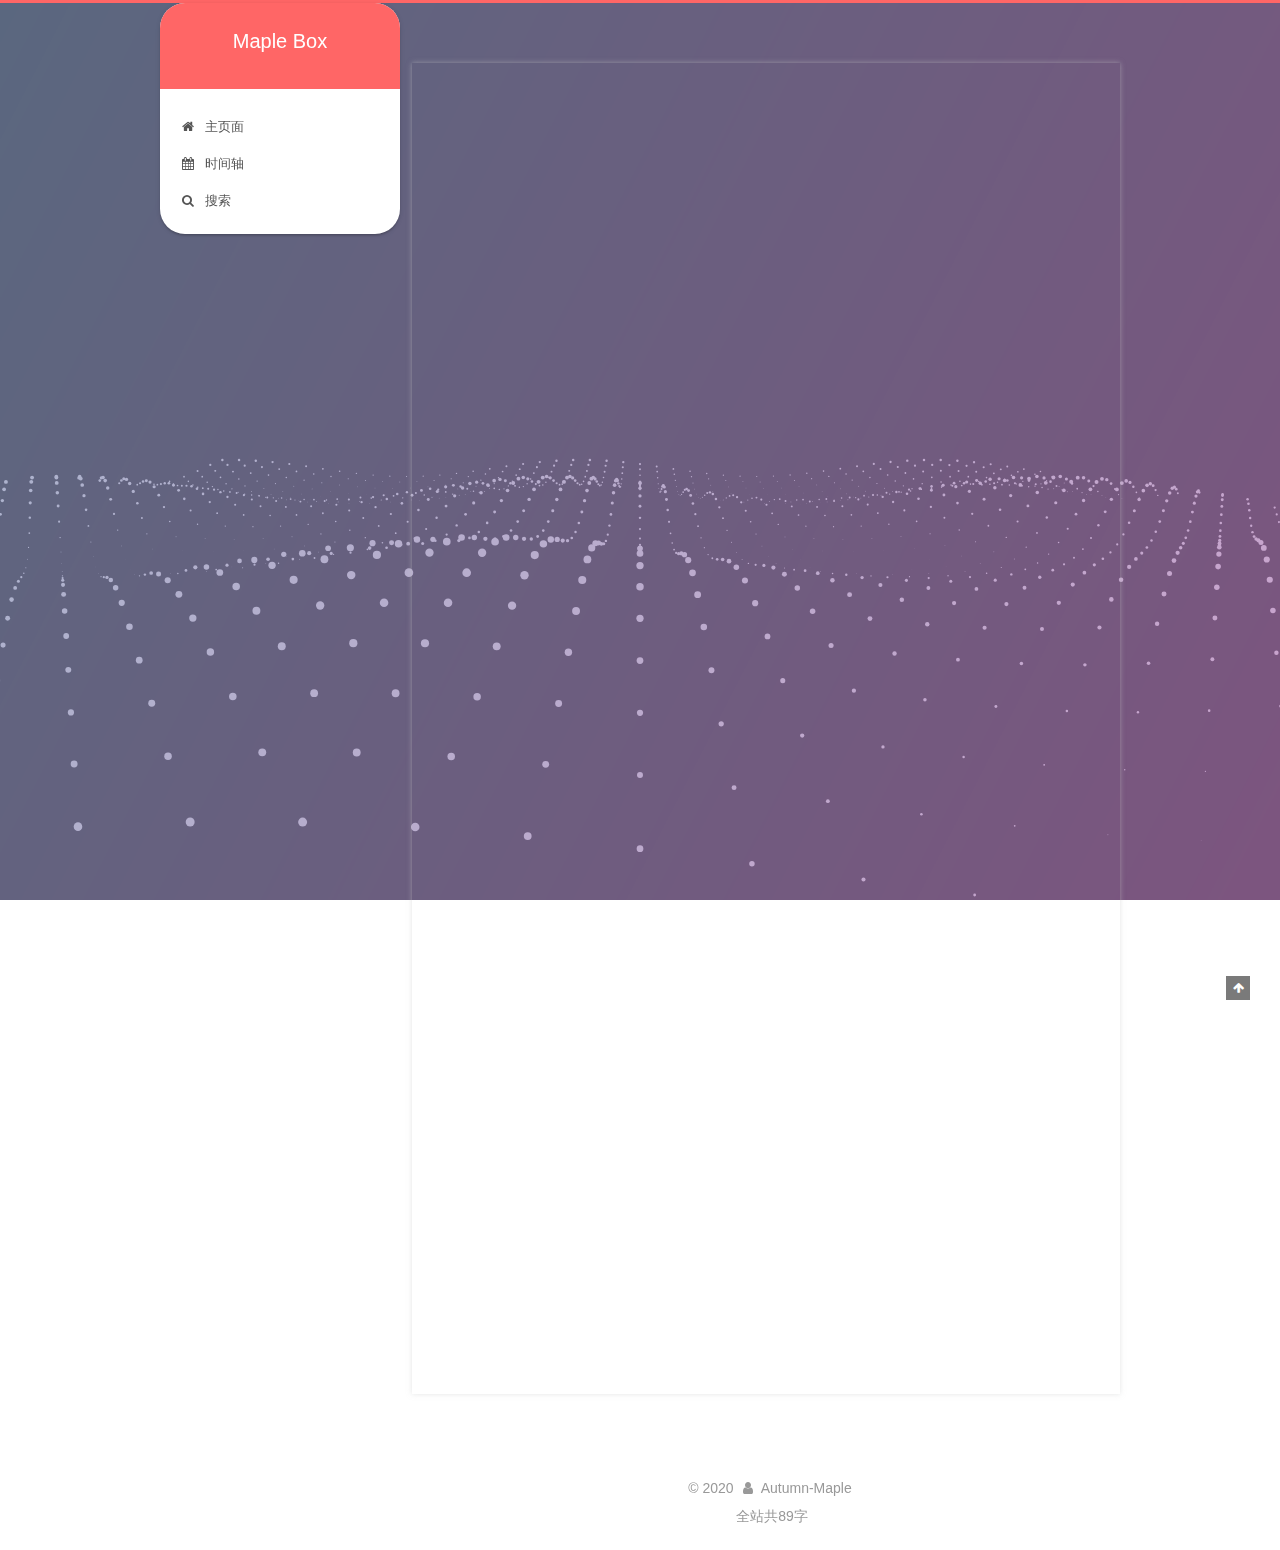
<file: 2019/12/04/Mapicon/index.html>
<!DOCTYPE html>



  


<html class="theme-next gemini use-motion" lang="zh-Hans">
<head>
  <meta charset="UTF-8"/>
<meta http-equiv="X-UA-Compatible" content="IE=edge" />
<meta name="viewport" content="width=device-width, initial-scale=1, maximum-scale=1"/>
<meta name="theme-color" content="#222">









<meta http-equiv="Cache-Control" content="no-transform" />
<meta http-equiv="Cache-Control" content="no-siteapp" />
















  
  
  <link href="/lib/fancybox/source/jquery.fancybox.css?v=2.1.5" rel="stylesheet" type="text/css" />







<link href="/lib/font-awesome/css/font-awesome.min.css?v=4.6.2" rel="stylesheet" type="text/css" />

<link href="/css/main.css?v=5.1.4" rel="stylesheet" type="text/css" />


  <link rel="apple-touch-icon" sizes="180x180" href="/images/apple-touch-icon-next.png?v=5.1.4">


  <link rel="icon" type="image/png" sizes="32x32" href="/images/favicon-32x32-next.png?v=5.1.4">


  <link rel="icon" type="image/png" sizes="16x16" href="/images/favicon-16x16-next.png?v=5.1.4">


  <link rel="mask-icon" href="/images/logo.svg?v=5.1.4" color="#222">





  <meta name="keywords" content="Hexo, NexT" />










<meta name="description" content="Mapicon &amp;#x56FE;&amp;#x6807;&amp;#x5305; &amp;#x56FE;&amp;#x6807;&amp;#x7279;&amp;#x8272;-&amp;#x6781;&amp;#x7B80;&amp;#x7EBF;&amp;#x6761;-&amp;#x70AB;&amp;#x5F69;&amp;#x914D;&amp;#x8272;-&amp;#x542F;&amp;#x52A8;&amp;#x5668;&amp;#x9002;&amp;#x914D;&amp;#x8303;&amp;#x56F4;&amp;#x5E7F;-&amp;#x">
<meta property="og:type" content="article">
<meta property="og:title" content="Mapicon">
<meta property="og:url" content="http:&#x2F;&#x2F;yoursite.com&#x2F;2019&#x2F;12&#x2F;04&#x2F;Mapicon&#x2F;index.html">
<meta property="og:site_name" content="Maple Box">
<meta property="og:description" content="Mapicon &amp;#x56FE;&amp;#x6807;&amp;#x5305; &amp;#x56FE;&amp;#x6807;&amp;#x7279;&amp;#x8272;-&amp;#x6781;&amp;#x7B80;&amp;#x7EBF;&amp;#x6761;-&amp;#x70AB;&amp;#x5F69;&amp;#x914D;&amp;#x8272;-&amp;#x542F;&amp;#x52A8;&amp;#x5668;&amp;#x9002;&amp;#x914D;&amp;#x8303;&amp;#x56F4;&amp;#x5E7F;-&amp;#x">
<meta property="og:locale" content="zh-Hans">
<meta property="og:image" content="http:&#x2F;&#x2F;yoursite.com&#x2F;2019&#x2F;12&#x2F;04&#x2F;Mapicon&#x2F;logo.png">
<meta property="og:updated_time" content="2020-01-19T10:41:36.027Z">
<meta name="twitter:card" content="summary">
<meta name="twitter:image" content="http:&#x2F;&#x2F;yoursite.com&#x2F;2019&#x2F;12&#x2F;04&#x2F;Mapicon&#x2F;logo.png">



<script type="text/javascript" id="hexo.configurations">
  var NexT = window.NexT || {};
  var CONFIG = {
    root: '/',
    scheme: 'Gemini',
    version: '5.1.4',
    sidebar: {"position":"left","display":"always","offset":12,"b2t":false,"scrollpercent":false,"onmobile":false},
    fancybox: true,
    tabs: true,
    motion: {"enable":true,"async":false,"transition":{"post_block":"fadeIn","post_header":"slideDownIn","post_body":"slideDownIn","coll_header":"slideLeftIn","sidebar":"slideUpIn"}},
    duoshuo: {
      userId: '0',
      author: '站长'
    },
    algolia: {
      applicationID: '',
      apiKey: '',
      indexName: '',
      hits: {"per_page":10},
      labels: {"input_placeholder":"Search for Posts","hits_empty":"We didn't find any results for the search: ${query}","hits_stats":"${hits} results found in ${time} ms"}
    }
  };
</script>



  <link rel="canonical" href="http://yoursite.com/2019/12/04/Mapicon/"/>





  <title>Mapicon | Maple Box</title>
  





  <script type="text/javascript">
    var _hmt = _hmt || [];
    (function() {
      var hm = document.createElement("script");
      hm.src = "https://hm.baidu.com/hm.js?e2571d1dae459782d6b7e8df37a08d15";
      var s = document.getElementsByTagName("script")[0];
      s.parentNode.insertBefore(hm, s);
    })();
  </script>




</head>

<body itemscope itemtype="http://schema.org/WebPage" lang="zh-Hans">

  
  
    
  

  <div class="container sidebar-position-left page-post-detail">
    <div class="headband"></div>

    <header id="header" class="header" itemscope itemtype="http://schema.org/WPHeader">
      <div class="header-inner"><div class="site-brand-wrapper">
  <div class="site-meta ">
    

    <div class="custom-logo-site-title">
      <a href="/"  class="brand" rel="start">
        <span class="logo-line-before"><i></i></span>
        <span class="site-title">Maple Box</span>
        <span class="logo-line-after"><i></i></span>
      </a>
    </div>
      
        <p class="site-subtitle"></p>
      
  </div>

  <div class="site-nav-toggle">
    <button>
      <span class="btn-bar"></span>
      <span class="btn-bar"></span>
      <span class="btn-bar"></span>
    </button>
  </div>
</div>

<nav class="site-nav">
  

  
    <ul id="menu" class="menu">
      
        
        <li class="menu-item menu-item-home">
          <a href="/" rel="section">
            
              <i class="menu-item-icon fa fa-fw fa-home"></i> <br />
            
            主页面
          </a>
        </li>
      
        
        <li class="menu-item menu-item-archives">
          <a href="/archives" rel="section">
            
              <i class="menu-item-icon fa fa-fw fa-calendar"></i> <br />
            
            时间轴
          </a>
        </li>
      

      
        <li class="menu-item menu-item-search">
          
            <a href="javascript:;" target="_blank" rel="noopener" class="popup-trigger">
          
            
              <i class="menu-item-icon fa fa-search fa-fw"></i> <br />
            
            搜索
          </a>
        </li>
      
    </ul>
  

  
    <div class="site-search">
      
  <div class="popup search-popup local-search-popup">
  <div class="local-search-header clearfix">
    <span class="search-icon">
      <i class="fa fa-search"></i>
    </span>
    <span class="popup-btn-close">
      <i class="fa fa-times-circle"></i>
    </span>
    <div class="local-search-input-wrapper">
      <input autocomplete="off"
             placeholder="搜索..." spellcheck="false"
             type="text" id="local-search-input">
    </div>
  </div>
  <div id="local-search-result"></div>
</div>



    </div>
  
</nav>



 </div>
    </header>

    <main id="main" class="main">
      <div class="main-inner">
        <div class="content-wrap">
          <div id="content" class="content">
            

  <div id="posts" class="posts-expand">
    

  

  
  
  

  <article class="post post-type-normal" itemscope itemtype="http://schema.org/Article">
  
  
  
  <div class="post-block">
    <link itemprop="mainEntityOfPage" href="http://yoursite.com/2019/12/04/Mapicon/">

    <span hidden itemprop="author" itemscope itemtype="http://schema.org/Person">
      <meta itemprop="name" content="Autumn-Maple">
      <meta itemprop="description" content="">
      <meta itemprop="image" content="/uploads/avatar.png">
    </span>

    <span hidden itemprop="publisher" itemscope itemtype="http://schema.org/Organization">
      <meta itemprop="name" content="Maple Box">
    </span>

    
      <header class="post-header">

        
        
          <h1 class="post-title" itemprop="name headline">Mapicon</h1>
        

        <div class="post-meta">
          <span class="post-time">
            
              <span class="post-meta-item-icon">
                <i class="fa fa-calendar-o"></i>
              </span>
              
                <span class="post-meta-item-text">发表于</span>
              
              <time title="创建于" itemprop="dateCreated datePublished" datetime="2019-12-04T12:21:33+08:00">
                2019-12-04
              </time>
            

            

            
          </span>

          

          
            
          

          
          

          

          

          

        </div>
      </header>
    

    
    
    
    <div class="post-body" itemprop="articleBody">

      
      

      
        <h1 id="Mapicon-&#x56FE;&#x6807;&#x5305;"><a href="#Mapicon-&#x56FE;&#x6807;&#x5305;" class="headerlink" title="Mapicon &#x56FE;&#x6807;&#x5305;"></a><strong>Mapicon &#x56FE;&#x6807;&#x5305;</strong></h1><p><img src="/2019/12/04/Mapicon/logo.png" alt="logo"></p>
<h1 id="&#x56FE;&#x6807;&#x7279;&#x8272;"><a href="#&#x56FE;&#x6807;&#x7279;&#x8272;" class="headerlink" title="&#x56FE;&#x6807;&#x7279;&#x8272;"></a>&#x56FE;&#x6807;&#x7279;&#x8272;</h1><h3 id="&#x6781;&#x7B80;&#x7EBF;&#x6761;"><a href="#&#x6781;&#x7B80;&#x7EBF;&#x6761;" class="headerlink" title="-&#x6781;&#x7B80;&#x7EBF;&#x6761;"></a>-&#x6781;&#x7B80;&#x7EBF;&#x6761;</h3><h3 id="&#x70AB;&#x5F69;&#x914D;&#x8272;"><a href="#&#x70AB;&#x5F69;&#x914D;&#x8272;" class="headerlink" title="-&#x70AB;&#x5F69;&#x914D;&#x8272;"></a>-&#x70AB;&#x5F69;&#x914D;&#x8272;</h3><h3 id="&#x542F;&#x52A8;&#x5668;&#x9002;&#x914D;&#x8303;&#x56F4;&#x5E7F;"><a href="#&#x542F;&#x52A8;&#x5668;&#x9002;&#x914D;&#x8303;&#x56F4;&#x5E7F;" class="headerlink" title="-&#x542F;&#x52A8;&#x5668;&#x9002;&#x914D;&#x8303;&#x56F4;&#x5E7F;"></a>-&#x542F;&#x52A8;&#x5668;&#x9002;&#x914D;&#x8303;&#x56F4;&#x5E7F;</h3><h3 id="&#x914D;&#x5957;&#x63A8;&#x51FA;MIUI&#x4E3B;&#x9898;"><a href="#&#x914D;&#x5957;&#x63A8;&#x51FA;MIUI&#x4E3B;&#x9898;" class="headerlink" title="-&#x914D;&#x5957;&#x63A8;&#x51FA;MIUI&#x4E3B;&#x9898;"></a>-&#x914D;&#x5957;&#x63A8;&#x51FA;MIUI&#x4E3B;&#x9898;</h3><h3 id="&#x8986;&#x76D6;&#x5E38;&#x7528;&#x5E94;&#x7528;100-&#x6307;&#x7B2C;&#x4E00;&#x4E2A;&#x7248;&#x672C;&#xFF0C;&#x540E;&#x7EED;&#x4F1A;&#x75AF;&#x72C2;&#x809D;-&#xFF0C;&#x652F;&#x6301;&#x56FE;&#x6807;&#x9002;&#x914D;&#x7533;&#x8BF7;"><a href="#&#x8986;&#x76D6;&#x5E38;&#x7528;&#x5E94;&#x7528;100-&#x6307;&#x7B2C;&#x4E00;&#x4E2A;&#x7248;&#x672C;&#xFF0C;&#x540E;&#x7EED;&#x4F1A;&#x75AF;&#x72C2;&#x809D;-&#xFF0C;&#x652F;&#x6301;&#x56FE;&#x6807;&#x9002;&#x914D;&#x7533;&#x8BF7;" class="headerlink" title="-&#x8986;&#x76D6;&#x5E38;&#x7528;&#x5E94;&#x7528;100+(&#x6307;&#x7B2C;&#x4E00;&#x4E2A;&#x7248;&#x672C;&#xFF0C;&#x540E;&#x7EED;&#x4F1A;&#x75AF;&#x72C2;&#x809D;~)&#xFF0C;&#x652F;&#x6301;&#x56FE;&#x6807;&#x9002;&#x914D;&#x7533;&#x8BF7;"></a>-&#x8986;&#x76D6;&#x5E38;&#x7528;&#x5E94;&#x7528;100+(&#x6307;&#x7B2C;&#x4E00;&#x4E2A;&#x7248;&#x672C;&#xFF0C;&#x540E;&#x7EED;&#x4F1A;&#x75AF;&#x72C2;&#x809D;~)&#xFF0C;&#x652F;&#x6301;&#x56FE;&#x6807;&#x9002;&#x914D;&#x7533;&#x8BF7;</h3><h2 id="&#x656C;&#x8BF7;&#x671F;&#x5F85;"><a href="#&#x656C;&#x8BF7;&#x671F;&#x5F85;" class="headerlink" title="&#x656C;&#x8BF7;&#x671F;&#x5F85;"></a>&#x656C;&#x8BF7;&#x671F;&#x5F85;</h2>
      
    </div>
    
    
    

    

    

    

    <footer class="post-footer">
      

      
      
      

      
        <div class="post-nav">
          <div class="post-nav-next post-nav-item">
            
              <a href="/2019/12/01/%E6%AC%A2%E8%BF%8E%EF%BC%81/" rel="next" title="欢迎！">
                <i class="fa fa-chevron-left"></i> 欢迎！
              </a>
            
          </div>

          <span class="post-nav-divider"></span>

          <div class="post-nav-prev post-nav-item">
            
          </div>
        </div>
      

      
      
    </footer>
  </div>
  
  
  
  </article>



    <div class="post-spread">
      
    </div>
  </div>


          </div>
          


          

  



        </div>
        
          
  
  <div class="sidebar-toggle">
    <div class="sidebar-toggle-line-wrap">
      <span class="sidebar-toggle-line sidebar-toggle-line-first"></span>
      <span class="sidebar-toggle-line sidebar-toggle-line-middle"></span>
      <span class="sidebar-toggle-line sidebar-toggle-line-last"></span>
    </div>
  </div>

  <aside id="sidebar" class="sidebar">
    
    <div class="sidebar-inner">

      

      
        <ul class="sidebar-nav motion-element">
          <li class="sidebar-nav-toc sidebar-nav-active" data-target="post-toc-wrap">
            文章目录
          </li>
          <li class="sidebar-nav-overview" data-target="site-overview-wrap">
            站点概览
          </li>
        </ul>
      

      <section class="site-overview-wrap sidebar-panel">
        <div class="site-overview">
          <div class="site-author motion-element" itemprop="author" itemscope itemtype="http://schema.org/Person">
            
              <img class="site-author-image" itemprop="image"
                src="/uploads/avatar.png"
                alt="Autumn-Maple" />
            
              <p class="site-author-name" itemprop="name">Autumn-Maple</p>
              <p class="site-description motion-element" itemprop="description">枫叶千枝复万枝 江桥掩映暮帆迟</p>
          </div>

          <nav class="site-state motion-element">

            
              <div class="site-state-item site-state-posts">
              
                <a href="/archives%7C%7C%20calendar">
              
                  <span class="site-state-item-count">2</span>
                  <span class="site-state-item-name">日志</span>
                </a>
              </div>
            

            

            

          </nav>

          

          

          
          

          
          

          

        </div>
      </section>

      
      <!--noindex-->
        <section class="post-toc-wrap motion-element sidebar-panel sidebar-panel-active">
          <div class="post-toc">

            
              
            

            
              <div class="post-toc-content"><ol class="nav"><li class="nav-item nav-level-1"><a class="nav-link" href="#Mapicon-图标包"><span class="nav-number">1.</span> <span class="nav-text">Mapicon 图标包</span></a></li><li class="nav-item nav-level-1"><a class="nav-link" href="#图标特色"><span class="nav-number">2.</span> <span class="nav-text">图标特色</span></a><ol class="nav-child"><li class="nav-item nav-level-3"><a class="nav-link" href="#极简线条"><span class="nav-number">2.0.1.</span> <span class="nav-text">-极简线条</span></a></li><li class="nav-item nav-level-3"><a class="nav-link" href="#炫彩配色"><span class="nav-number">2.0.2.</span> <span class="nav-text">-炫彩配色</span></a></li><li class="nav-item nav-level-3"><a class="nav-link" href="#启动器适配范围广"><span class="nav-number">2.0.3.</span> <span class="nav-text">-启动器适配范围广</span></a></li><li class="nav-item nav-level-3"><a class="nav-link" href="#配套推出MIUI主题"><span class="nav-number">2.0.4.</span> <span class="nav-text">-配套推出MIUI主题</span></a></li><li class="nav-item nav-level-3"><a class="nav-link" href="#覆盖常用应用100-指第一个版本，后续会疯狂肝-，支持图标适配申请"><span class="nav-number">2.0.5.</span> <span class="nav-text">-覆盖常用应用100+(指第一个版本，后续会疯狂肝~)，支持图标适配申请</span></a></li></ol></li><li class="nav-item nav-level-2"><a class="nav-link" href="#敬请期待"><span class="nav-number">2.1.</span> <span class="nav-text">敬请期待</span></a></li></ol></li></ol></div>
            

          </div>
        </section>
      <!--/noindex-->
      

      

    </div>
  </aside>


        
      </div>
    </main>

    <footer id="footer" class="footer">
      <div class="footer-inner">
        <div class="copyright">&copy; <span itemprop="copyrightYear">2020</span>
  <span class="with-love">
    <i class="fa fa-user"></i>
  </span>
  <span class="author" itemprop="copyrightHolder">Autumn-Maple</span>

  
</div>


<div class="theme-info">
  <div class="powered-by"></div>
  <span class="post-count">全站共89字</span>
</div>
        








        
      </div>
    </footer>

    
      <div class="back-to-top">
        <i class="fa fa-arrow-up"></i>
        
      </div>
    

    

  </div>

  

<script type="text/javascript">
  if (Object.prototype.toString.call(window.Promise) !== '[object Function]') {
    window.Promise = null;
  }
</script>









  




  
  









  
  
    <script type="text/javascript" src="/lib/jquery/index.js?v=2.1.3"></script>
  

  
  
    <script type="text/javascript" src="/lib/fastclick/lib/fastclick.min.js?v=1.0.6"></script>
  

  
  
    <script type="text/javascript" src="/lib/jquery_lazyload/jquery.lazyload.js?v=1.9.7"></script>
  

  
  
    <script type="text/javascript" src="/lib/velocity/velocity.min.js?v=1.2.1"></script>
  

  
  
    <script type="text/javascript" src="/lib/velocity/velocity.ui.min.js?v=1.2.1"></script>
  

  
  
    <script type="text/javascript" src="/lib/fancybox/source/jquery.fancybox.pack.js?v=2.1.5"></script>
  

  
  
    <script type="text/javascript" src="/lib/three/three.min.js"></script>
  

  
  
    <script type="text/javascript" src="/lib/three/three-waves.min.js"></script>
  


  


  <script type="text/javascript" src="/js/src/utils.js?v=5.1.4"></script>

  <script type="text/javascript" src="/js/src/motion.js?v=5.1.4"></script>



  
  


  <script type="text/javascript" src="/js/src/affix.js?v=5.1.4"></script>

  <script type="text/javascript" src="/js/src/schemes/pisces.js?v=5.1.4"></script>



  
  <script type="text/javascript" src="/js/src/scrollspy.js?v=5.1.4"></script>
<script type="text/javascript" src="/js/src/post-details.js?v=5.1.4"></script>



  


  <script type="text/javascript" src="/js/src/bootstrap.js?v=5.1.4"></script>



  


  




	





  





  












  

  <script type="text/javascript">
    // Popup Window;
    var isfetched = false;
    var isXml = true;
    // Search DB path;
    var search_path = "search.xml";
    if (search_path.length === 0) {
      search_path = "search.xml";
    } else if (/json$/i.test(search_path)) {
      isXml = false;
    }
    var path = "/" + search_path;
    // monitor main search box;

    var onPopupClose = function (e) {
      $('.popup').hide();
      $('#local-search-input').val('');
      $('.search-result-list').remove();
      $('#no-result').remove();
      $(".local-search-pop-overlay").remove();
      $('body').css('overflow', '');
    }

    function proceedsearch() {
      $("body")
        .append('<div class="search-popup-overlay local-search-pop-overlay"></div>')
        .css('overflow', 'hidden');
      $('.search-popup-overlay').click(onPopupClose);
      $('.popup').toggle();
      var $localSearchInput = $('#local-search-input');
      $localSearchInput.attr("autocapitalize", "none");
      $localSearchInput.attr("autocorrect", "off");
      $localSearchInput.focus();
    }

    // search function;
    var searchFunc = function(path, search_id, content_id) {
      'use strict';

      // start loading animation
      $("body")
        .append('<div class="search-popup-overlay local-search-pop-overlay">' +
          '<div id="search-loading-icon">' +
          '<i class="fa fa-spinner fa-pulse fa-5x fa-fw"></i>' +
          '</div>' +
          '</div>')
        .css('overflow', 'hidden');
      $("#search-loading-icon").css('margin', '20% auto 0 auto').css('text-align', 'center');

      $.ajax({
        url: path,
        dataType: isXml ? "xml" : "json",
        async: true,
        success: function(res) {
          // get the contents from search data
          isfetched = true;
          $('.popup').detach().appendTo('.header-inner');
          var datas = isXml ? $("entry", res).map(function() {
            return {
              title: $("title", this).text(),
              content: $("content",this).text(),
              url: $("url" , this).text()
            };
          }).get() : res;
          var input = document.getElementById(search_id);
          var resultContent = document.getElementById(content_id);
          var inputEventFunction = function() {
            var searchText = input.value.trim().toLowerCase();
            var keywords = searchText.split(/[\s\-]+/);
            if (keywords.length > 1) {
              keywords.push(searchText);
            }
            var resultItems = [];
            if (searchText.length > 0) {
              // perform local searching
              datas.forEach(function(data) {
                var isMatch = false;
                var hitCount = 0;
                var searchTextCount = 0;
                var title = data.title.trim();
                var titleInLowerCase = title.toLowerCase();
                var content = data.content.trim().replace(/<[^>]+>/g,"");
                var contentInLowerCase = content.toLowerCase();
                var articleUrl = decodeURIComponent(data.url);
                var indexOfTitle = [];
                var indexOfContent = [];
                // only match articles with not empty titles
                if(title != '') {
                  keywords.forEach(function(keyword) {
                    function getIndexByWord(word, text, caseSensitive) {
                      var wordLen = word.length;
                      if (wordLen === 0) {
                        return [];
                      }
                      var startPosition = 0, position = [], index = [];
                      if (!caseSensitive) {
                        text = text.toLowerCase();
                        word = word.toLowerCase();
                      }
                      while ((position = text.indexOf(word, startPosition)) > -1) {
                        index.push({position: position, word: word});
                        startPosition = position + wordLen;
                      }
                      return index;
                    }

                    indexOfTitle = indexOfTitle.concat(getIndexByWord(keyword, titleInLowerCase, false));
                    indexOfContent = indexOfContent.concat(getIndexByWord(keyword, contentInLowerCase, false));
                  });
                  if (indexOfTitle.length > 0 || indexOfContent.length > 0) {
                    isMatch = true;
                    hitCount = indexOfTitle.length + indexOfContent.length;
                  }
                }

                // show search results

                if (isMatch) {
                  // sort index by position of keyword

                  [indexOfTitle, indexOfContent].forEach(function (index) {
                    index.sort(function (itemLeft, itemRight) {
                      if (itemRight.position !== itemLeft.position) {
                        return itemRight.position - itemLeft.position;
                      } else {
                        return itemLeft.word.length - itemRight.word.length;
                      }
                    });
                  });

                  // merge hits into slices

                  function mergeIntoSlice(text, start, end, index) {
                    var item = index[index.length - 1];
                    var position = item.position;
                    var word = item.word;
                    var hits = [];
                    var searchTextCountInSlice = 0;
                    while (position + word.length <= end && index.length != 0) {
                      if (word === searchText) {
                        searchTextCountInSlice++;
                      }
                      hits.push({position: position, length: word.length});
                      var wordEnd = position + word.length;

                      // move to next position of hit

                      index.pop();
                      while (index.length != 0) {
                        item = index[index.length - 1];
                        position = item.position;
                        word = item.word;
                        if (wordEnd > position) {
                          index.pop();
                        } else {
                          break;
                        }
                      }
                    }
                    searchTextCount += searchTextCountInSlice;
                    return {
                      hits: hits,
                      start: start,
                      end: end,
                      searchTextCount: searchTextCountInSlice
                    };
                  }

                  var slicesOfTitle = [];
                  if (indexOfTitle.length != 0) {
                    slicesOfTitle.push(mergeIntoSlice(title, 0, title.length, indexOfTitle));
                  }

                  var slicesOfContent = [];
                  while (indexOfContent.length != 0) {
                    var item = indexOfContent[indexOfContent.length - 1];
                    var position = item.position;
                    var word = item.word;
                    // cut out 100 characters
                    var start = position - 20;
                    var end = position + 80;
                    if(start < 0){
                      start = 0;
                    }
                    if (end < position + word.length) {
                      end = position + word.length;
                    }
                    if(end > content.length){
                      end = content.length;
                    }
                    slicesOfContent.push(mergeIntoSlice(content, start, end, indexOfContent));
                  }

                  // sort slices in content by search text's count and hits' count

                  slicesOfContent.sort(function (sliceLeft, sliceRight) {
                    if (sliceLeft.searchTextCount !== sliceRight.searchTextCount) {
                      return sliceRight.searchTextCount - sliceLeft.searchTextCount;
                    } else if (sliceLeft.hits.length !== sliceRight.hits.length) {
                      return sliceRight.hits.length - sliceLeft.hits.length;
                    } else {
                      return sliceLeft.start - sliceRight.start;
                    }
                  });

                  // select top N slices in content

                  var upperBound = parseInt('1');
                  if (upperBound >= 0) {
                    slicesOfContent = slicesOfContent.slice(0, upperBound);
                  }

                  // highlight title and content

                  function highlightKeyword(text, slice) {
                    var result = '';
                    var prevEnd = slice.start;
                    slice.hits.forEach(function (hit) {
                      result += text.substring(prevEnd, hit.position);
                      var end = hit.position + hit.length;
                      result += '<b class="search-keyword">' + text.substring(hit.position, end) + '</b>';
                      prevEnd = end;
                    });
                    result += text.substring(prevEnd, slice.end);
                    return result;
                  }

                  var resultItem = '';

                  if (slicesOfTitle.length != 0) {
                    resultItem += "<li><a href='" + articleUrl + "' class='search-result-title'>" + highlightKeyword(title, slicesOfTitle[0]) + "</a>";
                  } else {
                    resultItem += "<li><a href='" + articleUrl + "' class='search-result-title'>" + title + "</a>";
                  }

                  slicesOfContent.forEach(function (slice) {
                    resultItem += "<a href='" + articleUrl + "'>" +
                      "<p class=\"search-result\">" + highlightKeyword(content, slice) +
                      "...</p>" + "</a>";
                  });

                  resultItem += "</li>";
                  resultItems.push({
                    item: resultItem,
                    searchTextCount: searchTextCount,
                    hitCount: hitCount,
                    id: resultItems.length
                  });
                }
              })
            };
            if (keywords.length === 1 && keywords[0] === "") {
              resultContent.innerHTML = '<div id="no-result"><i class="fa fa-search fa-5x" /></div>'
            } else if (resultItems.length === 0) {
              resultContent.innerHTML = '<div id="no-result"><i class="fa fa-frown-o fa-5x" /></div>'
            } else {
              resultItems.sort(function (resultLeft, resultRight) {
                if (resultLeft.searchTextCount !== resultRight.searchTextCount) {
                  return resultRight.searchTextCount - resultLeft.searchTextCount;
                } else if (resultLeft.hitCount !== resultRight.hitCount) {
                  return resultRight.hitCount - resultLeft.hitCount;
                } else {
                  return resultRight.id - resultLeft.id;
                }
              });
              var searchResultList = '<ul class=\"search-result-list\">';
              resultItems.forEach(function (result) {
                searchResultList += result.item;
              })
              searchResultList += "</ul>";
              resultContent.innerHTML = searchResultList;
            }
          }

          if ('auto' === 'auto') {
            input.addEventListener('input', inputEventFunction);
          } else {
            $('.search-icon').click(inputEventFunction);
            input.addEventListener('keypress', function (event) {
              if (event.keyCode === 13) {
                inputEventFunction();
              }
            });
          }

          // remove loading animation
          $(".local-search-pop-overlay").remove();
          $('body').css('overflow', '');

          proceedsearch();
        }
      });
    }

    // handle and trigger popup window;
    $('.popup-trigger').click(function(e) {
      e.stopPropagation();
      if (isfetched === false) {
        searchFunc(path, 'local-search-input', 'local-search-result');
      } else {
        proceedsearch();
      };
    });

    $('.popup-btn-close').click(onPopupClose);
    $('.popup').click(function(e){
      e.stopPropagation();
    });
    $(document).on('keyup', function (event) {
      var shouldDismissSearchPopup = event.which === 27 &&
        $('.search-popup').is(':visible');
      if (shouldDismissSearchPopup) {
        onPopupClose();
      }
    });
  </script>





  

  

  

  
  

  

  

  

</body>
</html>
</file>
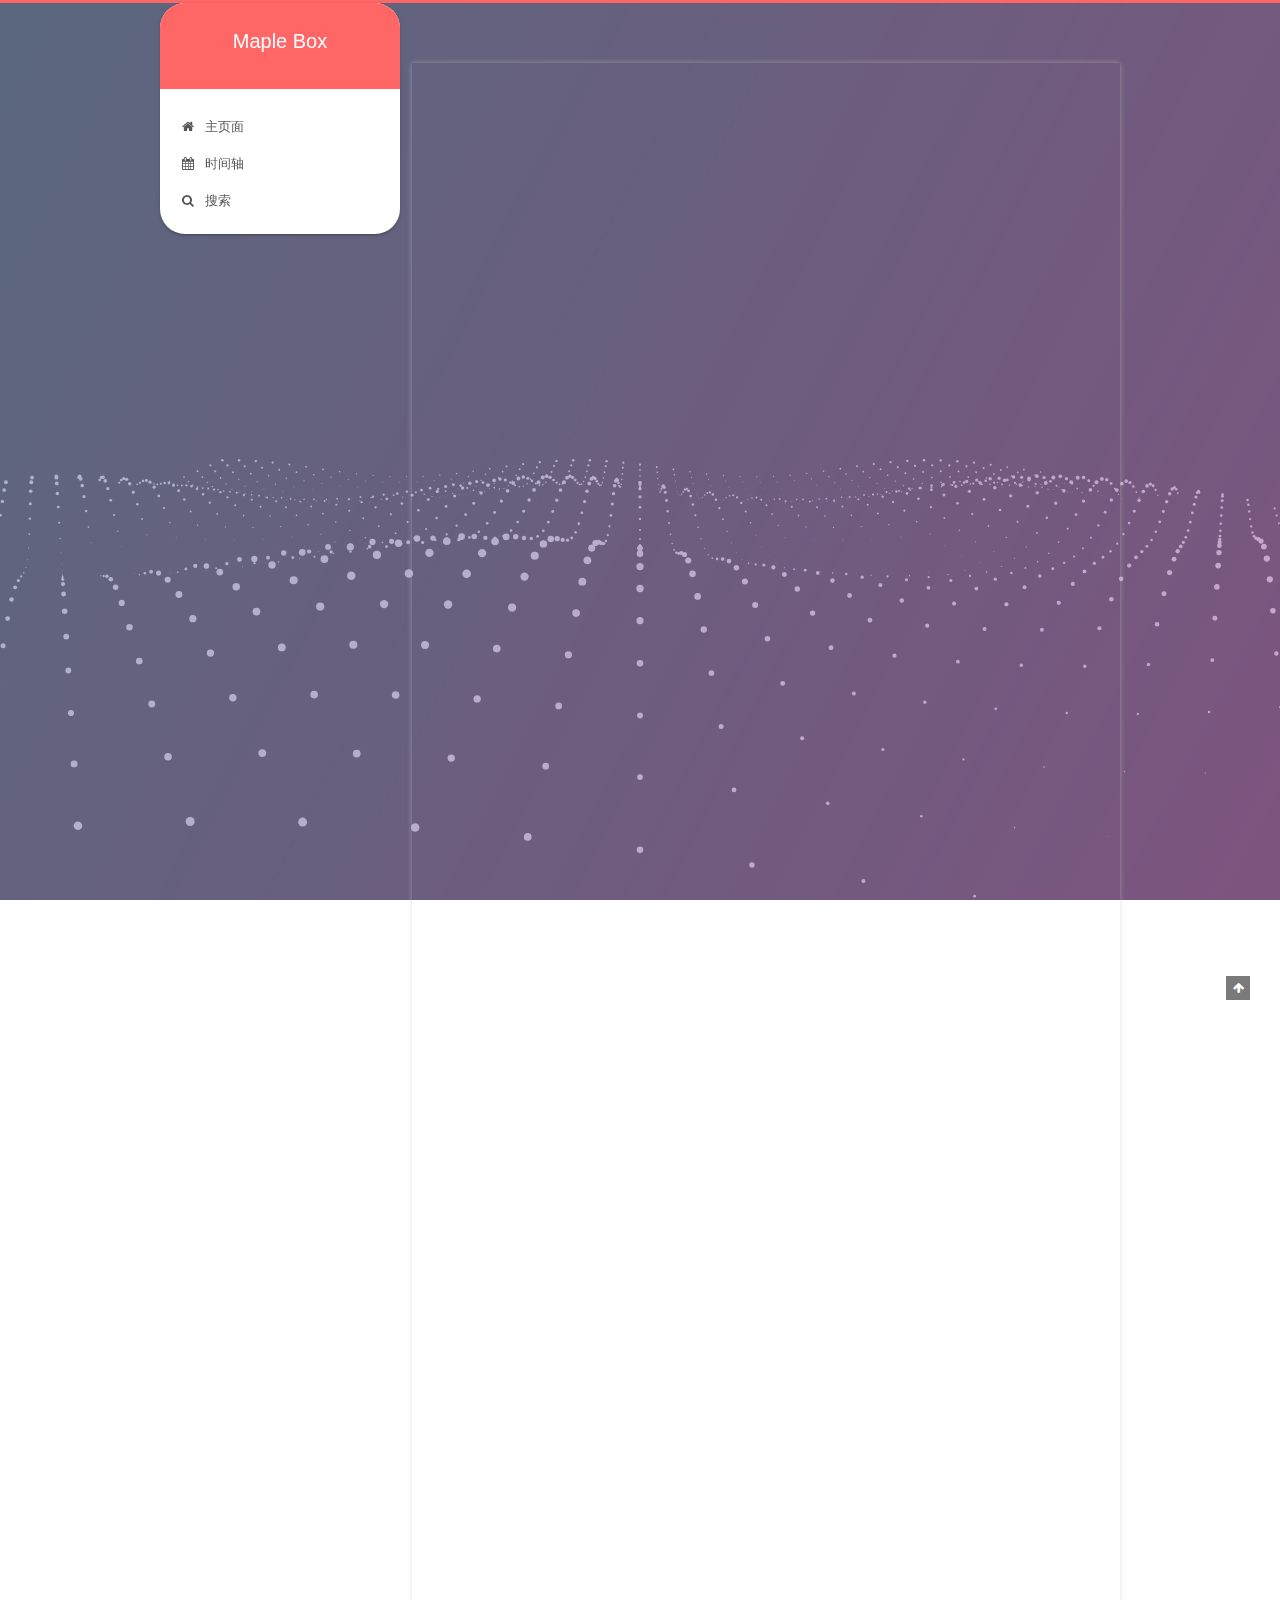
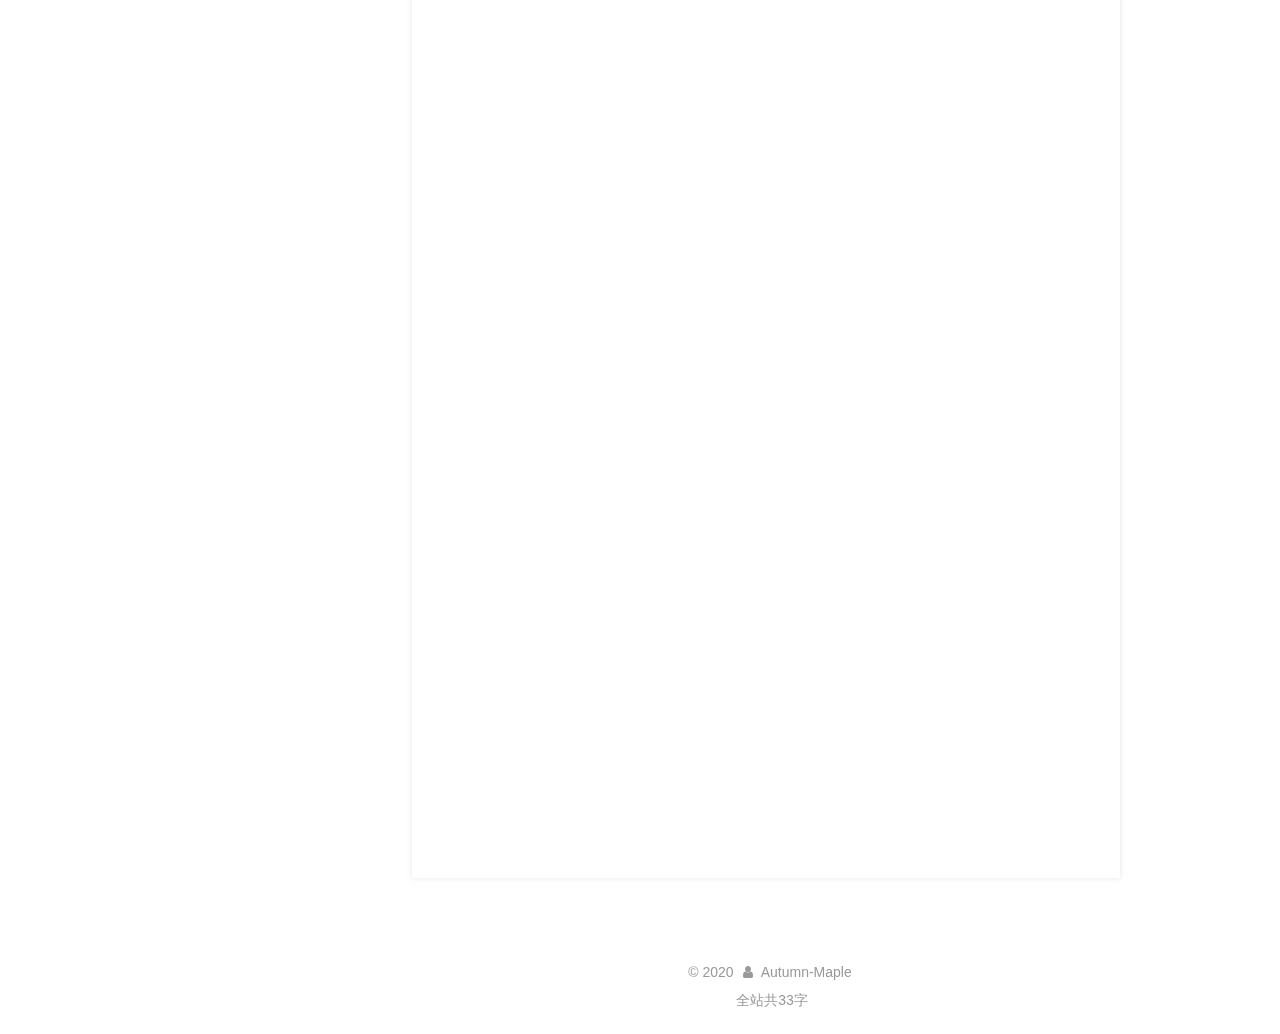
<file: 2019/12/04/MioButton/index.html>
<!DOCTYPE html>



  


<html class="theme-next gemini use-motion" lang="zh-Hans">
<head>
  <meta charset="UTF-8"/>
<meta http-equiv="X-UA-Compatible" content="IE=edge" />
<meta name="viewport" content="width=device-width, initial-scale=1, maximum-scale=1"/>
<meta name="theme-color" content="#222">









<meta http-equiv="Cache-Control" content="no-transform" />
<meta http-equiv="Cache-Control" content="no-siteapp" />
















  
  
  <link href="/lib/fancybox/source/jquery.fancybox.css?v=2.1.5" rel="stylesheet" type="text/css" />







<link href="/lib/font-awesome/css/font-awesome.min.css?v=4.6.2" rel="stylesheet" type="text/css" />

<link href="/css/main.css?v=5.1.4" rel="stylesheet" type="text/css" />


  <link rel="apple-touch-icon" sizes="180x180" href="/images/apple-touch-icon-next.png?v=5.1.4">


  <link rel="icon" type="image/png" sizes="32x32" href="/images/favicon-32x32-next.png?v=5.1.4">


  <link rel="icon" type="image/png" sizes="16x16" href="/images/favicon-16x16-next.png?v=5.1.4">


  <link rel="mask-icon" href="/images/logo.svg?v=5.1.4" color="#222">





  <meta name="keywords" content="Hexo, NexT" />










<meta name="description" content="&amp;#x72FC;&amp;#x6309;&amp;#x94AE; &amp;#x30DF;&amp;#x30AA;&amp;#x30DC;&amp;#x30BF;&amp;#x30F3;">
<meta property="og:type" content="article">
<meta property="og:title" content="MioButton">
<meta property="og:url" content="http:&#x2F;&#x2F;yoursite.com&#x2F;2019&#x2F;12&#x2F;04&#x2F;MioButton&#x2F;index.html">
<meta property="og:site_name" content="Maple Box">
<meta property="og:description" content="&amp;#x72FC;&amp;#x6309;&amp;#x94AE; &amp;#x30DF;&amp;#x30AA;&amp;#x30DC;&amp;#x30BF;&amp;#x30F3;">
<meta property="og:locale" content="zh-Hans">
<meta property="og:image" content="http:&#x2F;&#x2F;yoursite.com&#x2F;2019&#x2F;12&#x2F;04&#x2F;MioButton&#x2F;demo.png">
<meta property="og:image" content="http:&#x2F;&#x2F;yoursite.com&#x2F;2019&#x2F;12&#x2F;04&#x2F;MioButton&#x2F;intro.png">
<meta property="og:updated_time" content="2020-03-31T04:07:53.572Z">
<meta name="twitter:card" content="summary">
<meta name="twitter:image" content="http:&#x2F;&#x2F;yoursite.com&#x2F;2019&#x2F;12&#x2F;04&#x2F;MioButton&#x2F;demo.png">



<script type="text/javascript" id="hexo.configurations">
  var NexT = window.NexT || {};
  var CONFIG = {
    root: '/',
    scheme: 'Gemini',
    version: '5.1.4',
    sidebar: {"position":"left","display":"always","offset":12,"b2t":false,"scrollpercent":false,"onmobile":false},
    fancybox: true,
    tabs: true,
    motion: {"enable":true,"async":false,"transition":{"post_block":"fadeIn","post_header":"slideDownIn","post_body":"slideDownIn","coll_header":"slideLeftIn","sidebar":"slideUpIn"}},
    duoshuo: {
      userId: '0',
      author: '站长'
    },
    algolia: {
      applicationID: '',
      apiKey: '',
      indexName: '',
      hits: {"per_page":10},
      labels: {"input_placeholder":"Search for Posts","hits_empty":"We didn't find any results for the search: ${query}","hits_stats":"${hits} results found in ${time} ms"}
    }
  };
</script>



  <link rel="canonical" href="http://yoursite.com/2019/12/04/MioButton/"/>





  <title>MioButton | Maple Box</title>
  





  <script type="text/javascript">
    var _hmt = _hmt || [];
    (function() {
      var hm = document.createElement("script");
      hm.src = "https://hm.baidu.com/hm.js?e2571d1dae459782d6b7e8df37a08d15";
      var s = document.getElementsByTagName("script")[0];
      s.parentNode.insertBefore(hm, s);
    })();
  </script>




</head>

<body itemscope itemtype="http://schema.org/WebPage" lang="zh-Hans">

  
  
    
  

  <div class="container sidebar-position-left page-post-detail">
    <div class="headband"></div>

    <header id="header" class="header" itemscope itemtype="http://schema.org/WPHeader">
      <div class="header-inner"><div class="site-brand-wrapper">
  <div class="site-meta ">
    

    <div class="custom-logo-site-title">
      <a href="/"  class="brand" rel="start">
        <span class="logo-line-before"><i></i></span>
        <span class="site-title">Maple Box</span>
        <span class="logo-line-after"><i></i></span>
      </a>
    </div>
      
        <p class="site-subtitle"></p>
      
  </div>

  <div class="site-nav-toggle">
    <button>
      <span class="btn-bar"></span>
      <span class="btn-bar"></span>
      <span class="btn-bar"></span>
    </button>
  </div>
</div>

<nav class="site-nav">
  

  
    <ul id="menu" class="menu">
      
        
        <li class="menu-item menu-item-home">
          <a href="/" rel="section">
            
              <i class="menu-item-icon fa fa-fw fa-home"></i> <br />
            
            主页面
          </a>
        </li>
      
        
        <li class="menu-item menu-item-archives">
          <a href="/archives" rel="section">
            
              <i class="menu-item-icon fa fa-fw fa-calendar"></i> <br />
            
            时间轴
          </a>
        </li>
      

      
        <li class="menu-item menu-item-search">
          
            <a href="javascript:;" target="_blank" rel="noopener" class="popup-trigger">
          
            
              <i class="menu-item-icon fa fa-search fa-fw"></i> <br />
            
            搜索
          </a>
        </li>
      
    </ul>
  

  
    <div class="site-search">
      
  <div class="popup search-popup local-search-popup">
  <div class="local-search-header clearfix">
    <span class="search-icon">
      <i class="fa fa-search"></i>
    </span>
    <span class="popup-btn-close">
      <i class="fa fa-times-circle"></i>
    </span>
    <div class="local-search-input-wrapper">
      <input autocomplete="off"
             placeholder="搜索..." spellcheck="false"
             type="text" id="local-search-input">
    </div>
  </div>
  <div id="local-search-result"></div>
</div>



    </div>
  
</nav>



 </div>
    </header>

    <main id="main" class="main">
      <div class="main-inner">
        <div class="content-wrap">
          <div id="content" class="content">
            

  <div id="posts" class="posts-expand">
    

  

  
  
  

  <article class="post post-type-normal" itemscope itemtype="http://schema.org/Article">
  
  
  
  <div class="post-block">
    <link itemprop="mainEntityOfPage" href="http://yoursite.com/2019/12/04/MioButton/">

    <span hidden itemprop="author" itemscope itemtype="http://schema.org/Person">
      <meta itemprop="name" content="Autumn-Maple">
      <meta itemprop="description" content="">
      <meta itemprop="image" content="/uploads/avatar.png">
    </span>

    <span hidden itemprop="publisher" itemscope itemtype="http://schema.org/Organization">
      <meta itemprop="name" content="Maple Box">
    </span>

    
      <header class="post-header">

        
        
          <h1 class="post-title" itemprop="name headline">MioButton</h1>
        

        <div class="post-meta">
          <span class="post-time">
            
              <span class="post-meta-item-icon">
                <i class="fa fa-calendar-o"></i>
              </span>
              
                <span class="post-meta-item-text">发表于</span>
              
              <time title="创建于" itemprop="dateCreated datePublished" datetime="2019-12-04T12:21:33+08:00">
                2019-12-04
              </time>
            

            

            
          </span>

          

          
            
          

          
          

          

          

          

        </div>
      </header>
    

    
    
    
    <div class="post-body" itemprop="articleBody">

      
      

      
        <h1 id="&#x72FC;&#x6309;&#x94AE;-&#x30DF;&#x30AA;&#x30DC;&#x30BF;&#x30F3;"><a href="#&#x72FC;&#x6309;&#x94AE;-&#x30DF;&#x30AA;&#x30DC;&#x30BF;&#x30F3;" class="headerlink" title="&#x72FC;&#x6309;&#x94AE; &#x30DF;&#x30AA;&#x30DC;&#x30BF;&#x30F3;"></a><strong>&#x72FC;&#x6309;&#x94AE; &#x30DF;&#x30AA;&#x30DC;&#x30BF;&#x30F3;</strong></h1><p><img src="/2019/12/04/MioButton/demo.png" alt="demo"><br><img src="/2019/12/04/MioButton/intro.png" alt="intro"></p>

      
    </div>
    
    
    

    

    

    

    <footer class="post-footer">
      

      
      
      

      
        <div class="post-nav">
          <div class="post-nav-next post-nav-item">
            
              <a href="/2019/12/01/%E6%AC%A2%E8%BF%8E%EF%BC%81/" rel="next" title="欢迎！">
                <i class="fa fa-chevron-left"></i> 欢迎！
              </a>
            
          </div>

          <span class="post-nav-divider"></span>

          <div class="post-nav-prev post-nav-item">
            
          </div>
        </div>
      

      
      
    </footer>
  </div>
  
  
  
  </article>



    <div class="post-spread">
      
    </div>
  </div>


          </div>
          


          

  



        </div>
        
          
  
  <div class="sidebar-toggle">
    <div class="sidebar-toggle-line-wrap">
      <span class="sidebar-toggle-line sidebar-toggle-line-first"></span>
      <span class="sidebar-toggle-line sidebar-toggle-line-middle"></span>
      <span class="sidebar-toggle-line sidebar-toggle-line-last"></span>
    </div>
  </div>

  <aside id="sidebar" class="sidebar">
    
    <div class="sidebar-inner">

      

      
        <ul class="sidebar-nav motion-element">
          <li class="sidebar-nav-toc sidebar-nav-active" data-target="post-toc-wrap">
            文章目录
          </li>
          <li class="sidebar-nav-overview" data-target="site-overview-wrap">
            站点概览
          </li>
        </ul>
      

      <section class="site-overview-wrap sidebar-panel">
        <div class="site-overview">
          <div class="site-author motion-element" itemprop="author" itemscope itemtype="http://schema.org/Person">
            
              <img class="site-author-image" itemprop="image"
                src="/uploads/avatar.png"
                alt="Autumn-Maple" />
            
              <p class="site-author-name" itemprop="name">Autumn-Maple</p>
              <p class="site-description motion-element" itemprop="description">枫叶千枝复万枝 江桥掩映暮帆迟</p>
          </div>

          <nav class="site-state motion-element">

            
              <div class="site-state-item site-state-posts">
              
                <a href="/archives%7C%7C%20calendar">
              
                  <span class="site-state-item-count">2</span>
                  <span class="site-state-item-name">日志</span>
                </a>
              </div>
            

            

            

          </nav>

          

          

          
          

          
          

          

        </div>
      </section>

      
      <!--noindex-->
        <section class="post-toc-wrap motion-element sidebar-panel sidebar-panel-active">
          <div class="post-toc">

            
              
            

            
              <div class="post-toc-content"><ol class="nav"><li class="nav-item nav-level-1"><a class="nav-link" href="#狼按钮-ミオボタン"><span class="nav-number">1.</span> <span class="nav-text">狼按钮 ミオボタン</span></a></li></ol></div>
            

          </div>
        </section>
      <!--/noindex-->
      

      

    </div>
  </aside>


        
      </div>
    </main>

    <footer id="footer" class="footer">
      <div class="footer-inner">
        <div class="copyright">&copy; <span itemprop="copyrightYear">2020</span>
  <span class="with-love">
    <i class="fa fa-user"></i>
  </span>
  <span class="author" itemprop="copyrightHolder">Autumn-Maple</span>

  
</div>


<div class="theme-info">
  <div class="powered-by"></div>
  <span class="post-count">全站共33字</span>
</div>
        








        
      </div>
    </footer>

    
      <div class="back-to-top">
        <i class="fa fa-arrow-up"></i>
        
      </div>
    

    

  </div>

  

<script type="text/javascript">
  if (Object.prototype.toString.call(window.Promise) !== '[object Function]') {
    window.Promise = null;
  }
</script>









  




  
  









  
  
    <script type="text/javascript" src="/lib/jquery/index.js?v=2.1.3"></script>
  

  
  
    <script type="text/javascript" src="/lib/fastclick/lib/fastclick.min.js?v=1.0.6"></script>
  

  
  
    <script type="text/javascript" src="/lib/jquery_lazyload/jquery.lazyload.js?v=1.9.7"></script>
  

  
  
    <script type="text/javascript" src="/lib/velocity/velocity.min.js?v=1.2.1"></script>
  

  
  
    <script type="text/javascript" src="/lib/velocity/velocity.ui.min.js?v=1.2.1"></script>
  

  
  
    <script type="text/javascript" src="/lib/fancybox/source/jquery.fancybox.pack.js?v=2.1.5"></script>
  

  
  
    <script type="text/javascript" src="/lib/three/three.min.js"></script>
  

  
  
    <script type="text/javascript" src="/lib/three/three-waves.min.js"></script>
  


  


  <script type="text/javascript" src="/js/src/utils.js?v=5.1.4"></script>

  <script type="text/javascript" src="/js/src/motion.js?v=5.1.4"></script>



  
  


  <script type="text/javascript" src="/js/src/affix.js?v=5.1.4"></script>

  <script type="text/javascript" src="/js/src/schemes/pisces.js?v=5.1.4"></script>



  
  <script type="text/javascript" src="/js/src/scrollspy.js?v=5.1.4"></script>
<script type="text/javascript" src="/js/src/post-details.js?v=5.1.4"></script>



  


  <script type="text/javascript" src="/js/src/bootstrap.js?v=5.1.4"></script>



  


  




	





  





  












  

  <script type="text/javascript">
    // Popup Window;
    var isfetched = false;
    var isXml = true;
    // Search DB path;
    var search_path = "search.xml";
    if (search_path.length === 0) {
      search_path = "search.xml";
    } else if (/json$/i.test(search_path)) {
      isXml = false;
    }
    var path = "/" + search_path;
    // monitor main search box;

    var onPopupClose = function (e) {
      $('.popup').hide();
      $('#local-search-input').val('');
      $('.search-result-list').remove();
      $('#no-result').remove();
      $(".local-search-pop-overlay").remove();
      $('body').css('overflow', '');
    }

    function proceedsearch() {
      $("body")
        .append('<div class="search-popup-overlay local-search-pop-overlay"></div>')
        .css('overflow', 'hidden');
      $('.search-popup-overlay').click(onPopupClose);
      $('.popup').toggle();
      var $localSearchInput = $('#local-search-input');
      $localSearchInput.attr("autocapitalize", "none");
      $localSearchInput.attr("autocorrect", "off");
      $localSearchInput.focus();
    }

    // search function;
    var searchFunc = function(path, search_id, content_id) {
      'use strict';

      // start loading animation
      $("body")
        .append('<div class="search-popup-overlay local-search-pop-overlay">' +
          '<div id="search-loading-icon">' +
          '<i class="fa fa-spinner fa-pulse fa-5x fa-fw"></i>' +
          '</div>' +
          '</div>')
        .css('overflow', 'hidden');
      $("#search-loading-icon").css('margin', '20% auto 0 auto').css('text-align', 'center');

      $.ajax({
        url: path,
        dataType: isXml ? "xml" : "json",
        async: true,
        success: function(res) {
          // get the contents from search data
          isfetched = true;
          $('.popup').detach().appendTo('.header-inner');
          var datas = isXml ? $("entry", res).map(function() {
            return {
              title: $("title", this).text(),
              content: $("content",this).text(),
              url: $("url" , this).text()
            };
          }).get() : res;
          var input = document.getElementById(search_id);
          var resultContent = document.getElementById(content_id);
          var inputEventFunction = function() {
            var searchText = input.value.trim().toLowerCase();
            var keywords = searchText.split(/[\s\-]+/);
            if (keywords.length > 1) {
              keywords.push(searchText);
            }
            var resultItems = [];
            if (searchText.length > 0) {
              // perform local searching
              datas.forEach(function(data) {
                var isMatch = false;
                var hitCount = 0;
                var searchTextCount = 0;
                var title = data.title.trim();
                var titleInLowerCase = title.toLowerCase();
                var content = data.content.trim().replace(/<[^>]+>/g,"");
                var contentInLowerCase = content.toLowerCase();
                var articleUrl = decodeURIComponent(data.url);
                var indexOfTitle = [];
                var indexOfContent = [];
                // only match articles with not empty titles
                if(title != '') {
                  keywords.forEach(function(keyword) {
                    function getIndexByWord(word, text, caseSensitive) {
                      var wordLen = word.length;
                      if (wordLen === 0) {
                        return [];
                      }
                      var startPosition = 0, position = [], index = [];
                      if (!caseSensitive) {
                        text = text.toLowerCase();
                        word = word.toLowerCase();
                      }
                      while ((position = text.indexOf(word, startPosition)) > -1) {
                        index.push({position: position, word: word});
                        startPosition = position + wordLen;
                      }
                      return index;
                    }

                    indexOfTitle = indexOfTitle.concat(getIndexByWord(keyword, titleInLowerCase, false));
                    indexOfContent = indexOfContent.concat(getIndexByWord(keyword, contentInLowerCase, false));
                  });
                  if (indexOfTitle.length > 0 || indexOfContent.length > 0) {
                    isMatch = true;
                    hitCount = indexOfTitle.length + indexOfContent.length;
                  }
                }

                // show search results

                if (isMatch) {
                  // sort index by position of keyword

                  [indexOfTitle, indexOfContent].forEach(function (index) {
                    index.sort(function (itemLeft, itemRight) {
                      if (itemRight.position !== itemLeft.position) {
                        return itemRight.position - itemLeft.position;
                      } else {
                        return itemLeft.word.length - itemRight.word.length;
                      }
                    });
                  });

                  // merge hits into slices

                  function mergeIntoSlice(text, start, end, index) {
                    var item = index[index.length - 1];
                    var position = item.position;
                    var word = item.word;
                    var hits = [];
                    var searchTextCountInSlice = 0;
                    while (position + word.length <= end && index.length != 0) {
                      if (word === searchText) {
                        searchTextCountInSlice++;
                      }
                      hits.push({position: position, length: word.length});
                      var wordEnd = position + word.length;

                      // move to next position of hit

                      index.pop();
                      while (index.length != 0) {
                        item = index[index.length - 1];
                        position = item.position;
                        word = item.word;
                        if (wordEnd > position) {
                          index.pop();
                        } else {
                          break;
                        }
                      }
                    }
                    searchTextCount += searchTextCountInSlice;
                    return {
                      hits: hits,
                      start: start,
                      end: end,
                      searchTextCount: searchTextCountInSlice
                    };
                  }

                  var slicesOfTitle = [];
                  if (indexOfTitle.length != 0) {
                    slicesOfTitle.push(mergeIntoSlice(title, 0, title.length, indexOfTitle));
                  }

                  var slicesOfContent = [];
                  while (indexOfContent.length != 0) {
                    var item = indexOfContent[indexOfContent.length - 1];
                    var position = item.position;
                    var word = item.word;
                    // cut out 100 characters
                    var start = position - 20;
                    var end = position + 80;
                    if(start < 0){
                      start = 0;
                    }
                    if (end < position + word.length) {
                      end = position + word.length;
                    }
                    if(end > content.length){
                      end = content.length;
                    }
                    slicesOfContent.push(mergeIntoSlice(content, start, end, indexOfContent));
                  }

                  // sort slices in content by search text's count and hits' count

                  slicesOfContent.sort(function (sliceLeft, sliceRight) {
                    if (sliceLeft.searchTextCount !== sliceRight.searchTextCount) {
                      return sliceRight.searchTextCount - sliceLeft.searchTextCount;
                    } else if (sliceLeft.hits.length !== sliceRight.hits.length) {
                      return sliceRight.hits.length - sliceLeft.hits.length;
                    } else {
                      return sliceLeft.start - sliceRight.start;
                    }
                  });

                  // select top N slices in content

                  var upperBound = parseInt('1');
                  if (upperBound >= 0) {
                    slicesOfContent = slicesOfContent.slice(0, upperBound);
                  }

                  // highlight title and content

                  function highlightKeyword(text, slice) {
                    var result = '';
                    var prevEnd = slice.start;
                    slice.hits.forEach(function (hit) {
                      result += text.substring(prevEnd, hit.position);
                      var end = hit.position + hit.length;
                      result += '<b class="search-keyword">' + text.substring(hit.position, end) + '</b>';
                      prevEnd = end;
                    });
                    result += text.substring(prevEnd, slice.end);
                    return result;
                  }

                  var resultItem = '';

                  if (slicesOfTitle.length != 0) {
                    resultItem += "<li><a href='" + articleUrl + "' class='search-result-title'>" + highlightKeyword(title, slicesOfTitle[0]) + "</a>";
                  } else {
                    resultItem += "<li><a href='" + articleUrl + "' class='search-result-title'>" + title + "</a>";
                  }

                  slicesOfContent.forEach(function (slice) {
                    resultItem += "<a href='" + articleUrl + "'>" +
                      "<p class=\"search-result\">" + highlightKeyword(content, slice) +
                      "...</p>" + "</a>";
                  });

                  resultItem += "</li>";
                  resultItems.push({
                    item: resultItem,
                    searchTextCount: searchTextCount,
                    hitCount: hitCount,
                    id: resultItems.length
                  });
                }
              })
            };
            if (keywords.length === 1 && keywords[0] === "") {
              resultContent.innerHTML = '<div id="no-result"><i class="fa fa-search fa-5x" /></div>'
            } else if (resultItems.length === 0) {
              resultContent.innerHTML = '<div id="no-result"><i class="fa fa-frown-o fa-5x" /></div>'
            } else {
              resultItems.sort(function (resultLeft, resultRight) {
                if (resultLeft.searchTextCount !== resultRight.searchTextCount) {
                  return resultRight.searchTextCount - resultLeft.searchTextCount;
                } else if (resultLeft.hitCount !== resultRight.hitCount) {
                  return resultRight.hitCount - resultLeft.hitCount;
                } else {
                  return resultRight.id - resultLeft.id;
                }
              });
              var searchResultList = '<ul class=\"search-result-list\">';
              resultItems.forEach(function (result) {
                searchResultList += result.item;
              })
              searchResultList += "</ul>";
              resultContent.innerHTML = searchResultList;
            }
          }

          if ('auto' === 'auto') {
            input.addEventListener('input', inputEventFunction);
          } else {
            $('.search-icon').click(inputEventFunction);
            input.addEventListener('keypress', function (event) {
              if (event.keyCode === 13) {
                inputEventFunction();
              }
            });
          }

          // remove loading animation
          $(".local-search-pop-overlay").remove();
          $('body').css('overflow', '');

          proceedsearch();
        }
      });
    }

    // handle and trigger popup window;
    $('.popup-trigger').click(function(e) {
      e.stopPropagation();
      if (isfetched === false) {
        searchFunc(path, 'local-search-input', 'local-search-result');
      } else {
        proceedsearch();
      };
    });

    $('.popup-btn-close').click(onPopupClose);
    $('.popup').click(function(e){
      e.stopPropagation();
    });
    $(document).on('keyup', function (event) {
      var shouldDismissSearchPopup = event.which === 27 &&
        $('.search-popup').is(':visible');
      if (shouldDismissSearchPopup) {
        onPopupClose();
      }
    });
  </script>





  

  

  

  
  

  

  

  

</body>
</html>
</file>
<file: css/main.css>
/* normalize.css v3.0.2 | MIT License | git.io/normalize */
html {
  font-family: sans-serif; /* 1 */
  -ms-text-size-adjust: 100%; /* 2 */
  -webkit-text-size-adjust: 100%; /* 2 */
}
body {
  margin: 0;
}
article,
aside,
details,
figcaption,
figure,
footer,
header,
hgroup,
main,
menu,
nav,
section,
summary {
  display: block;
}
audio,
canvas,
progress,
video {
  display: inline-block; /* 1 */
  vertical-align: baseline; /* 2 */
}
audio:not([controls]) {
  display: none;
  height: 0;
}
[hidden],
template {
  display: none;
}
a {
  background-color: transparent;
}
a:active,
a:hover {
  outline: 0;
}
abbr[title] {
  border-bottom: 1px dotted;
}
b,
strong {
  font-weight: bold;
}
dfn {
  font-style: italic;
}
h1 {
  font-size: 2em;
  margin: 0.67em 0;
}
mark {
  background: #ff0;
  color: #000;
}
small {
  font-size: 80%;
}
sub,
sup {
  font-size: 75%;
  line-height: 0;
  position: relative;
  vertical-align: baseline;
}
sup {
  top: -0.5em;
}
sub {
  bottom: -0.25em;
}
img {
  border: 0;
}
svg:not(:root) {
  overflow: hidden;
}
figure {
  margin: 1em 40px;
}
hr {
  -moz-box-sizing: content-box;
  box-sizing: content-box;
  height: 0;
}
pre {
  overflow: auto;
}
code,
kbd,
pre,
samp {
  font-family: monospace, monospace;
  font-size: 1em;
}
button,
input,
optgroup,
select,
textarea {
  color: inherit; /* 1 */
  font: inherit; /* 2 */
  margin: 0; /* 3 */
}
button {
  overflow: visible;
}
button,
select {
  text-transform: none;
}
button,
html input[type="button"],
input[type="reset"],
input[type="submit"] {
  -webkit-appearance: button; /* 2 */
  cursor: pointer; /* 3 */
}
button[disabled],
html input[disabled] {
  cursor: default;
}
button::-moz-focus-inner,
input::-moz-focus-inner {
  border: 0;
  padding: 0;
}
input {
  line-height: normal;
}
input[type="checkbox"],
input[type="radio"] {
  box-sizing: border-box; /* 1 */
  padding: 0; /* 2 */
}
input[type="number"]::-webkit-inner-spin-button,
input[type="number"]::-webkit-outer-spin-button {
  height: auto;
}
input[type="search"] {
  -webkit-appearance: textfield; /* 1 */
  -moz-box-sizing: content-box;
  -webkit-box-sizing: content-box; /* 2 */
  box-sizing: content-box;
}
input[type="search"]::-webkit-search-cancel-button,
input[type="search"]::-webkit-search-decoration {
  -webkit-appearance: none;
}
fieldset {
  border: 1px solid #c0c0c0;
  margin: 0 2px;
  padding: 0.35em 0.625em 0.75em;
}
legend {
  border: 0; /* 1 */
  padding: 0; /* 2 */
}
textarea {
  overflow: auto;
}
optgroup {
  font-weight: bold;
}
table {
  border-collapse: collapse;
  border-spacing: 0;
}
td,
th {
  padding: 0;
}
::selection {
  background: #262a30;
  color: #fff;
}
body {
  position: relative;
  font-family: 'Lato', "PingFang SC", "Microsoft YaHei", sans-serif;
  font-size: 14px;
  line-height: 2;
  color: #555;
  background: rgba(0,0,0,0);
}
@media (max-width: 767px) {
  body {
    padding-right: 0 !important;
  }
}
@media (min-width: 768px) and (max-width: 991px) {
  body {
    padding-right: 0 !important;
  }
}
@media (min-width: 1600px) {
  body {
    font-size: 16px;
  }
}
h1,
h2,
h3,
h4,
h5,
h6 {
  margin: 0;
  padding: 0;
  font-weight: bold;
  line-height: 1.5;
  font-family: 'Lato', "PingFang SC", "Microsoft YaHei", sans-serif;
}
h2,
h3,
h4,
h5,
h6 {
  margin: 20px 0 15px;
}
h1 {
  font-size: 22px;
}
@media (max-width: 767px) {
  h1 {
    font-size: 18px;
  }
}
h2 {
  font-size: 20px;
}
@media (max-width: 767px) {
  h2 {
    font-size: 16px;
  }
}
h3 {
  font-size: 18px;
}
@media (max-width: 767px) {
  h3 {
    font-size: 14px;
  }
}
h4 {
  font-size: 16px;
}
@media (max-width: 767px) {
  h4 {
    font-size: 12px;
  }
}
h5 {
  font-size: 14px;
}
@media (max-width: 767px) {
  h5 {
    font-size: 10px;
  }
}
h6 {
  font-size: 12px;
}
@media (max-width: 767px) {
  h6 {
    font-size: 8px;
  }
}
p {
  margin: 0 0 20px 0;
}
a {
  color: #555;
  text-decoration: none;
  outline: none;
  border-bottom: 1px solid #999;
  word-wrap: break-word;
}
a:hover {
  color: #222;
  border-bottom-color: #222;
}
blockquote {
  margin: 0;
  padding: 0;
}
img {
  display: block;
  margin: auto;
  max-width: 100%;
  height: auto;
}
hr {
  margin: 40px 0;
  height: 3px;
  border: none;
  background-color: #ddd;
  background-image: repeating-linear-gradient(-45deg, #fff, #fff 4px, transparent 4px, transparent 8px);
}
blockquote {
  padding: 0 15px;
  color: #666;
  border-left: 4px solid #ddd;
}
blockquote cite::before {
  content: "-";
  padding: 0 5px;
}
dt {
  font-weight: 700;
}
dd {
  margin: 0;
  padding: 0;
}
kbd {
  border: 1px solid #ccc;
  border-radius: 0.2em;
  box-shadow: 0.1em 0.1em 0.2em rgba(0,0,0,0.1);
  background-color: #f9f9f9;
  font-family: inherit;
  background-image: -webkit-linear-gradient(top, #eee, #fff, #eee);
  padding: 0.1em 0.3em;
  white-space: nowrap;
}
.text-left {
  text-align: left;
}
.text-center {
  text-align: center;
}
.text-right {
  text-align: right;
}
.text-justify {
  text-align: justify;
}
.text-nowrap {
  white-space: nowrap;
}
.text-lowercase {
  text-transform: lowercase;
}
.text-uppercase {
  text-transform: uppercase;
}
.text-capitalize {
  text-transform: capitalize;
}
.center-block {
  display: block;
  margin-left: auto;
  margin-right: auto;
}
.clearfix:before,
.clearfix:after {
  content: " ";
  display: table;
}
.clearfix:after {
  clear: both;
}
.pullquote {
  width: 45%;
}
.pullquote.left {
  float: left;
  margin-left: 5px;
  margin-right: 10px;
}
.pullquote.right {
  float: right;
  margin-left: 10px;
  margin-right: 5px;
}
.affix.affix.affix {
  position: fixed;
}
.translation {
  margin-top: -20px;
  font-size: 14px;
  color: #999;
}
.scrollbar-measure {
  width: 100px;
  height: 100px;
  overflow: scroll;
  position: absolute;
  top: -9999px;
}
.use-motion .motion-element {
  opacity: 0;
}
table {
  margin: 20px 0;
  width: 100%;
  border-collapse: collapse;
  border-spacing: 0;
  border: 1px solid #ddd;
  font-size: 14px;
  table-layout: fixed;
  word-wrap: break-all;
}
table>tbody>tr:nth-of-type(odd) {
  background-color: #f9f9f9;
}
table>tbody>tr:hover {
  background-color: #999;
}
caption,
th,
td {
  padding: 8px;
  text-align: left;
  vertical-align: middle;
  font-weight: normal;
}
th,
td {
  border-bottom: 3px solid #ddd;
  border-right: 1px solid rgba(0,0,0,0);
}
th {
  padding-bottom: 10px;
  font-weight: 700;
}
td {
  border-bottom-width: 1px;
}
html,
body {
  height: 100%;
}
.container {
  position: relative;
  min-height: 100%;
}
.header-inner {
  margin: 0 auto;
  padding: 100px 0 70px;
  width: calc(100% - 252px);
}
@media (min-width: 1600px) {
  .container .header-inner {
    width: 900px;
  }
}
.main {
  padding-bottom: 150px;
}
.main-inner {
  margin: 0 auto;
  width: calc(100% - 252px);
}
@media (min-width: 1600px) {
  .container .main-inner {
    width: 900px;
  }
}
.footer {
  position: absolute;
  left: 0;
  bottom: 0;
  width: 100%;
  min-height: 50px;
}
.footer-inner {
  box-sizing: border-box;
  margin: 20px auto;
  width: calc(100% - 252px);
}
@media (min-width: 1600px) {
  .container .footer-inner {
    width: 900px;
  }
}
pre,
.highlight {
  overflow: auto;
  margin: 20px 0;
  padding: 0;
  font-size: 13px;
  color: #eaeaea;
  background: #000;
  line-height: 1.6;
}
pre,
code {
  font-family: consolas, Menlo, "PingFang SC", "Microsoft YaHei", monospace;
}
code {
  padding: 2px 4px;
  word-wrap: break-word;
  color: #555;
  background: rgba(0,0,0,0);
  border-radius: 3px;
  font-size: 13px;
}
pre {
  padding: 10px;
}
pre code {
  padding: 0;
  color: #eaeaea;
  background: none;
  text-shadow: none;
}
.highlight {
  border-radius: 1px;
}
.highlight pre {
  border: none;
  margin: 0;
  padding: 10px 0;
}
.highlight table {
  margin: 0;
  width: auto;
  border: none;
}
.highlight td {
  border: none;
  padding: 0;
}
.highlight figcaption {
  font-size: 1em;
  color: #eaeaea;
  line-height: 1em;
  margin-bottom: 1em;
}
.highlight figcaption:before,
.highlight figcaption:after {
  content: " ";
  display: table;
}
.highlight figcaption:after {
  clear: both;
}
.highlight figcaption a {
  float: right;
  color: #eaeaea;
}
.highlight figcaption a:hover {
  border-bottom-color: #eaeaea;
}
.highlight .gutter pre {
  padding-left: 10px;
  padding-right: 10px;
  color: #666;
  text-align: right;
  background-color: #292929;
}
.highlight .code pre {
  width: 100%;
  padding-left: 10px;
  padding-right: 10px;
  background-color: #000;
}
.highlight .line {
  height: 20px;
}
.gutter {
  -webkit-user-select: none;
  -moz-user-select: none;
  -ms-user-select: none;
  user-select: none;
}
.gist table {
  width: auto;
}
.gist table td {
  border: none;
}
pre .deletion {
  background: #008000;
}
pre .addition {
  background: #800000;
}
pre .meta {
  color: #c397d8;
}
pre .comment {
  color: #969896;
}
pre .variable,
pre .attribute,
pre .tag,
pre .regexp,
pre .ruby .constant,
pre .xml .tag .title,
pre .xml .pi,
pre .xml .doctype,
pre .html .doctype,
pre .css .id,
pre .css .class,
pre .css .pseudo {
  color: #d54e53;
}
pre .number,
pre .preprocessor,
pre .built_in,
pre .literal,
pre .params,
pre .constant,
pre .command {
  color: #e78c45;
}
pre .ruby .class .title,
pre .css .rules .attribute,
pre .string,
pre .value,
pre .inheritance,
pre .header,
pre .ruby .symbol,
pre .xml .cdata,
pre .special,
pre .number,
pre .formula {
  color: #b9ca4a;
}
pre .title,
pre .css .hexcolor {
  color: #70c0b1;
}
pre .function,
pre .python .decorator,
pre .python .title,
pre .ruby .function .title,
pre .ruby .title .keyword,
pre .perl .sub,
pre .javascript .title,
pre .coffeescript .title {
  color: #7aa6da;
}
pre .keyword,
pre .javascript .function {
  color: #c397d8;
}
.full-image.full-image.full-image.full-image {
  border: none;
  max-width: 100%;
  width: auto;
  margin: 20px auto 25px;
}
@media (min-width: 992px) {
  .full-image.full-image.full-image.full-image {
    max-width: none;
    width: 118%;
    margin: 0 -9%;
  }
}
.blockquote-center,
.page-home .post-type-quote blockquote,
.page-post-detail .post-type-quote blockquote {
  position: relative;
  margin: 40px 0;
  padding: 0;
  border-left: none;
  text-align: center;
}
.blockquote-center::before,
.page-home .post-type-quote blockquote::before,
.page-post-detail .post-type-quote blockquote::before,
.blockquote-center::after,
.page-home .post-type-quote blockquote::after,
.page-post-detail .post-type-quote blockquote::after {
  position: absolute;
  content: ' ';
  display: block;
  width: 100%;
  height: 24px;
  opacity: 0.2;
  background-repeat: no-repeat;
  background-position: 0 -6px;
  background-size: 22px 22px;
}
.blockquote-center::before,
.page-home .post-type-quote blockquote::before,
.page-post-detail .post-type-quote blockquote::before {
  top: -20px;
  background-image: url("../images/quote-l.svg");
  border-top: 1px solid #ccc;
}
.blockquote-center::after,
.page-home .post-type-quote blockquote::after,
.page-post-detail .post-type-quote blockquote::after {
  bottom: -20px;
  background-image: url("../images/quote-r.svg");
  border-bottom: 1px solid #ccc;
  background-position: 100% 8px;
}
.blockquote-center p,
.page-home .post-type-quote blockquote p,
.page-post-detail .post-type-quote blockquote p,
.blockquote-center div,
.page-home .post-type-quote blockquote div,
.page-post-detail .post-type-quote blockquote div {
  text-align: center;
}
.post .post-body .group-picture img {
  box-sizing: border-box;
  padding: 0 3px;
  border: none;
}
.post .group-picture-row {
  overflow: hidden;
  margin-top: 6px;
}
.post .group-picture-row:first-child {
  margin-top: 0;
}
.post .group-picture-column {
  float: left;
}
.page-post-detail .post-body .group-picture-column {
  float: none;
  margin-top: 10px;
  width: auto !important;
}
.page-post-detail .post-body .group-picture-column img {
  margin: 0 auto;
}
.page-archive .group-picture-container {
  overflow: hidden;
}
.page-archive .group-picture-row {
  float: left;
}
.page-archive .group-picture-row:first-child {
  margin-top: 6px;
}
.page-archive .group-picture-column {
  max-width: 150px;
  max-height: 150px;
}
.post-body .note {
  position: relative;
  padding: 15px;
  margin-bottom: 20px;
  border: 1px solid rgba(0,0,0,0);
  border-left-width: 5px;
  border-radius: 3px;
}
.post-body .note h2,
.post-body .note h3,
.post-body .note h4,
.post-body .note h5,
.post-body .note h6 {
  margin-top: 0;
  margin-bottom: 0;
  border-bottom: initial;
  padding-top: 0 !important;
}
.post-body .note p:first-child,
.post-body .note ul:first-child,
.post-body .note ol:first-child,
.post-body .note table:first-child,
.post-body .note pre:first-child,
.post-body .note blockquote:first-child {
  margin-top: 0;
}
.post-body .note p:last-child,
.post-body .note ul:last-child,
.post-body .note ol:last-child,
.post-body .note table:last-child,
.post-body .note pre:last-child,
.post-body .note blockquote:last-child {
  margin-bottom: 0;
}
.post-body .note.default {
  border-left-color: #777;
}
.post-body .note.default h2,
.post-body .note.default h3,
.post-body .note.default h4,
.post-body .note.default h5,
.post-body .note.default h6 {
  color: #777;
}
.post-body .note.primary {
  border-left-color: #6f42c1;
}
.post-body .note.primary h2,
.post-body .note.primary h3,
.post-body .note.primary h4,
.post-body .note.primary h5,
.post-body .note.primary h6 {
  color: #6f42c1;
}
.post-body .note.info {
  border-left-color: #428bca;
}
.post-body .note.info h2,
.post-body .note.info h3,
.post-body .note.info h4,
.post-body .note.info h5,
.post-body .note.info h6 {
  color: #428bca;
}
.post-body .note.success {
  border-left-color: #5cb85c;
}
.post-body .note.success h2,
.post-body .note.success h3,
.post-body .note.success h4,
.post-body .note.success h5,
.post-body .note.success h6 {
  color: #5cb85c;
}
.post-body .note.warning {
  border-left-color: #f0ad4e;
}
.post-body .note.warning h2,
.post-body .note.warning h3,
.post-body .note.warning h4,
.post-body .note.warning h5,
.post-body .note.warning h6 {
  color: #f0ad4e;
}
.post-body .note.danger {
  border-left-color: #d9534f;
}
.post-body .note.danger h2,
.post-body .note.danger h3,
.post-body .note.danger h4,
.post-body .note.danger h5,
.post-body .note.danger h6 {
  color: #d9534f;
}
.post-body .label {
  display: inline;
  padding: 0 2px;
  white-space: nowrap;
}
.post-body .label.default {
  background-color: #f0f0f0;
}
.post-body .label.primary {
  background-color: #efe6f7;
}
.post-body .label.info {
  background-color: #e5f2f8;
}
.post-body .label.success {
  background-color: #e7f4e9;
}
.post-body .label.warning {
  background-color: #fcf6e1;
}
.post-body .label.danger {
  background-color: #fae8eb;
}
.post-body .tabs {
  position: relative;
  display: block;
  margin-bottom: 20px;
  padding-top: 10px;
}
.post-body .tabs ul.nav-tabs {
  margin: 0;
  padding: 0;
  display: flex;
  margin-bottom: -1px;
}
@media (max-width: 413px) {
  .post-body .tabs ul.nav-tabs {
    display: block;
    margin-bottom: 5px;
  }
}
.post-body .tabs ul.nav-tabs li.tab {
  list-style-type: none !important;
  margin: 0 0.25em 0 0;
  border-top: 3px solid transparent;
  border-left: 1px solid transparent;
  border-right: 1px solid transparent;
}
@media (max-width: 413px) {
  .post-body .tabs ul.nav-tabs li.tab {
    margin: initial;
    border-top: 1px solid transparent;
    border-left: 3px solid transparent;
    border-right: 1px solid transparent;
    border-bottom: 1px solid transparent;
  }
}
.post-body .tabs ul.nav-tabs li.tab a {
  outline: 0;
  border-bottom: initial;
  display: block;
  line-height: 1.8em;
  padding: 0.25em 0.75em;
  transition-duration: 0.2s;
  transition-timing-function: ease-out;
  transition-delay: 0s;
}
.post-body .tabs ul.nav-tabs li.tab a i {
  width: 1.285714285714286em;
}
.post-body .tabs ul.nav-tabs li.tab.active {
  border-top: 3px solid #fc6423;
  border-left: 1px solid #ddd;
  border-right: 1px solid #ddd;
  background-color: #fff;
}
@media (max-width: 413px) {
  .post-body .tabs ul.nav-tabs li.tab.active {
    border-top: 1px solid #ddd;
    border-left: 3px solid #fc6423;
    border-right: 1px solid #ddd;
    border-bottom: 1px solid #ddd;
  }
}
.post-body .tabs ul.nav-tabs li.tab.active a {
  cursor: default;
  color: #555;
}
.post-body .tabs .tab-content {
  background-color: #fff;
}
.post-body .tabs .tab-content .tab-pane {
  border: 1px solid #ddd;
  padding: 20px 20px 0 20px;
}
.post-body .tabs .tab-content .tab-pane:not(.active) {
  display: none !important;
}
.post-body .tabs .tab-content .tab-pane.active {
  display: block !important;
}
.btn {
  display: inline-block;
  padding: 0 20px;
  font-size: 14px;
  color: #555;
  background: #fff;
  border: 2px solid #555;
  text-decoration: none;
  border-radius: 2px;
  transition-property: background-color;
  transition-duration: 0.2s;
  transition-timing-function: ease-in-out;
  transition-delay: 0s;
  line-height: 2;
}
.btn:hover {
  border-color: #222;
  color: #fff;
  background: #222;
}
.btn +.btn {
  margin: 0 0 8px 8px;
}
.btn .fa-fw {
  width: 1.285714285714286em;
  text-align: left;
}
.btn-bar {
  display: block;
  width: 22px;
  height: 2px;
  background: #555;
  border-radius: 1px;
}
.btn-bar+.btn-bar {
  margin-top: 4px;
}
.pagination {
  margin: 120px 0 40px;
  text-align: center;
  border-top: 1px solid rgba(0,0,0,0);
}
.page-number-basic,
.pagination .prev,
.pagination .next,
.pagination .page-number,
.pagination .space {
  display: inline-block;
  position: relative;
  top: -1px;
  margin: 0 10px;
  padding: 0 11px;
}
@media (max-width: 767px) {
  .page-number-basic,
  .pagination .prev,
  .pagination .next,
  .pagination .page-number,
  .pagination .space {
    margin: 0 5px;
  }
}
.pagination .prev,
.pagination .next,
.pagination .page-number {
  border-bottom: 0;
  border-top: 1px solid rgba(0,0,0,0);
  transition-property: border-color;
  transition-duration: 0.2s;
  transition-timing-function: ease-in-out;
  transition-delay: 0s;
}
.pagination .prev:hover,
.pagination .next:hover,
.pagination .page-number:hover {
  border-top-color: #222;
}
.pagination .space {
  padding: 0;
  margin: 0;
}
.pagination .prev {
  margin-left: 0;
}
.pagination .next {
  margin-right: 0;
}
.pagination .page-number.current {
  color: #fff;
  background: #ccc;
  border-top-color: #ccc;
}
@media (max-width: 767px) {
  .pagination {
    border-top: none;
  }
  .pagination .prev,
  .pagination .next,
  .pagination .page-number {
    margin-bottom: 10px;
    border-top: 0;
    border-bottom: 1px solid rgba(0,0,0,0);
    padding: 0 10px;
  }
  .pagination .prev:hover,
  .pagination .next:hover,
  .pagination .page-number:hover {
    border-bottom-color: #222;
  }
}
.comments {
  margin: 60px 20px 0;
}
.tag-cloud {
  text-align: center;
}
.tag-cloud a {
  display: inline-block;
  margin: 10px;
}
.back-to-top {
  box-sizing: border-box;
  position: fixed;
  bottom: -100px;
  right: 30px;
  z-index: 1050;
  padding: 0 6px;
  width: 24px;
  background: #222;
  font-size: 12px;
  opacity: 0.6;
  color: #fff;
  cursor: pointer;
  text-align: center;
  -webkit-transform: translateZ(0);
  transition-property: bottom;
  transition-duration: 0.2s;
  transition-timing-function: ease-in-out;
  transition-delay: 0s;
}
@media (min-width: 768px) and (max-width: 991px) {
  .back-to-top {
    display: none !important;
  }
}
@media (max-width: 767px) {
  .back-to-top {
    display: none !important;
  }
}
.back-to-top.back-to-top-on {
  bottom: 30px;
}
.header {
  background: transparent;
}
.header-inner {
  position: relative;
}
.headband {
  height: 3px;
  background: #222;
}
.site-meta {
  margin: 0;
  text-align: center;
}
@media (max-width: 767px) {
  .site-meta {
    text-align: center;
  }
}
.brand {
  position: relative;
  display: inline-block;
  padding: 0 40px;
  color: #fff;
  background: #222;
  border-bottom: none;
}
.brand:hover {
  color: #fff;
}
.logo {
  display: inline-block;
  margin-right: 5px;
  line-height: 36px;
  vertical-align: top;
}
.site-title {
  display: inline-block;
  vertical-align: top;
  line-height: 36px;
  font-size: 20px;
  font-weight: normal;
  font-family: 'Lato', "PingFang SC", "Microsoft YaHei", sans-serif;
}
.site-subtitle {
  margin-top: 10px;
  font-size: 13px;
  color: #ddd;
}
.use-motion .brand {
  opacity: 0;
}
.use-motion .logo,
.use-motion .site-title,
.use-motion .site-subtitle {
  opacity: 0;
  position: relative;
  top: -10px;
}
.site-nav-toggle {
  display: none;
  position: absolute;
  top: 10px;
  left: 10px;
}
@media (max-width: 767px) {
  .site-nav-toggle {
    display: block;
  }
}
.site-nav-toggle button {
  margin-top: 2px;
  padding: 9px 10px;
  background: transparent;
  border: none;
}
@media (max-width: 767px) {
  .site-nav {
    display: none;
    margin: 0 -10px;
    padding: 0 10px;
    clear: both;
    border-top: 1px solid #ddd;
  }
}
@media (min-width: 768px) and (max-width: 991px) {
  .site-nav {
    display: block !important;
  }
}
@media (min-width: 992px) {
  .site-nav {
    display: block !important;
  }
}
.menu {
  margin-top: 20px;
  padding-left: 0;
  text-align: center;
}
.menu .menu-item {
  display: inline-block;
  margin: 0 10px;
  list-style: none;
}
@media screen and (max-width: 767px) {
  .menu .menu-item {
    margin-top: 10px;
  }
}
.menu .menu-item a {
  display: block;
  font-size: 13px;
  line-height: inherit;
  border-bottom: 1px solid transparent;
  transition-property: border-color;
  transition-duration: 0.2s;
  transition-timing-function: ease-in-out;
  transition-delay: 0s;
}
.menu .menu-item a:hover,
.menu-item-active a {
  border-bottom-color: #222;
}
.menu .menu-item .fa {
  margin-right: 5px;
}
.use-motion .menu-item {
  opacity: 0;
}
.post-body {
  font-family: 'Lato', "PingFang SC", "Microsoft YaHei", sans-serif;
}
@media (max-width: 767px) {
  .post-body {
    word-break: break-word;
  }
}
.post-body .fancybox img {
  display: block !important;
  margin: 0 auto;
  cursor: pointer;
  cursor: zoom-in;
  cursor: -webkit-zoom-in;
}
.post-body .image-caption,
.post-body .figure .caption {
  margin: -20px auto 15px;
  text-align: center;
  font-size: 14px;
  color: #999;
  font-weight: bold;
  line-height: 1;
}
.post-sticky-flag {
  display: inline-block;
  font-size: 16px;
  -ms-transform: rotate(30deg);
  -webkit-transform: rotate(30deg);
  -moz-transform: rotate(30deg);
  -ms-transform: rotate(30deg);
  -o-transform: rotate(30deg);
  transform: rotate(30deg);
}
.use-motion .post-block,
.use-motion .pagination,
.use-motion .comments {
  opacity: 0;
}
.use-motion .post-header {
  opacity: 0;
}
.use-motion .post-body {
  opacity: 0;
}
.use-motion .collection-title {
  opacity: 0;
}
.posts-expand {
  padding-top: 40px;
}
@media (max-width: 767px) {
  .posts-expand {
    margin: 0 20px;
  }
  .post-body pre .gutter pre {
    padding-right: 10px;
  }
  .post-body .highlight {
    margin-left: 0px;
    margin-right: 0px;
    padding: 0;
  }
  .post-body .highlight .gutter pre {
    padding-right: 10px;
  }
}
@media (min-width: 992px) {
  .posts-expand .post-body {
    text-align: justify;
  }
}
.posts-expand .post-body h2,
.posts-expand .post-body h3,
.posts-expand .post-body h4,
.posts-expand .post-body h5,
.posts-expand .post-body h6 {
  padding-top: 10px;
}
.posts-expand .post-body h2 .header-anchor,
.posts-expand .post-body h3 .header-anchor,
.posts-expand .post-body h4 .header-anchor,
.posts-expand .post-body h5 .header-anchor,
.posts-expand .post-body h6 .header-anchor {
  float: right;
  margin-left: 10px;
  color: #ccc;
  border-bottom-style: none;
  visibility: hidden;
}
.posts-expand .post-body h2 .header-anchor:hover,
.posts-expand .post-body h3 .header-anchor:hover,
.posts-expand .post-body h4 .header-anchor:hover,
.posts-expand .post-body h5 .header-anchor:hover,
.posts-expand .post-body h6 .header-anchor:hover {
  color: inherit;
}
.posts-expand .post-body h2:hover .header-anchor,
.posts-expand .post-body h3:hover .header-anchor,
.posts-expand .post-body h4:hover .header-anchor,
.posts-expand .post-body h5:hover .header-anchor,
.posts-expand .post-body h6:hover .header-anchor {
  visibility: visible;
}
.posts-expand .post-body ul li {
  list-style: circle;
}
.posts-expand .post-body img {
  box-sizing: border-box;
  margin: auto;
  padding: 3px;
  border: 1px solid #ddd;
}
.posts-expand .post-body .fancybox img {
  margin: 0 auto 25px;
}
@media (max-width: 767px) {
  .posts-collapse {
    margin: 0 20px;
  }
  .posts-collapse .post-title,
  .posts-collapse .post-meta {
    display: block;
    width: auto;
    text-align: left;
  }
}
.posts-collapse {
  position: relative;
  z-index: 1010;
  margin-left: 55px;
}
.posts-collapse::after {
  content: " ";
  position: absolute;
  top: 20px;
  left: 0;
  margin-left: -2px;
  width: 4px;
  height: 100%;
  background: #999;
  z-index: -1;
}
@media (max-width: 767px) {
  .posts-collapse {
    margin: 0 20px;
  }
}
.posts-collapse .collection-title {
  position: relative;
  margin: 60px 0;
}
.posts-collapse .collection-title h1,
.posts-collapse .collection-title h2 {
  margin-left: 20px;
}
.posts-collapse .collection-title small {
  color: #bbb;
  margin-left: 5px;
}
.posts-collapse .collection-title::before {
  content: " ";
  position: absolute;
  left: 0;
  top: 50%;
  margin-left: -4px;
  margin-top: -4px;
  width: 8px;
  height: 8px;
  background: #bbb;
  border-radius: 50%;
}
.posts-collapse .post {
  margin: 30px 0;
}
.posts-collapse .post-header {
  position: relative;
  transition-duration: 0.2s;
  transition-timing-function: ease-in-out;
  transition-delay: 0s;
  transition-property: border;
  border-bottom: 1px dashed #ccc;
}
.posts-collapse .post-header::before {
  content: " ";
  position: absolute;
  left: 0;
  top: 12px;
  width: 6px;
  height: 6px;
  margin-left: -4px;
  background: #bbb;
  border-radius: 50%;
  border: 1px solid #fff;
  transition-duration: 0.2s;
  transition-timing-function: ease-in-out;
  transition-delay: 0s;
  transition-property: background;
}
.posts-collapse .post-header:hover {
  border-bottom-color: #666;
}
.posts-collapse .post-header:hover::before {
  background: #222;
}
.posts-collapse .post-meta {
  position: absolute;
  font-size: 12px;
  left: 20px;
  top: 5px;
}
.posts-collapse .post-comments-count {
  display: none;
}
.posts-collapse .post-title {
  margin-left: 60px;
  font-size: 16px;
  font-weight: normal;
  line-height: inherit;
}
.posts-collapse .post-title::after {
  margin-left: 3px;
  opacity: 0.6;
}
.posts-collapse .post-title a {
  color: #666;
  border-bottom: none;
}
.page-home .post-type-quote .post-header,
.page-post-detail .post-type-quote .post-header,
.page-home .post-type-quote .post-tags,
.page-post-detail .post-type-quote .post-tags {
  display: none;
}
.posts-expand .post-title {
  text-align: center;
  word-break: break-word;
  font-weight: 400;
}
.posts-expand .post-title-link {
  display: inline-block;
  position: relative;
  color: #555;
  border-bottom: none;
  line-height: 1.2;
  vertical-align: top;
}
.posts-expand .post-title-link::before {
  content: "";
  position: absolute;
  width: 100%;
  height: 2px;
  bottom: 0;
  left: 0;
  background-color: #000;
  visibility: hidden;
  -webkit-transform: scaleX(0);
  -moz-transform: scaleX(0);
  -ms-transform: scaleX(0);
  -o-transform: scaleX(0);
  transform: scaleX(0);
  transition-duration: 0.2s;
  transition-timing-function: ease-in-out;
  transition-delay: 0s;
}
.posts-expand .post-title-link:hover::before {
  visibility: visible;
  -webkit-transform: scaleX(1);
  -moz-transform: scaleX(1);
  -ms-transform: scaleX(1);
  -o-transform: scaleX(1);
  transform: scaleX(1);
}
.posts-expand .post-title-link .fa {
  font-size: 16px;
}
.posts-expand .post-meta {
  margin: 3px 0 60px 0;
  color: #999;
  font-family: 'Lato', "PingFang SC", "Microsoft YaHei", sans-serif;
  font-size: 12px;
  text-align: center;
}
.posts-expand .post-meta .post-category-list {
  display: inline-block;
  margin: 0;
  padding: 3px;
}
.posts-expand .post-meta .post-category-list-link {
  color: #999;
}
.posts-expand .post-meta .post-description {
  font-size: 14px;
  margin-top: 2px;
}
.post-meta-divider {
  margin: 0 0.5em;
}
.post-meta-item-icon {
  margin-right: 3px;
}
@media (min-width: 768px) and (max-width: 991px) {
  .post-meta-item-icon {
    display: inline-block;
  }
}
@media (max-width: 767px) {
  .post-meta-item-icon {
    display: inline-block;
  }
}
@media (min-width: 768px) and (max-width: 991px) {
  .post-meta-item-text {
    display: none;
  }
}
@media (max-width: 767px) {
  .post-meta-item-text {
    display: none;
  }
}
@media (max-width: 767px) {
  .posts-expand .post-comments-count {
    display: none;
  }
}
.post-button {
  margin-top: 40px;
}
.posts-expand .post-tags {
  margin-top: 40px;
  text-align: center;
}
.posts-expand .post-tags a {
  display: inline-block;
  margin-right: 10px;
  font-size: 13px;
}
.post-nav {
  display: table;
  margin-top: 15px;
  width: 100%;
  border-top: 1px solid rgba(0,0,0,0);
}
.post-nav-divider {
  display: table-cell;
  width: 10%;
}
.post-nav-item {
  display: table-cell;
  padding: 10px 0 0 0;
  width: 45%;
  vertical-align: top;
}
.post-nav-item a {
  position: relative;
  display: block;
  line-height: 25px;
  font-size: 14px;
  color: #555;
  border-bottom: none;
}
.post-nav-item a:hover {
  color: #222;
  border-bottom: none;
}
.post-nav-item a:active {
  top: 2px;
}
.post-nav-item .fa {
  position: absolute;
  top: 8px;
  left: 0;
  font-size: 12px;
}
.post-nav-next a {
  padding-left: 15px;
}
.post-nav-prev {
  text-align: right;
}
.post-nav-prev a {
  padding-right: 15px;
}
.post-nav-prev .fa {
  right: 0;
  left: auto;
}
.posts-expand .post-eof {
  display: block;
  margin: 80px auto 60px;
  width: 8%;
  height: 1px;
  background: #ccc;
  text-align: center;
}
.post:last-child .post-eof.post-eof.post-eof {
  display: none;
}
.post-gallery {
  display: table;
  table-layout: fixed;
  width: 100%;
  border-collapse: separate;
}
.post-gallery-row {
  display: table-row;
}
.post-gallery .post-gallery-img {
  display: table-cell;
  text-align: center;
  vertical-align: middle;
  border: none;
}
.post-gallery .post-gallery-img img {
  max-width: 100%;
  max-height: 100%;
  border: none;
}
.fancybox-close,
.fancybox-close:hover {
  border: none;
}
.rtl.post-body p,
.rtl.post-body a,
.rtl.post-body h1,
.rtl.post-body h2,
.rtl.post-body h3,
.rtl.post-body h4,
.rtl.post-body h5,
.rtl.post-body h6,
.rtl.post-body li,
.rtl.post-body ul,
.rtl.post-body ol {
  direction: rtl;
  font-family: UKIJ Ekran;
}
.rtl.post-title {
  font-family: UKIJ Ekran;
}
.sidebar {
  position: fixed;
  right: 0;
  top: 0;
  bottom: 0;
  width: 0;
  z-index: 1040;
  box-shadow: inset 0 2px 6px #000;
  background: #222;
  -webkit-transform: translateZ(0);
}
.sidebar a {
  color: #999;
  border-bottom-color: #555;
}
.sidebar a:hover {
  color: rgba(0,0,0,0);
}
@media (min-width: 768px) and (max-width: 991px) {
  .sidebar {
    display: none !important;
  }
}
@media (max-width: 767px) {
  .sidebar {
    display: none !important;
  }
}
.sidebar-inner {
  position: relative;
  padding: 20px 10px;
  color: #999;
  text-align: center;
}
.site-overview-wrap {
  overflow: hidden;
}
.site-overview {
  overflow-y: auto;
  overflow-x: hidden;
}
.sidebar-toggle {
  position: fixed;
  right: 30px;
  bottom: 45px;
  width: 14px;
  height: 14px;
  padding: 5px;
  background: #222;
  line-height: 0;
  z-index: 1050;
  cursor: pointer;
  -webkit-transform: translateZ(0);
}
@media (min-width: 768px) and (max-width: 991px) {
  .sidebar-toggle {
    display: none !important;
  }
}
@media (max-width: 767px) {
  .sidebar-toggle {
    display: none !important;
  }
}
.sidebar-toggle-line {
  position: relative;
  display: inline-block;
  vertical-align: top;
  height: 2px;
  width: 100%;
  background: #fff;
  margin-top: 3px;
}
.sidebar-toggle-line:first-child {
  margin-top: 0;
}
.site-author-image {
  display: block;
  margin: 0 auto;
  padding: 2px;
  max-width: 120px;
  height: auto;
  border: 1px solid rgba(0,0,0,0);
}
.site-author-name {
  margin: 0;
  text-align: center;
  color: #222;
  font-weight: 600;
}
.site-description {
  margin-top: 0;
  text-align: center;
  font-size: 13px;
  color: #999;
}
.site-state {
  overflow: hidden;
  line-height: 1.4;
  white-space: nowrap;
  text-align: center;
}
.site-state-item {
  display: inline-block;
  padding: 0 15px;
  border-left: 1px solid rgba(0,0,0,0);
}
.site-state-item:first-child {
  border-left: none;
}
.site-state-item a {
  border-bottom: none;
}
.site-state-item-count {
  display: block;
  text-align: center;
  color: inherit;
  font-weight: 600;
  font-size: 16px;
}
.site-state-item-name {
  font-size: 13px;
  color: #999;
}
.feed-link {
  margin-top: 20px;
}
.feed-link a {
  display: inline-block;
  padding: 0 15px;
  color: #fc6423;
  border: 1px solid #fc6423;
  border-radius: 4px;
}
.feed-link a i {
  color: #fc6423;
  font-size: 14px;
}
.feed-link a:hover {
  color: #fff;
  background: #fc6423;
}
.feed-link a:hover i {
  color: #fff;
}
.links-of-author {
  margin-top: 20px;
}
.links-of-author a {
  display: inline-block;
  vertical-align: middle;
  margin-right: 10px;
  margin-bottom: 10px;
  border-bottom-color: #555;
  font-size: 13px;
}
.links-of-author a:before {
  display: inline-block;
  vertical-align: middle;
  margin-right: 3px;
  content: " ";
  width: 4px;
  height: 4px;
  border-radius: 50%;
  background: #ffa313;
}
.links-of-blogroll {
  font-size: 13px;
}
.links-of-blogroll-title {
  margin-top: 20px;
  font-size: 14px;
  font-weight: 600;
}
.links-of-blogroll-list {
  margin: 0;
  padding: 0;
  list-style: none;
}
.links-of-blogroll-item {
  padding: 2px 10px;
}
.links-of-blogroll-item a {
  max-width: 280px;
  box-sizing: border-box;
  display: inline-block;
  overflow: hidden;
  white-space: nowrap;
  text-overflow: ellipsis;
}
.sidebar-nav {
  margin: 0 0 20px;
  padding-left: 0;
}
.sidebar-nav li {
  display: inline-block;
  cursor: pointer;
  border-bottom: 1px solid transparent;
  font-size: 14px;
  color: #555;
}
.sidebar-nav li:hover {
  color: #fc6423;
}
.page-post-detail .sidebar-nav-toc {
  padding: 0 5px;
}
.page-post-detail .sidebar-nav-overview {
  margin-left: 10px;
}
.sidebar-nav .sidebar-nav-active {
  color: #fc6423;
  border-bottom-color: #fc6423;
}
.sidebar-nav .sidebar-nav-active:hover {
  color: #fc6423;
}
.sidebar-panel {
  display: none;
}
.sidebar-panel-active {
  display: block;
}
.post-toc-empty {
  font-size: 14px;
  color: #666;
}
.post-toc-wrap {
  overflow: hidden;
}
.post-toc {
  overflow: auto;
}
.post-toc ol {
  margin: 0;
  padding: 0 2px 5px 10px;
  text-align: left;
  list-style: none;
  font-size: 14px;
}
.post-toc ol > ol {
  padding-left: 0;
}
.post-toc ol a {
  transition-duration: 0.2s;
  transition-timing-function: ease-in-out;
  transition-delay: 0s;
  transition-property: all;
  color: #666;
  border-bottom-color: #ccc;
}
.post-toc ol a:hover {
  color: #000;
  border-bottom-color: #000;
}
.post-toc .nav-item {
  overflow: hidden;
  text-overflow: ellipsis;
  text-align: justify;
  white-space: nowrap;
  line-height: 1.8;
}
.post-toc .nav .nav-child {
  display: none;
}
.post-toc .nav .active > .nav-child {
  display: block;
}
.post-toc .nav .active-current > .nav-child {
  display: block;
}
.post-toc .nav .active-current > .nav-child > .nav-item {
  display: block;
}
.post-toc .nav .active > a {
  color: #fc6423;
  border-bottom-color: #fc6423;
}
.post-toc .nav .active-current > a {
  color: #fc6423;
}
.post-toc .nav .active-current > a:hover {
  color: #fc6423;
}
.footer {
  font-size: 14px;
  color: #999;
}
.footer img {
  border: none;
}
.footer-inner {
  text-align: center;
}
.with-love {
  display: inline-block;
  margin: 0 5px;
}
.powered-by,
.theme-info {
  display: inline-block;
}
.cc-license {
  margin-top: 10px;
  text-align: center;
}
.cc-license .cc-opacity {
  opacity: 0.7;
  border-bottom: none;
}
.cc-license .cc-opacity:hover {
  opacity: 0.9;
}
.cc-license img {
  display: inline-block;
}
.theme-next #ds-thread #ds-reset {
  color: #555;
}
.theme-next #ds-thread #ds-reset .ds-replybox {
  margin-bottom: 30px;
}
.theme-next #ds-thread #ds-reset .ds-replybox .ds-avatar,
.theme-next #ds-reset .ds-avatar img {
  box-shadow: none;
}
.theme-next #ds-thread #ds-reset .ds-textarea-wrapper {
  border-color: #c7d4e1;
  background: none;
  border-top-right-radius: 3px;
  border-top-left-radius: 3px;
}
.theme-next #ds-thread #ds-reset .ds-textarea-wrapper textarea {
  height: 60px;
}
.theme-next #ds-reset .ds-rounded-top {
  border-radius: 0;
}
.theme-next #ds-thread #ds-reset .ds-post-toolbar {
  box-sizing: border-box;
  border: 1px solid #c7d4e1;
  background: #f6f8fa;
}
.theme-next #ds-thread #ds-reset .ds-post-options {
  height: 40px;
  border: none;
  background: none;
}
.theme-next #ds-thread #ds-reset .ds-toolbar-buttons {
  top: 11px;
}
.theme-next #ds-thread #ds-reset .ds-sync {
  top: 5px;
}
.theme-next #ds-thread #ds-reset .ds-post-button {
  top: 4px;
  right: 5px;
  width: 90px;
  height: 30px;
  border: 1px solid #c5ced7;
  border-radius: 3px;
  background-image: linear-gradient(#fbfbfc, #f5f7f9);
  color: #60676d;
}
.theme-next #ds-thread #ds-reset .ds-post-button:hover {
  background-position: 0 -30px;
  color: #60676d;
}
.theme-next #ds-thread #ds-reset .ds-comments-info {
  padding: 10px 0;
}
.theme-next #ds-thread #ds-reset .ds-sort {
  display: none;
}
.theme-next #ds-thread #ds-reset li.ds-tab a.ds-current {
  border: none;
  background: #f6f8fa;
  color: #60676d;
}
.theme-next #ds-thread #ds-reset li.ds-tab a.ds-current:hover {
  background-color: #e9f0f7;
  color: #60676d;
}
.theme-next #ds-thread #ds-reset li.ds-tab a {
  border-radius: 2px;
  padding: 5px;
}
.theme-next #ds-thread #ds-reset .ds-login-buttons p {
  color: #999;
  line-height: 36px;
}
.theme-next #ds-thread #ds-reset .ds-login-buttons .ds-service-list li {
  height: 28px;
}
.theme-next #ds-thread #ds-reset .ds-service-list a {
  background: none;
  padding: 5px;
  border: 1px solid;
  border-radius: 3px;
  text-align: center;
}
.theme-next #ds-thread #ds-reset .ds-service-list a:hover {
  color: #fff;
  background: #666;
}
.theme-next #ds-thread #ds-reset .ds-service-list .ds-weibo {
  color: #fc9b00;
  border-color: #fc9b00;
}
.theme-next #ds-thread #ds-reset .ds-service-list .ds-weibo:hover {
  background: #fc9b00;
}
.theme-next #ds-thread #ds-reset .ds-service-list .ds-qq {
  color: #60a3ec;
  border-color: #60a3ec;
}
.theme-next #ds-thread #ds-reset .ds-service-list .ds-qq:hover {
  background: #60a3ec;
}
.theme-next #ds-thread #ds-reset .ds-service-list .ds-renren {
  color: #2e7ac4;
  border-color: #2e7ac4;
}
.theme-next #ds-thread #ds-reset .ds-service-list .ds-renren:hover {
  background: #2e7ac4;
}
.theme-next #ds-thread #ds-reset .ds-service-list .ds-douban {
  color: #37994c;
  border-color: #37994c;
}
.theme-next #ds-thread #ds-reset .ds-service-list .ds-douban:hover {
  background: #37994c;
}
.theme-next #ds-thread #ds-reset .ds-service-list .ds-kaixin {
  color: #fef20d;
  border-color: #fef20d;
}
.theme-next #ds-thread #ds-reset .ds-service-list .ds-kaixin:hover {
  background: #fef20d;
}
.theme-next #ds-thread #ds-reset .ds-service-list .ds-netease {
  color: #f00;
  border-color: #f00;
}
.theme-next #ds-thread #ds-reset .ds-service-list .ds-netease:hover {
  background: #f00;
}
.theme-next #ds-thread #ds-reset .ds-service-list .ds-sohu {
  color: #ffcb05;
  border-color: #ffcb05;
}
.theme-next #ds-thread #ds-reset .ds-service-list .ds-sohu:hover {
  background: #ffcb05;
}
.theme-next #ds-thread #ds-reset .ds-service-list .ds-baidu {
  color: #2831e0;
  border-color: #2831e0;
}
.theme-next #ds-thread #ds-reset .ds-service-list .ds-baidu:hover {
  background: #2831e0;
}
.theme-next #ds-thread #ds-reset .ds-service-list .ds-google {
  color: #166bec;
  border-color: #166bec;
}
.theme-next #ds-thread #ds-reset .ds-service-list .ds-google:hover {
  background: #166bec;
}
.theme-next #ds-thread #ds-reset .ds-service-list .ds-weixin {
  color: #00ce0d;
  border-color: #00ce0d;
}
.theme-next #ds-thread #ds-reset .ds-service-list .ds-weixin:hover {
  background: #00ce0d;
}
.theme-next #ds-thread #ds-reset .ds-service-list .ds-more-services {
  border: none;
}
.theme-next #ds-thread #ds-reset .ds-service-list .ds-more-services:hover {
  background: none;
}
.theme-next #ds-reset .duoshuo-ua-admin {
  display: inline-block;
  color: #f00;
}
.theme-next #ds-reset .duoshuo-ua-platform,
.theme-next #ds-reset .duoshuo-ua-browser {
  color: #ccc;
}
.theme-next #ds-reset .duoshuo-ua-platform .fa,
.theme-next #ds-reset .duoshuo-ua-browser .fa {
  display: inline-block;
  margin-right: 3px;
}
.theme-next #ds-reset .duoshuo-ua-separator {
  display: inline-block;
  margin-left: 5px;
}
.theme-next .this_ua {
  background-color: #ccc !important;
  border-radius: 4px;
  padding: 0 5px !important;
  margin: 1px 1px !important;
  border: 1px solid #bbb !important;
  color: #fff;
  display: inline-block !important;
}
.theme-next .this_ua.admin {
  background-color: #d9534f !important;
  border-color: #d9534f !important;
}
.theme-next .this_ua.platform.iOS,
.theme-next .this_ua.platform.Mac,
.theme-next .this_ua.platform.Windows {
  background-color: #39b3d7 !important;
  border-color: #46b8da !important;
}
.theme-next .this_ua.platform.Linux {
  background-color: #3a3a3a !important;
  border-color: #1f1f1f !important;
}
.theme-next .this_ua.platform.Android {
  background-color: #00c47d !important;
  border-color: #01b171 !important;
}
.theme-next .this_ua.browser.Mobile,
.theme-next .this_ua.browser.Chrome {
  background-color: #5cb85c !important;
  border-color: #4cae4c !important;
}
.theme-next .this_ua.browser.Firefox {
  background-color: #f0ad4e !important;
  border-color: #eea236 !important;
}
.theme-next .this_ua.browser.Maxthon,
.theme-next .this_ua.browser.IE {
  background-color: #428bca !important;
  border-color: #357ebd !important;
}
.theme-next .this_ua.browser.baidu,
.theme-next .this_ua.browser.UCBrowser,
.theme-next .this_ua.browser.Opera {
  background-color: #d9534f !important;
  border-color: #d43f3a !important;
}
.theme-next .this_ua.browser.Android,
.theme-next .this_ua.browser.QQBrowser {
  background-color: #78ace9 !important;
  border-color: #4cae4c !important;
}
.post-spread {
  margin-top: 20px;
  text-align: center;
}
.jiathis_style {
  display: inline-block;
}
.jiathis_style a {
  border: none;
}
.fa {
  font-family: FontAwesome !important;
}
.post-spread {
  margin-top: 20px;
  text-align: center;
}
.bdshare-slide-button-box a {
  border: none;
}
.bdsharebuttonbox {
  display: inline-block;
}
.bdsharebuttonbox a {
  border: none;
}
.local-search-pop-overlay {
  position: fixed;
  width: 100%;
  height: 100%;
  top: 0;
  left: 0;
  z-index: 2080;
  background-color: rgba(0,0,0,0.3);
}
.local-search-popup {
  display: none;
  position: fixed;
  top: 10%;
  left: 50%;
  margin-left: -350px;
  width: 700px;
  height: 80%;
  padding: 0;
  background: #fff;
  color: #333;
  z-index: 9999;
  border-radius: 5px;
}
@media (max-width: 767px) {
  .local-search-popup {
    padding: 0;
    top: 0;
    left: 0;
    margin: 0;
    width: 100%;
    height: 100%;
    border-radius: 0;
  }
}
.local-search-popup ul.search-result-list {
  padding: 0;
  margin: 0 5px;
}
.local-search-popup p.search-result {
  border-bottom: 1px dashed #ccc;
  padding: 5px 0;
}
.local-search-popup a.search-result-title {
  font-weight: bold;
  font-size: 16px;
}
.local-search-popup .search-keyword {
  border-bottom: 1px dashed #f00;
  font-weight: bold;
  color: #f00;
}
.local-search-popup .local-search-header {
  padding: 5px;
  height: 36px;
  background: #f5f5f5;
  border-top-left-radius: 5px;
  border-top-right-radius: 5px;
}
.local-search-popup #local-search-result {
  overflow: auto;
  position: relative;
  padding: 5px 25px;
  height: calc(100% - 55px);
}
.local-search-popup .local-search-input-wrapper {
  display: inline-block;
  width: calc(100% - 90px);
  height: 36px;
  line-height: 36px;
  padding: 0 5px;
}
.local-search-popup .local-search-input-wrapper input {
  padding: 8px 0;
  height: 20px;
  display: block;
  width: 100%;
  outline: none;
  border: none;
  background: transparent;
  vertical-align: middle;
}
.local-search-popup .search-icon,
.local-search-popup .popup-btn-close {
  display: inline-block;
  font-size: 18px;
  color: #999;
  height: 36px;
  width: 18px;
  padding-left: 10px;
  padding-right: 10px;
}
.local-search-popup .search-icon {
  float: left;
}
.local-search-popup .popup-btn-close {
  border-left: 1px solid #eee;
  float: right;
  cursor: pointer;
}
.local-search-popup #no-result {
  position: absolute;
  left: 50%;
  top: 50%;
  -webkit-transform: translate(-50%, -50%);
  -webkit-transform: translate(-50%, -50%);
  -moz-transform: translate(-50%, -50%);
  -ms-transform: translate(-50%, -50%);
  -o-transform: translate(-50%, -50%);
  transform: translate(-50%, -50%);
  color: #ccc;
}
.site-uv,
.site-pv,
.page-pv {
  display: inline-block;
}
.site-uv .busuanzi-value,
.site-pv .busuanzi-value,
.page-pv .busuanzi-value {
  margin: 0 5px;
}
.site-uv {
  margin-right: 10px;
}
.site-uv::after {
  content: "|";
  padding-left: 10px;
}
.page-archive .archive-page-counter {
  position: relative;
  top: 3px;
  left: 20px;
}
@media (max-width: 767px) {
  .page-archive .archive-page-counter {
    top: 5px;
  }
}
.page-archive .posts-collapse .archive-move-on {
  position: absolute;
  top: 11px;
  left: 0;
  margin-left: -6px;
  width: 10px;
  height: 10px;
  opacity: 0.5;
  background: #555;
  border: 1px solid #fff;
  border-radius: 50%;
}
.category-all-page .category-all-title {
  text-align: center;
}
.category-all-page .category-all {
  margin-top: 20px;
}
.category-all-page .category-list {
  margin: 0;
  padding: 0;
  list-style: none;
}
.category-all-page .category-list-item {
  margin: 5px 10px;
}
.category-all-page .category-list-count {
  color: #bbb;
}
.category-all-page .category-list-count:before {
  display: inline;
  content: " (";
}
.category-all-page .category-list-count:after {
  display: inline;
  content: ") ";
}
.category-all-page .category-list-child {
  padding-left: 10px;
}
#schedule ul#event-list {
  padding-left: 30px;
}
#schedule ul#event-list hr {
  margin: 20px 0 45px 0 !important;
  background: #222;
}
#schedule ul#event-list hr:after {
  display: inline-block;
  content: 'NOW';
  background: #222;
  color: #fff;
  font-weight: bold;
  text-align: right;
  padding: 0 5px;
}
#schedule ul#event-list li.event {
  margin: 20px 0px;
  background: #f9f9f9;
  padding-left: 10px;
  min-height: 40px;
}
#schedule ul#event-list li.event h2.event-summary {
  margin: 0;
  padding-bottom: 3px;
}
#schedule ul#event-list li.event h2.event-summary:before {
  display: inline-block;
  font-family: FontAwesome;
  font-size: 8px;
  content: '\f111';
  vertical-align: middle;
  margin-right: 25px;
  color: #bbb;
}
#schedule ul#event-list li.event span.event-relative-time {
  display: inline-block;
  font-size: 12px;
  font-weight: 400;
  padding-left: 12px;
  color: #bbb;
}
#schedule ul#event-list li.event span.event-details {
  display: block;
  color: #bbb;
  margin-left: 56px;
  padding-top: 3px;
  padding-bottom: 6px;
  text-indent: -24px;
  line-height: 18px;
}
#schedule ul#event-list li.event span.event-details:before {
  text-indent: 0;
  display: inline-block;
  width: 14px;
  font-family: FontAwesome;
  text-align: center;
  margin-right: 9px;
  color: #bbb;
}
#schedule ul#event-list li.event span.event-details.event-location:before {
  content: '\f041';
}
#schedule ul#event-list li.event span.event-details.event-duration:before {
  content: '\f017';
}
#schedule ul#event-list li.event-past {
  background: #fcfcfc;
}
#schedule ul#event-list li.event-past > * {
  opacity: 0.6;
}
#schedule ul#event-list li.event-past h2.event-summary {
  color: #bbb;
}
#schedule ul#event-list li.event-past h2.event-summary:before {
  color: #dfdfdf;
}
#schedule ul#event-list li.event-now {
  background: #222;
  color: #fff;
  padding: 15px 0 15px 10px;
}
#schedule ul#event-list li.event-now h2.event-summary:before {
  -webkit-transform: scale(1.2);
  -moz-transform: scale(1.2);
  -ms-transform: scale(1.2);
  -o-transform: scale(1.2);
  transform: scale(1.2);
  color: #fff;
  animation: dot-flash 1s alternate infinite ease-in-out;
}
#schedule ul#event-list li.event-now * {
  color: #fff !important;
}
@-moz-keyframes dot-flash {
  from {
    opacity: 1;
    -webkit-transform: scale(1.1);
    -moz-transform: scale(1.1);
    -ms-transform: scale(1.1);
    -o-transform: scale(1.1);
    transform: scale(1.1);
  }
  to {
    opacity: 0;
    -webkit-transform: scale(1);
    -moz-transform: scale(1);
    -ms-transform: scale(1);
    -o-transform: scale(1);
    transform: scale(1);
  }
}
@-webkit-keyframes dot-flash {
  from {
    opacity: 1;
    -webkit-transform: scale(1.1);
    -moz-transform: scale(1.1);
    -ms-transform: scale(1.1);
    -o-transform: scale(1.1);
    transform: scale(1.1);
  }
  to {
    opacity: 0;
    -webkit-transform: scale(1);
    -moz-transform: scale(1);
    -ms-transform: scale(1);
    -o-transform: scale(1);
    transform: scale(1);
  }
}
@-o-keyframes dot-flash {
  from {
    opacity: 1;
    -webkit-transform: scale(1.1);
    -moz-transform: scale(1.1);
    -ms-transform: scale(1.1);
    -o-transform: scale(1.1);
    transform: scale(1.1);
  }
  to {
    opacity: 0;
    -webkit-transform: scale(1);
    -moz-transform: scale(1);
    -ms-transform: scale(1);
    -o-transform: scale(1);
    transform: scale(1);
  }
}
@keyframes dot-flash {
  from {
    opacity: 1;
    -webkit-transform: scale(1.1);
    -moz-transform: scale(1.1);
    -ms-transform: scale(1.1);
    -o-transform: scale(1.1);
    transform: scale(1.1);
  }
  to {
    opacity: 0;
    -webkit-transform: scale(1);
    -moz-transform: scale(1);
    -ms-transform: scale(1);
    -o-transform: scale(1);
    transform: scale(1);
  }
}
.page-post-detail .sidebar-toggle-line {
  background: #fc6423;
}
.page-post-detail .comments {
  overflow: hidden;
}
.header {
  position: relative;
  margin: 0 auto;
  width: 75%;
}
@media (min-width: 768px) and (max-width: 991px) {
  .header {
    width: auto;
  }
}
@media (max-width: 767px) {
  .header {
    width: auto;
  }
}
.header-inner {
  position: absolute;
  top: 0;
  overflow: hidden;
  padding: 0;
  width: 240px;
  background: #fff;
  box-shadow: 0 2px 2px 0 rgba(0,0,0,0.12), 0 3px 1px -2px rgba(0,0,0,0.06), 0 1px 5px 0 rgba(0,0,0,0.12);
  border-radius: 25px;
}
@media (min-width: 1600px) {
  .container .header-inner {
    width: 240px;
  }
}
@media (min-width: 768px) and (max-width: 991px) {
  .header-inner {
    position: relative;
    width: auto;
    border-radius: initial;
  }
}
@media (max-width: 767px) {
  .header-inner {
    position: relative;
    width: auto;
    border-radius: initial;
  }
}
.main:before,
.main:after {
  content: " ";
  display: table;
}
.main:after {
  clear: both;
}
@media (min-width: 768px) and (max-width: 991px) {
  .main {
    padding-bottom: 100px;
  }
}
@media (max-width: 767px) {
  .main {
    padding-bottom: 100px;
  }
}
.container .main-inner {
  width: 75%;
}
@media (min-width: 768px) and (max-width: 991px) {
  .container .main-inner {
    width: auto;
  }
}
@media (max-width: 767px) {
  .container .main-inner {
    width: auto;
  }
}
.content-wrap {
  float: right;
  box-sizing: border-box;
  padding: 40px;
  width: calc(100% - 252px);
  background: rgba(255,255,255,0.7);
  min-height: 700px;
  box-shadow: 0 2px 2px 0 rgba(0,0,0,0.12), 0 3px 1px -2px rgba(0,0,0,0.06), 0 1px 5px 0 rgba(0,0,0,0.12);
  border-radius: 25px;
}
@media (min-width: 768px) and (max-width: 991px) {
  .content-wrap {
    width: 100%;
    padding: 20px;
    border-radius: initial;
  }
}
@media (max-width: 767px) {
  .content-wrap {
    width: 100%;
    padding: 20px;
    min-height: auto;
    border-radius: initial;
  }
}
.sidebar {
  position: static;
  float: left;
  margin-top: 300px;
  width: 240px;
  background: rgba(0,0,0,0);
  box-shadow: none;
}
@media (min-width: 768px) and (max-width: 991px) {
  .sidebar {
    display: none;
  }
}
@media (max-width: 767px) {
  .sidebar {
    display: none;
  }
}
.sidebar-toggle {
  display: none;
}
.footer-inner {
  width: 75%;
  padding-left: 260px;
}
@media (min-width: 768px) and (max-width: 991px) {
  .footer-inner {
    width: auto;
    padding-left: 0 !important;
    padding-right: 0 !important;
  }
}
@media (max-width: 767px) {
  .footer-inner {
    width: auto;
    padding-left: 0 !important;
    padding-right: 0 !important;
  }
}
.sidebar-position-right .header-inner {
  right: 0;
}
.sidebar-position-right .content-wrap {
  float: left;
}
.sidebar-position-right .sidebar {
  float: right;
}
.sidebar-position-right .footer-inner {
  padding-left: 0;
  padding-right: 260px;
}
.site-brand-wrapper {
  position: relative;
}
.site-meta {
  padding: 20px 0;
  color: #fff;
  background: #222;
}
@media (min-width: 768px) and (max-width: 991px) {
  .site-meta {
    box-shadow: 0 0 16px rgba(0,0,0,0.5);
  }
}
@media (max-width: 767px) {
  .site-meta {
    box-shadow: 0 0 16px rgba(0,0,0,0.5);
  }
}
.brand {
  padding: 0;
  background: none;
}
.brand:hover {
  color: #fff;
}
.site-subtitle {
  margin: 10px 10px 0;
  font-weight: initial;
}
.site-search form {
  display: none;
}
.site-nav {
  border-top: none;
}
@media (min-width: 768px) and (max-width: 991px) {
  .site-nav {
    display: none !important;
  }
}
@media (min-width: 768px) and (max-width: 991px) {
  .site-nav-on {
    display: block !important;
  }
}
.menu .menu-item {
  display: block;
  margin: 0;
}
.menu .menu-item a {
  position: relative;
  box-sizing: border-box;
  padding: 5px 20px;
  text-align: left;
  line-height: inherit;
  transition-property: background-color;
  transition-duration: 0.2s;
  transition-timing-function: ease-in-out;
  transition-delay: 0s;
}
.menu .menu-item a:hover,
.menu-item-active a {
  background: #f9f9f9;
  border-bottom-color: #fff;
}
.menu .menu-item br {
  display: none;
}
.menu-item-active a:after {
  content: " ";
  position: absolute;
  top: 50%;
  margin-top: -3px;
  right: 15px;
  width: 6px;
  height: 6px;
  border-radius: 50%;
  background-color: #bbb;
}
.btn-bar {
  background-color: #fff;
}
.site-nav-toggle {
  left: 20px;
  top: 50%;
  -webkit-transform: translateY(-50%);
  -webkit-transform: translateY(-50%);
  -moz-transform: translateY(-50%);
  -ms-transform: translateY(-50%);
  -o-transform: translateY(-50%);
  transform: translateY(-50%);
}
@media (min-width: 768px) and (max-width: 991px) {
  .site-nav-toggle {
    display: block;
  }
}
.use-motion .sidebar .motion-element {
  opacity: 1;
}
.sidebar {
  margin-left: -100%;
  right: auto;
  bottom: auto;
  -webkit-transform: none;
}
.sidebar-inner {
  box-sizing: border-box;
  width: 240px;
  color: #555;
  background: #fff;
  box-shadow: 0 2px 2px 0 rgba(0,0,0,0.12), 0 3px 1px -2px rgba(0,0,0,0.06), 0 1px 5px 0 rgba(0,0,0,0.12), 0 -1px 0.5px 0 rgba(0,0,0,0.09);
  border-radius: 25px;
  opacity: 0;
}
.sidebar-inner.affix {
  position: fixed;
  top: 12px;
}
.sidebar-inner.affix-bottom {
  position: absolute;
}
.site-overview {
  text-align: left;
}
.site-author:before,
.site-author:after {
  content: " ";
  display: table;
}
.site-author:after {
  clear: both;
}
.sidebar a {
  color: #555;
}
.sidebar a:hover {
  color: #222;
}
.site-state-item {
  padding: 0 10px;
}
.links-of-author-item a:before {
  display: none;
}
.links-of-author-item a {
  border-bottom: none;
  text-decoration: underline;
}
.feed-link {
  border-top: 1px dotted #ccc;
  border-bottom: 1px dotted #ccc;
  text-align: center;
}
.feed-link a {
  display: block;
  color: #fc6423;
  border: none;
}
.feed-link a:hover {
  background: none;
  color: #e34603;
}
.feed-link a:hover i {
  color: #e34603;
}
.links-of-author {
  display: flex;
  flex-wrap: wrap;
  justify-content: center;
}
.links-of-author-item {
  margin: 5px 0 0;
  width: 50%;
}
.links-of-author-item a {
  max-width: 216px;
  box-sizing: border-box;
  display: inline-block;
  margin-right: 0;
  margin-bottom: 0;
  padding: 0 5px;
  overflow: hidden;
  white-space: nowrap;
  text-overflow: ellipsis;
}
.links-of-author-item a {
  display: block;
  text-decoration: none;
}
.links-of-author-item a:hover {
  border-radius: 4px;
  background: rgba(0,0,0,0);
}
.links-of-author-item .fa {
  margin-right: 2px;
  font-size: 16px;
}
.links-of-author-item .fa-globe {
  font-size: 15px;
}
.links-of-blogroll {
  text-align: center;
  margin-top: 20px;
  padding: 3px 0 0;
  border-top: 1px dotted #ccc;
}
.links-of-blogroll-title {
  margin-top: 0;
}
.links-of-blogroll-item {
  padding: 0;
}
.links-of-blogroll-inline:before,
.links-of-blogroll-inline:after {
  content: " ";
  display: table;
}
.links-of-blogroll-inline:after {
  clear: both;
}
.links-of-blogroll-inline .links-of-blogroll-item {
  margin: 5px 0 0;
  width: 50%;
  display: inline-block;
  width: unset;
}
.links-of-blogroll-inline .links-of-blogroll-item a {
  max-width: 216px;
  box-sizing: border-box;
  display: inline-block;
  margin-right: 0;
  margin-bottom: 0;
  padding: 0 5px;
  overflow: hidden;
  white-space: nowrap;
  text-overflow: ellipsis;
}
.content-wrap {
  padding: initial;
  background: initial;
  box-shadow: initial;
  border-radius: initial;
}
.post-block {
  padding: 40px;
  background: #fff;
  box-shadow: 0 2px 2px 0 rgba(0,0,0,0.12), 0 3px 1px -2px rgba(0,0,0,0.06), 0 1px 5px 0 rgba(0,0,0,0.12);
  border-radius: 25px;
}
#posts > article + article .post-block {
  margin-top: 12px;
  box-shadow: 0 2px 2px 0 rgba(0,0,0,0.12), 0 3px 1px -2px rgba(0,0,0,0.06), 0 1px 5px 0 rgba(0,0,0,0.12), 0 -1px 0.5px 0 rgba(0,0,0,0.09);
  border-radius: 25px;
}
.comments {
  padding: 40px;
  margin: initial;
  margin-top: 12px;
  background: #fff;
  box-shadow: 0 2px 2px 0 rgba(0,0,0,0.12), 0 3px 1px -2px rgba(0,0,0,0.06), 0 1px 5px 0 rgba(0,0,0,0.12), 0 -1px 0.5px 0 rgba(0,0,0,0.09);
  border-radius: 25px;
}
.posts-expand {
  padding-top: initial;
}
.post-nav-divider {
  width: 4%;
}
.post-nav-item {
  width: 48%;
}
.post-eof,
.post-spread {
  display: none !important;
}
.pagination {
  margin: 12px 0 0;
  border-top: initial;
  background: #fff;
  box-shadow: 0 2px 2px 0 rgba(0,0,0,0.12), 0 3px 1px -2px rgba(0,0,0,0.06), 0 1px 5px 0 rgba(0,0,0,0.12), 0 -1px 0.5px 0 rgba(0,0,0,0.09);
  border-radius: 25px;
  padding: 10px 0 10px;
}
.pagination .prev,
.pagination .next,
.pagination .page-number {
  margin-bottom: initial;
  top: initial;
}
.main {
  padding-bottom: initial;
}
.footer {
  bottom: auto;
}
.post-header h1,
.post-header h2 {
  margin: initial;
}
.posts-expand .post-title-link {
  line-height: inherit;
}
.posts-expand .post-title {
  font-size: 1.7em;
}
.post-body h1 {
  font-size: 1.6em;
  border-bottom: 1px solid rgba(0,0,0,0);
}
.post-body h2 {
  font-size: 1.45em;
  border-bottom: 1px solid rgba(0,0,0,0);
}
.post-body h3 {
  font-size: 1.3em;
  border-bottom: 1px dotted rgba(0,0,0,0);
}
.post-body h4 {
  font-size: 1.2em;
}
.post-body h5 {
  font-size: 1.07em;
}
.post-body h6 {
  font-size: 1.03em;
}
@media (min-width: 768px) and (max-width: 991px) {
  .content-wrap {
    padding: 10px;
  }
  .posts-expand {
    margin: initial;
  }
  .posts-expand .post-button {
    margin-top: 20px;
  }
  .post-block {
    padding: 20px;
    box-shadow: 0 2px 2px 0 rgba(0,0,0,0.12), 0 3px 1px -2px rgba(0,0,0,0.06), 0 1px 5px 0 rgba(0,0,0,0.12), 0 -1px 0.5px 0 rgba(0,0,0,0.09);
    border-radius: 25px;
  }
  #posts > article + article .post-block {
    margin-top: 10px;
  }
  .comments {
    margin-top: 10px;
    padding: 10px 20px;
  }
  .pagination {
    margin: 10px 0 0;
  }
}
@media (max-width: 767px) {
  .content-wrap {
    padding: 8px;
  }
  .posts-expand {
    margin: initial;
  }
  .posts-expand .post-button {
    margin-top: 12px;
  }
  .posts-expand img {
    padding: initial !important;
  }
  .post-block {
    padding: 12px;
    min-height: auto;
    box-shadow: 0 2px 2px 0 rgba(0,0,0,0.12), 0 3px 1px -2px rgba(0,0,0,0.06), 0 1px 5px 0 rgba(0,0,0,0.12), 0 -1px 0.5px 0 rgba(0,0,0,0.09);
    border-radius: 25px;
  }
  #posts > article + article .post-block {
    margin-top: 8px;
  }
  .comments {
    margin-top: 8px;
    padding: 0 12px;
  }
  .pagination {
    margin: 8px 0 0;
  }
}
.post {
  margin-top: 60px;
  margin-bottom: 60px;
  padding: 25px;
  -webkit-box-shadow: 0 0 5px rgba(202,203,203,0.5);
  -moz-box-shadow: 0 0 5px rgba(202,203,204,0.5);
}
body {
  background-image: url("/uploads/background.png");
  background-repeat: no-repeat;
  background-attachment: fixed;
  background-position: 50% 80%;
  background-size: 100% 100%;
}
.headband {
  height: 3px;
  background: #f66;
}
.site-meta {
  padding: 20px 0;
  color: #fff;
  background: #f66;
}
.posts-expand .post-title-link::before {
  content: "";
  position: absolute;
  width: 100%;
  height: 2px;
  bottom: 0;
  left: 0;
  background-color: #f66;
  visibility: hidden;
  -webkit-transform: scaleX(0);
  -moz-transform: scaleX(0);
  -ms-transform: scaleX(0);
  -o-transform: scaleX(0);
  -webkit-transform: scaleX(0);
  -moz-transform: scaleX(0);
  -ms-transform: scaleX(0);
  -o-transform: scaleX(0);
  transform: scaleX(0);
  transition-duration: 0.2s;
  transition-timing-function: ease-in-out;
  transition-delay: 0s;
}
</file>
